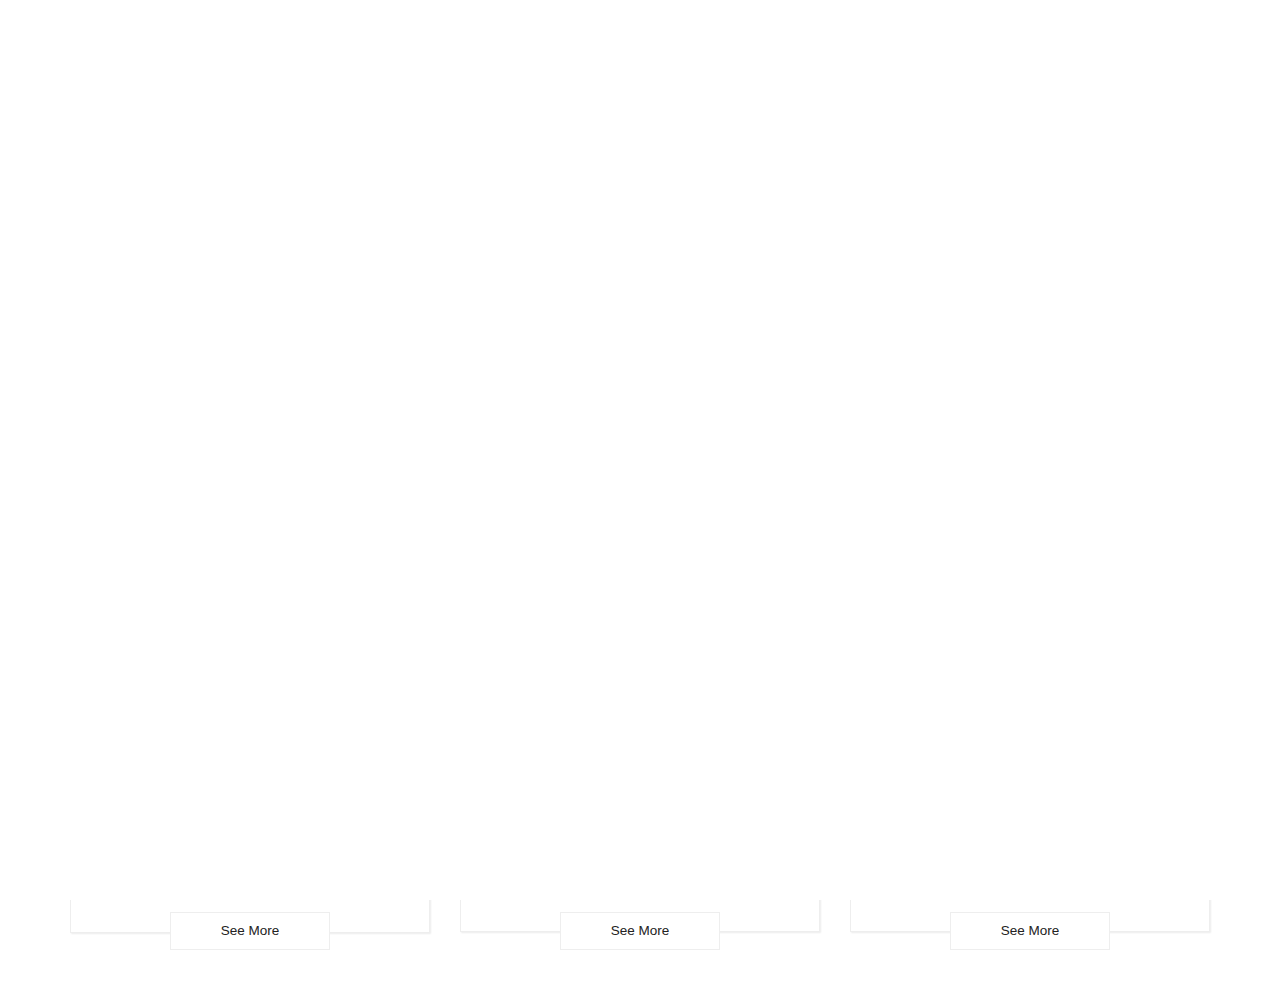
<file: cards.html>
<!DOCTYPE html>
<html lang="en">

<head>
    <title>MTIT-Assignment 2</title>
    <meta charset="UTF-8">
    <meta name="viewport" content="width=device-width, initial-scale=1">
    <!--===============================================================================================-->
    <link rel="icon" type="image/png" href="images/icons/favicon.ico" />
    <!--===============================================================================================-->
    <link rel="stylesheet" type="text/css" href="vendor/bootstrap/css/bootstrap.min.css">
    <!--===============================================================================================-->
    <link rel="stylesheet" type="text/css" href="fonts/font-awesome-4.7.0/css/font-awesome.min.css">
    <!--===============================================================================================-->
    <link rel="stylesheet" type="text/css" href="fonts/iconic/css/material-design-iconic-font.min.css">
    <!--===============================================================================================-->
    <link rel="stylesheet" type="text/css" href="vendor/animate/animate.css">
    <!--===============================================================================================-->
    <link rel="stylesheet" type="text/css" href="vendor/select2/select2.min.css">
    <!--===============================================================================================-->
    <link rel="stylesheet" type="text/css" href="css/util.css">
    <link rel="stylesheet" type="text/css" href="css/main.css">
    <link rel="stylesheet" href="css/style.css">
    <!--===============================================================================================-->
</head>
<style>
    .loader_bg {
        position: fixed;
        z-index: 999999;
        background: #fff;
        width: 100%;
        height: 100%;
    }

    .loader {
        border: 0 soild transparent;
        border-radius: 50%;
        width: 150px;
        height: 150px;
        position: absolute;
        top: calc(50vh - 75px);
        left: calc(50vw - 75px);
    }

    .loader:before,
    .loader:after {
        content: '';
        border: 1em solid #ff5733;
        border-radius: 50%;
        width: inherit;
        height: inherit;
        position: absolute;
        top: 0;
        left: 0;
        animation: loader 2s linear infinite;
        opacity: 0;
    }

    .loader:before {
        animation-delay: .5s;
    }
</style>

<body>
    <!--Loader-->
    <div class="loader_bg">
        <div class="loader"></div>
    </div>
    <!-- End of Loader -->
    <br><br><br>
    <div class="w-full flex-w flex-sb-m">
        <div class="wrappic1 m-r-1 m-t-0.5 m-b-0.5">
            <a href="#"><img src="images/logo.png" alt="LOGO" width="200px" height="200px"></a>
        </div>
    </div>
    <div class="container">

        <div class="row">

            <div class="col-lg-12">
                <div class="projects">

                    <div class="row">
                        <!-- vianden_castle -->
                        <div class="col-lg-4 item html">
                            <div class="card">
                                <div class="card-head">
                                    <img src="./images/places/vianden_castle1.png" alt="Vianden Castle"
                                        class="img-fluid card-img">
                                    <div class="card-overlay">
                                        <h2>Vianden Castle</h2>
                                    </div>
                                    <div class="card-hover">
                                        <h3>Vianden Castle</h3>
                                        <p>Vianden Castle, located in Vianden in the north of Luxembourg, is one of the
                                            largest fortified castles west of the Rhine. With origins dating from the
                                            10th century, the castle was built in the Romanesque style from the 11th to
                                            14th centuries.</p>
                                    </div>
                                </div>
                                <div class="card-body text-center">
                                    <a href="vianden_castle.html" class="btn btn-lg card-btn">See More</a>
                                </div>
                            </div>
                        </div>
                        <!-- End of vianden_castle -->

                        <!-- Sydney Opera House -->
                        <div class="col-lg-4 item html">
                            <div class="card">
                                <div class="card-head">
                                    <img src="./images/places/sydney1.jpeg" alt="Burj Khalifa"
                                        class="img-fluid card-img">
                                    <div class="card-overlay">
                                        <h2>Sydney Opera House</h2>
                                    </div>
                                    <div class="card-hover">
                                        <h3>Sydney Opera House</h3>
                                        <p>The Sydney Opera House is a multi-venue performing arts centre in Sydney.
                                            Located on the banks of Sydney Harbour, it is widely regarded as one of the
                                            world's most famous and distinctive buildings and a masterpiece of 20th
                                            century architecture</p>
                                    </div>
                                </div>
                                <div class="card-body text-center">
                                    <a href="sydney_opera.html" class="btn btn-lg card-btn">See More</a>
                                </div>
                            </div>
                        </div>
                        <!--End of Burj Khalifa -->

                        <!-- Statue of Liberty -->
                        <div class="col-lg-4 item css">
                            <div class="card">
                                <div class="card-head">
                                    <img src="./images/places/liberty.jpg" alt="Statue of Liberty"
                                        class="img-fluid card-img">
                                    <div class="card-overlay">
                                        <h2>Statue of Liberty</h2>
                                    </div>
                                    <div class="card-hover">
                                        <h3>Statue of Liberty</h3>
                                        <p>The Statue of Liberty is a colossal neoclassical sculpture on Liberty Island
                                            in New York Harbor in New York City, in the United States.</p>
                                    </div>
                                </div>
                                <div class="card-body text-center">
                                    <!-- <h4 class="title">CSS</h4> -->
                                    <a href="liberty.html" class="btn btn-lg card-btn">See More</a>
                                </div>
                            </div>
                        </div>
                        <!--End of Statue of Liberty -->

                        <!--Colosseum -->
                        <div class="col-lg-4 item javascript">
                            <div class="card">
                                <div class="card-head">
                                    <img src="./images/places/Colosseum1.jpg" alt="Colosseum"
                                        class="img-fluid card-img">
                                    <div class="card-overlay">
                                        <h2>Colosseum</h2>
                                    </div>
                                    <div class="card-hover">
                                        <h3>Colosseum</h3>
                                        <p>The Colosseum is an oval amphitheatre in the centre of the city of Rome,
                                            Italy, just east of the Roman Forum. It is the largest ancient amphitheatre
                                            ever built, and is still the largest standing amphitheatre in the world
                                            today,</p>
                                    </div>
                                </div>
                                <div class="card-body text-center">
                                    <!-- <h4 class="title">Javascript</h4> -->
                                    <a href="colosseum.html" class="btn btn-lg card-btn">See More</a>
                                </div>
                            </div>
                        </div>
                        <!--End of Colosseum -->

                        <!--Tian Tan Buddha -->
                        <div class="col-lg-4 item css">
                            <div class="card">
                                <div class="card-head">
                                    <img src="./images/places/tian_tan.png" alt="Tian Tan Buddha"
                                        class="img-fluid card-img">
                                    <div class="card-overlay">
                                        <h2>Tian Tan Buddha</h2>
                                    </div>
                                    <div class="card-hover">
                                        <h3>Tian Tan Buddha</h3>
                                        <p>The Big Buddha is a large bronze statue of Buddha, completed in 1993, and
                                            located at Ngong Ping, Lantau Island, in Hong Kong. The statue is sited near
                                            Po Lin Monastery and symbolises the harmonious relationship between man and
                                            nature, people and faith.</p>
                                    </div>
                                </div>
                                <div class="card-body text-center">
                                    <a href="tian_tan_buddha.html" class="btn btn-lg card-btn">See More</a>
                                </div>
                            </div>
                        </div>
                        <!--End of Tian Tan Buddha -->

                        <!--Angkor Wat Temple -->
                        <div class="col-lg-4 item html">
                            <div class="card">
                                <div class="card-head">
                                    <img src="./images/places/angkor_temple.jpg" alt="Angkor Wat Temple"
                                        class="img-fluid card-img">
                                    <div class="card-overlay">
                                        <h2>Angkor Wat Temple</h2>
                                    </div>
                                    <div class="card-hover">
                                        <h3>Angkor Wat Temple</h3>
                                        <p>Angkor Wat is a Buddhist temple complex in northwest Cambodia. A national
                                            symbol and sacred site of Cambodian Buddhism, the complex is a UNESCO World
                                            Heritage Site and a significant tourist destination.</p>
                                    </div>
                                </div>
                                <div class="card-body text-center">
                                    <a href="angkor_wat_temple.html" class="btn btn-lg card-btn">See More</a>
                                </div>
                            </div>
                        </div>
                        <!--End of Angkor Wat Temple -->

                    </div>
                </div>
            </div>
        </div>
    </div>

    <script src="vendor/jquery/jquery-3.2.1.min.js"></script>
    <!--===============================================================================================-->
    <script src="vendor/bootstrap/js/popper.js"></script>
    <script src="vendor/bootstrap/js/bootstrap.min.js"></script>
    <!--===============================================================================================-->
    <script src="vendor/select2/select2.min.js"></script>
    <!--===============================================================================================-->
    <script src="vendor/tilt/tilt.jquery.min.js"></script>
    <script src="js/isotope.min.js"></script>
    <script src="js/script.js"></script>
    <script>
        $('.js-tilt').tilt({
            scale: 1.1
        })
    </script>
    <!--===============================================================================================-->
    <script src="js/main.js"></script>
    <script src="https://cdnjs.cloudflare.com/ajax/libs/jquery/3.4.1/jquery.min.js"></script>
    <script>
        setTimeout(function () {
            $('.loader_bg').fadeToggle();
        }, 1500);
    </script>
</body>

</html>
</file>
<file: css/util.css>
/*//////////////////////////////////////////////////////////////////
[ REBOOT ]*/
*, *:before, *:after {
	margin: 0px; 
	padding: 0px; 
	-webkit-box-sizing: border-box;
	-moz-box-sizing: border-box;
	box-sizing: border-box;
}

body, html {
	font-family: Arial, sans-serif;
	font-size: 15px;
	color: #666666;

	height: 100%;
	background-color: #fff;
	-webkit-box-sizing: border-box;
	-moz-box-sizing: border-box;
	box-sizing: border-box;
}

/*---------------------------------------------*/
a:focus {outline: none;}
a:hover {text-decoration: none;}

/* ------------------------------------ */
h1,h2,h3,h4,h5,h6,p {margin: 0px;}

ul, li {
	margin: 0px;
	list-style-type: none;
}


/* ------------------------------------ */
input, textarea, label {
	display: block;
	outline: none;
	border: none;
}

/* ------------------------------------ */
button {
	outline: none;
	border: none;
	background: transparent;
	cursor: pointer;
}
button:focus {outline: none;}

iframe {border: none;}


/*//////////////////////////////////////////////////////////////////
[ FONT SIZE ]*/
.fs-1 {font-size: 1px;}
.fs-2 {font-size: 2px;}
.fs-3 {font-size: 3px;}
.fs-4 {font-size: 4px;}
.fs-5 {font-size: 5px;}
.fs-6 {font-size: 6px;}
.fs-7 {font-size: 7px;}
.fs-8 {font-size: 8px;}
.fs-9 {font-size: 9px;}
.fs-10 {font-size: 10px;}
.fs-11 {font-size: 11px;}
.fs-12 {font-size: 12px;}
.fs-13 {font-size: 13px;}
.fs-14 {font-size: 14px;}
.fs-15 {font-size: 15px;}
.fs-16 {font-size: 16px;}
.fs-17 {font-size: 17px;}
.fs-18 {font-size: 18px;}
.fs-19 {font-size: 19px;}
.fs-20 {font-size: 20px;}
.fs-21 {font-size: 21px;}
.fs-22 {font-size: 22px;}
.fs-23 {font-size: 23px;}
.fs-24 {font-size: 24px;}
.fs-25 {font-size: 25px;}
.fs-26 {font-size: 26px;}
.fs-27 {font-size: 27px;}
.fs-28 {font-size: 28px;}
.fs-29 {font-size: 29px;}
.fs-30 {font-size: 30px;}
.fs-31 {font-size: 31px;}
.fs-32 {font-size: 32px;}
.fs-33 {font-size: 33px;}
.fs-34 {font-size: 34px;}
.fs-35 {font-size: 35px;}
.fs-36 {font-size: 36px;}
.fs-37 {font-size: 37px;}
.fs-38 {font-size: 38px;}
.fs-39 {font-size: 39px;}
.fs-40 {font-size: 40px;}
.fs-41 {font-size: 41px;}
.fs-42 {font-size: 42px;}
.fs-43 {font-size: 43px;}
.fs-44 {font-size: 44px;}
.fs-45 {font-size: 45px;}
.fs-46 {font-size: 46px;}
.fs-47 {font-size: 47px;}
.fs-48 {font-size: 48px;}
.fs-49 {font-size: 49px;}
.fs-50 {font-size: 50px;}
.fs-51 {font-size: 51px;}
.fs-52 {font-size: 52px;}
.fs-53 {font-size: 53px;}
.fs-54 {font-size: 54px;}
.fs-55 {font-size: 55px;}
.fs-56 {font-size: 56px;}
.fs-57 {font-size: 57px;}
.fs-58 {font-size: 58px;}
.fs-59 {font-size: 59px;}
.fs-60 {font-size: 60px;}
.fs-61 {font-size: 61px;}
.fs-62 {font-size: 62px;}
.fs-63 {font-size: 63px;}
.fs-64 {font-size: 64px;}
.fs-65 {font-size: 65px;}
.fs-66 {font-size: 66px;}
.fs-67 {font-size: 67px;}
.fs-68 {font-size: 68px;}
.fs-69 {font-size: 69px;}
.fs-70 {font-size: 70px;}
.fs-71 {font-size: 71px;}
.fs-72 {font-size: 72px;}
.fs-73 {font-size: 73px;}
.fs-74 {font-size: 74px;}
.fs-75 {font-size: 75px;}
.fs-76 {font-size: 76px;}
.fs-77 {font-size: 77px;}
.fs-78 {font-size: 78px;}
.fs-79 {font-size: 79px;}
.fs-80 {font-size: 80px;}
.fs-81 {font-size: 81px;}
.fs-82 {font-size: 82px;}
.fs-83 {font-size: 83px;}
.fs-84 {font-size: 84px;}
.fs-85 {font-size: 85px;}
.fs-86 {font-size: 86px;}
.fs-87 {font-size: 87px;}
.fs-88 {font-size: 88px;}
.fs-89 {font-size: 89px;}
.fs-90 {font-size: 90px;}
.fs-91 {font-size: 91px;}
.fs-92 {font-size: 92px;}
.fs-93 {font-size: 93px;}
.fs-94 {font-size: 94px;}
.fs-95 {font-size: 95px;}
.fs-96 {font-size: 96px;}
.fs-97 {font-size: 97px;}
.fs-98 {font-size: 98px;}
.fs-99 {font-size: 99px;}
.fs-100 {font-size: 100px;}
.fs-101 {font-size: 101px;}
.fs-102 {font-size: 102px;}
.fs-103 {font-size: 103px;}
.fs-104 {font-size: 104px;}
.fs-105 {font-size: 105px;}
.fs-106 {font-size: 106px;}
.fs-107 {font-size: 107px;}
.fs-108 {font-size: 108px;}
.fs-109 {font-size: 109px;}
.fs-110 {font-size: 110px;}
.fs-111 {font-size: 111px;}
.fs-112 {font-size: 112px;}
.fs-113 {font-size: 113px;}
.fs-114 {font-size: 114px;}
.fs-115 {font-size: 115px;}
.fs-116 {font-size: 116px;}
.fs-117 {font-size: 117px;}
.fs-118 {font-size: 118px;}
.fs-119 {font-size: 119px;}
.fs-120 {font-size: 120px;}
.fs-121 {font-size: 121px;}
.fs-122 {font-size: 122px;}
.fs-123 {font-size: 123px;}
.fs-124 {font-size: 124px;}
.fs-125 {font-size: 125px;}
.fs-126 {font-size: 126px;}
.fs-127 {font-size: 127px;}
.fs-128 {font-size: 128px;}
.fs-129 {font-size: 129px;}
.fs-130 {font-size: 130px;}
.fs-131 {font-size: 131px;}
.fs-132 {font-size: 132px;}
.fs-133 {font-size: 133px;}
.fs-134 {font-size: 134px;}
.fs-135 {font-size: 135px;}
.fs-136 {font-size: 136px;}
.fs-137 {font-size: 137px;}
.fs-138 {font-size: 138px;}
.fs-139 {font-size: 139px;}
.fs-140 {font-size: 140px;}
.fs-141 {font-size: 141px;}
.fs-142 {font-size: 142px;}
.fs-143 {font-size: 143px;}
.fs-144 {font-size: 144px;}
.fs-145 {font-size: 145px;}
.fs-146 {font-size: 146px;}
.fs-147 {font-size: 147px;}
.fs-148 {font-size: 148px;}
.fs-149 {font-size: 149px;}
.fs-150 {font-size: 150px;}
.fs-151 {font-size: 151px;}
.fs-152 {font-size: 152px;}
.fs-153 {font-size: 153px;}
.fs-154 {font-size: 154px;}
.fs-155 {font-size: 155px;}
.fs-156 {font-size: 156px;}
.fs-157 {font-size: 157px;}
.fs-158 {font-size: 158px;}
.fs-159 {font-size: 159px;}
.fs-160 {font-size: 160px;}
.fs-161 {font-size: 161px;}
.fs-162 {font-size: 162px;}
.fs-163 {font-size: 163px;}
.fs-164 {font-size: 164px;}
.fs-165 {font-size: 165px;}
.fs-166 {font-size: 166px;}
.fs-167 {font-size: 167px;}
.fs-168 {font-size: 168px;}
.fs-169 {font-size: 169px;}
.fs-170 {font-size: 170px;}
.fs-171 {font-size: 171px;}
.fs-172 {font-size: 172px;}
.fs-173 {font-size: 173px;}
.fs-174 {font-size: 174px;}
.fs-175 {font-size: 175px;}
.fs-176 {font-size: 176px;}
.fs-177 {font-size: 177px;}
.fs-178 {font-size: 178px;}
.fs-179 {font-size: 179px;}
.fs-180 {font-size: 180px;}
.fs-181 {font-size: 181px;}
.fs-182 {font-size: 182px;}
.fs-183 {font-size: 183px;}
.fs-184 {font-size: 184px;}
.fs-185 {font-size: 185px;}
.fs-186 {font-size: 186px;}
.fs-187 {font-size: 187px;}
.fs-188 {font-size: 188px;}
.fs-189 {font-size: 189px;}
.fs-190 {font-size: 190px;}
.fs-191 {font-size: 191px;}
.fs-192 {font-size: 192px;}
.fs-193 {font-size: 193px;}
.fs-194 {font-size: 194px;}
.fs-195 {font-size: 195px;}
.fs-196 {font-size: 196px;}
.fs-197 {font-size: 197px;}
.fs-198 {font-size: 198px;}
.fs-199 {font-size: 199px;}
.fs-200 {font-size: 200px;}

/*//////////////////////////////////////////////////////////////////
[ PADDING ]*/
.p-t-0 {padding-top: 0px;}
.p-t-1 {padding-top: 1px;}
.p-t-2 {padding-top: 2px;}
.p-t-3 {padding-top: 3px;}
.p-t-4 {padding-top: 4px;}
.p-t-5 {padding-top: 5px;}
.p-t-6 {padding-top: 6px;}
.p-t-7 {padding-top: 7px;}
.p-t-8 {padding-top: 8px;}
.p-t-9 {padding-top: 9px;}
.p-t-10 {padding-top: 10px;}
.p-t-11 {padding-top: 11px;}
.p-t-12 {padding-top: 12px;}
.p-t-13 {padding-top: 13px;}
.p-t-14 {padding-top: 14px;}
.p-t-15 {padding-top: 15px;}
.p-t-16 {padding-top: 16px;}
.p-t-17 {padding-top: 17px;}
.p-t-18 {padding-top: 18px;}
.p-t-19 {padding-top: 19px;}
.p-t-20 {padding-top: 20px;}
.p-t-21 {padding-top: 21px;}
.p-t-22 {padding-top: 22px;}
.p-t-23 {padding-top: 23px;}
.p-t-24 {padding-top: 24px;}
.p-t-25 {padding-top: 25px;}
.p-t-26 {padding-top: 26px;}
.p-t-27 {padding-top: 27px;}
.p-t-28 {padding-top: 28px;}
.p-t-29 {padding-top: 29px;}
.p-t-30 {padding-top: 30px;}
.p-t-31 {padding-top: 31px;}
.p-t-32 {padding-top: 32px;}
.p-t-33 {padding-top: 33px;}
.p-t-34 {padding-top: 34px;}
.p-t-35 {padding-top: 35px;}
.p-t-36 {padding-top: 36px;}
.p-t-37 {padding-top: 37px;}
.p-t-38 {padding-top: 38px;}
.p-t-39 {padding-top: 39px;}
.p-t-40 {padding-top: 40px;}
.p-t-41 {padding-top: 41px;}
.p-t-42 {padding-top: 42px;}
.p-t-43 {padding-top: 43px;}
.p-t-44 {padding-top: 44px;}
.p-t-45 {padding-top: 45px;}
.p-t-46 {padding-top: 46px;}
.p-t-47 {padding-top: 47px;}
.p-t-48 {padding-top: 48px;}
.p-t-49 {padding-top: 49px;}
.p-t-50 {padding-top: 50px;}
.p-t-51 {padding-top: 51px;}
.p-t-52 {padding-top: 52px;}
.p-t-53 {padding-top: 53px;}
.p-t-54 {padding-top: 54px;}
.p-t-55 {padding-top: 55px;}
.p-t-56 {padding-top: 56px;}
.p-t-57 {padding-top: 57px;}
.p-t-58 {padding-top: 58px;}
.p-t-59 {padding-top: 59px;}
.p-t-60 {padding-top: 60px;}
.p-t-61 {padding-top: 61px;}
.p-t-62 {padding-top: 62px;}
.p-t-63 {padding-top: 63px;}
.p-t-64 {padding-top: 64px;}
.p-t-65 {padding-top: 65px;}
.p-t-66 {padding-top: 66px;}
.p-t-67 {padding-top: 67px;}
.p-t-68 {padding-top: 68px;}
.p-t-69 {padding-top: 69px;}
.p-t-70 {padding-top: 70px;}
.p-t-71 {padding-top: 71px;}
.p-t-72 {padding-top: 72px;}
.p-t-73 {padding-top: 73px;}
.p-t-74 {padding-top: 74px;}
.p-t-75 {padding-top: 75px;}
.p-t-76 {padding-top: 76px;}
.p-t-77 {padding-top: 77px;}
.p-t-78 {padding-top: 78px;}
.p-t-79 {padding-top: 79px;}
.p-t-80 {padding-top: 80px;}
.p-t-81 {padding-top: 81px;}
.p-t-82 {padding-top: 82px;}
.p-t-83 {padding-top: 83px;}
.p-t-84 {padding-top: 84px;}
.p-t-85 {padding-top: 85px;}
.p-t-86 {padding-top: 86px;}
.p-t-87 {padding-top: 87px;}
.p-t-88 {padding-top: 88px;}
.p-t-89 {padding-top: 89px;}
.p-t-90 {padding-top: 90px;}
.p-t-91 {padding-top: 91px;}
.p-t-92 {padding-top: 92px;}
.p-t-93 {padding-top: 93px;}
.p-t-94 {padding-top: 94px;}
.p-t-95 {padding-top: 95px;}
.p-t-96 {padding-top: 96px;}
.p-t-97 {padding-top: 97px;}
.p-t-98 {padding-top: 98px;}
.p-t-99 {padding-top: 99px;}
.p-t-100 {padding-top: 100px;}
.p-t-101 {padding-top: 101px;}
.p-t-102 {padding-top: 102px;}
.p-t-103 {padding-top: 103px;}
.p-t-104 {padding-top: 104px;}
.p-t-105 {padding-top: 105px;}
.p-t-106 {padding-top: 106px;}
.p-t-107 {padding-top: 107px;}
.p-t-108 {padding-top: 108px;}
.p-t-109 {padding-top: 109px;}
.p-t-110 {padding-top: 110px;}
.p-t-111 {padding-top: 111px;}
.p-t-112 {padding-top: 112px;}
.p-t-113 {padding-top: 113px;}
.p-t-114 {padding-top: 114px;}
.p-t-115 {padding-top: 115px;}
.p-t-116 {padding-top: 116px;}
.p-t-117 {padding-top: 117px;}
.p-t-118 {padding-top: 118px;}
.p-t-119 {padding-top: 119px;}
.p-t-120 {padding-top: 120px;}
.p-t-121 {padding-top: 121px;}
.p-t-122 {padding-top: 122px;}
.p-t-123 {padding-top: 123px;}
.p-t-124 {padding-top: 124px;}
.p-t-125 {padding-top: 125px;}
.p-t-126 {padding-top: 126px;}
.p-t-127 {padding-top: 127px;}
.p-t-128 {padding-top: 128px;}
.p-t-129 {padding-top: 129px;}
.p-t-130 {padding-top: 130px;}
.p-t-131 {padding-top: 131px;}
.p-t-132 {padding-top: 132px;}
.p-t-133 {padding-top: 133px;}
.p-t-134 {padding-top: 134px;}
.p-t-135 {padding-top: 135px;}
.p-t-136 {padding-top: 136px;}
.p-t-137 {padding-top: 137px;}
.p-t-138 {padding-top: 138px;}
.p-t-139 {padding-top: 139px;}
.p-t-140 {padding-top: 140px;}
.p-t-141 {padding-top: 141px;}
.p-t-142 {padding-top: 142px;}
.p-t-143 {padding-top: 143px;}
.p-t-144 {padding-top: 144px;}
.p-t-145 {padding-top: 145px;}
.p-t-146 {padding-top: 146px;}
.p-t-147 {padding-top: 147px;}
.p-t-148 {padding-top: 148px;}
.p-t-149 {padding-top: 149px;}
.p-t-150 {padding-top: 150px;}
.p-t-151 {padding-top: 151px;}
.p-t-152 {padding-top: 152px;}
.p-t-153 {padding-top: 153px;}
.p-t-154 {padding-top: 154px;}
.p-t-155 {padding-top: 155px;}
.p-t-156 {padding-top: 156px;}
.p-t-157 {padding-top: 157px;}
.p-t-158 {padding-top: 158px;}
.p-t-159 {padding-top: 159px;}
.p-t-160 {padding-top: 160px;}
.p-t-161 {padding-top: 161px;}
.p-t-162 {padding-top: 162px;}
.p-t-163 {padding-top: 163px;}
.p-t-164 {padding-top: 164px;}
.p-t-165 {padding-top: 165px;}
.p-t-166 {padding-top: 166px;}
.p-t-167 {padding-top: 167px;}
.p-t-168 {padding-top: 168px;}
.p-t-169 {padding-top: 169px;}
.p-t-170 {padding-top: 170px;}
.p-t-171 {padding-top: 171px;}
.p-t-172 {padding-top: 172px;}
.p-t-173 {padding-top: 173px;}
.p-t-174 {padding-top: 174px;}
.p-t-175 {padding-top: 175px;}
.p-t-176 {padding-top: 176px;}
.p-t-177 {padding-top: 177px;}
.p-t-178 {padding-top: 178px;}
.p-t-179 {padding-top: 179px;}
.p-t-180 {padding-top: 180px;}
.p-t-181 {padding-top: 181px;}
.p-t-182 {padding-top: 182px;}
.p-t-183 {padding-top: 183px;}
.p-t-184 {padding-top: 184px;}
.p-t-185 {padding-top: 185px;}
.p-t-186 {padding-top: 186px;}
.p-t-187 {padding-top: 187px;}
.p-t-188 {padding-top: 188px;}
.p-t-189 {padding-top: 189px;}
.p-t-190 {padding-top: 190px;}
.p-t-191 {padding-top: 191px;}
.p-t-192 {padding-top: 192px;}
.p-t-193 {padding-top: 193px;}
.p-t-194 {padding-top: 194px;}
.p-t-195 {padding-top: 195px;}
.p-t-196 {padding-top: 196px;}
.p-t-197 {padding-top: 197px;}
.p-t-198 {padding-top: 198px;}
.p-t-199 {padding-top: 199px;}
.p-t-200 {padding-top: 200px;}
.p-t-201 {padding-top: 201px;}
.p-t-202 {padding-top: 202px;}
.p-t-203 {padding-top: 203px;}
.p-t-204 {padding-top: 204px;}
.p-t-205 {padding-top: 205px;}
.p-t-206 {padding-top: 206px;}
.p-t-207 {padding-top: 207px;}
.p-t-208 {padding-top: 208px;}
.p-t-209 {padding-top: 209px;}
.p-t-210 {padding-top: 210px;}
.p-t-211 {padding-top: 211px;}
.p-t-212 {padding-top: 212px;}
.p-t-213 {padding-top: 213px;}
.p-t-214 {padding-top: 214px;}
.p-t-215 {padding-top: 215px;}
.p-t-216 {padding-top: 216px;}
.p-t-217 {padding-top: 217px;}
.p-t-218 {padding-top: 218px;}
.p-t-219 {padding-top: 219px;}
.p-t-220 {padding-top: 220px;}
.p-t-221 {padding-top: 221px;}
.p-t-222 {padding-top: 222px;}
.p-t-223 {padding-top: 223px;}
.p-t-224 {padding-top: 224px;}
.p-t-225 {padding-top: 225px;}
.p-t-226 {padding-top: 226px;}
.p-t-227 {padding-top: 227px;}
.p-t-228 {padding-top: 228px;}
.p-t-229 {padding-top: 229px;}
.p-t-230 {padding-top: 230px;}
.p-t-231 {padding-top: 231px;}
.p-t-232 {padding-top: 232px;}
.p-t-233 {padding-top: 233px;}
.p-t-234 {padding-top: 234px;}
.p-t-235 {padding-top: 235px;}
.p-t-236 {padding-top: 236px;}
.p-t-237 {padding-top: 237px;}
.p-t-238 {padding-top: 238px;}
.p-t-239 {padding-top: 239px;}
.p-t-240 {padding-top: 240px;}
.p-t-241 {padding-top: 241px;}
.p-t-242 {padding-top: 242px;}
.p-t-243 {padding-top: 243px;}
.p-t-244 {padding-top: 244px;}
.p-t-245 {padding-top: 245px;}
.p-t-246 {padding-top: 246px;}
.p-t-247 {padding-top: 247px;}
.p-t-248 {padding-top: 248px;}
.p-t-249 {padding-top: 249px;}
.p-t-250 {padding-top: 250px;}
.p-b-0 {padding-bottom: 0px;}
.p-b-1 {padding-bottom: 1px;}
.p-b-2 {padding-bottom: 2px;}
.p-b-3 {padding-bottom: 3px;}
.p-b-4 {padding-bottom: 4px;}
.p-b-5 {padding-bottom: 5px;}
.p-b-6 {padding-bottom: 6px;}
.p-b-7 {padding-bottom: 7px;}
.p-b-8 {padding-bottom: 8px;}
.p-b-9 {padding-bottom: 9px;}
.p-b-10 {padding-bottom: 10px;}
.p-b-11 {padding-bottom: 11px;}
.p-b-12 {padding-bottom: 12px;}
.p-b-13 {padding-bottom: 13px;}
.p-b-14 {padding-bottom: 14px;}
.p-b-15 {padding-bottom: 15px;}
.p-b-16 {padding-bottom: 16px;}
.p-b-17 {padding-bottom: 17px;}
.p-b-18 {padding-bottom: 18px;}
.p-b-19 {padding-bottom: 19px;}
.p-b-20 {padding-bottom: 20px;}
.p-b-21 {padding-bottom: 21px;}
.p-b-22 {padding-bottom: 22px;}
.p-b-23 {padding-bottom: 23px;}
.p-b-24 {padding-bottom: 24px;}
.p-b-25 {padding-bottom: 25px;}
.p-b-26 {padding-bottom: 26px;}
.p-b-27 {padding-bottom: 27px;}
.p-b-28 {padding-bottom: 28px;}
.p-b-29 {padding-bottom: 29px;}
.p-b-30 {padding-bottom: 30px;}
.p-b-31 {padding-bottom: 31px;}
.p-b-32 {padding-bottom: 32px;}
.p-b-33 {padding-bottom: 33px;}
.p-b-34 {padding-bottom: 34px;}
.p-b-35 {padding-bottom: 35px;}
.p-b-36 {padding-bottom: 36px;}
.p-b-37 {padding-bottom: 37px;}
.p-b-38 {padding-bottom: 38px;}
.p-b-39 {padding-bottom: 39px;}
.p-b-40 {padding-bottom: 40px;}
.p-b-41 {padding-bottom: 41px;}
.p-b-42 {padding-bottom: 42px;}
.p-b-43 {padding-bottom: 43px;}
.p-b-44 {padding-bottom: 44px;}
.p-b-45 {padding-bottom: 45px;}
.p-b-46 {padding-bottom: 46px;}
.p-b-47 {padding-bottom: 47px;}
.p-b-48 {padding-bottom: 48px;}
.p-b-49 {padding-bottom: 49px;}
.p-b-50 {padding-bottom: 50px;}
.p-b-51 {padding-bottom: 51px;}
.p-b-52 {padding-bottom: 52px;}
.p-b-53 {padding-bottom: 53px;}
.p-b-54 {padding-bottom: 54px;}
.p-b-55 {padding-bottom: 55px;}
.p-b-56 {padding-bottom: 56px;}
.p-b-57 {padding-bottom: 57px;}
.p-b-58 {padding-bottom: 58px;}
.p-b-59 {padding-bottom: 59px;}
.p-b-60 {padding-bottom: 60px;}
.p-b-61 {padding-bottom: 61px;}
.p-b-62 {padding-bottom: 62px;}
.p-b-63 {padding-bottom: 63px;}
.p-b-64 {padding-bottom: 64px;}
.p-b-65 {padding-bottom: 65px;}
.p-b-66 {padding-bottom: 66px;}
.p-b-67 {padding-bottom: 67px;}
.p-b-68 {padding-bottom: 68px;}
.p-b-69 {padding-bottom: 69px;}
.p-b-70 {padding-bottom: 70px;}
.p-b-71 {padding-bottom: 71px;}
.p-b-72 {padding-bottom: 72px;}
.p-b-73 {padding-bottom: 73px;}
.p-b-74 {padding-bottom: 74px;}
.p-b-75 {padding-bottom: 75px;}
.p-b-76 {padding-bottom: 76px;}
.p-b-77 {padding-bottom: 77px;}
.p-b-78 {padding-bottom: 78px;}
.p-b-79 {padding-bottom: 79px;}
.p-b-80 {padding-bottom: 80px;}
.p-b-81 {padding-bottom: 81px;}
.p-b-82 {padding-bottom: 82px;}
.p-b-83 {padding-bottom: 83px;}
.p-b-84 {padding-bottom: 84px;}
.p-b-85 {padding-bottom: 85px;}
.p-b-86 {padding-bottom: 86px;}
.p-b-87 {padding-bottom: 87px;}
.p-b-88 {padding-bottom: 88px;}
.p-b-89 {padding-bottom: 89px;}
.p-b-90 {padding-bottom: 90px;}
.p-b-91 {padding-bottom: 91px;}
.p-b-92 {padding-bottom: 92px;}
.p-b-93 {padding-bottom: 93px;}
.p-b-94 {padding-bottom: 94px;}
.p-b-95 {padding-bottom: 95px;}
.p-b-96 {padding-bottom: 96px;}
.p-b-97 {padding-bottom: 97px;}
.p-b-98 {padding-bottom: 98px;}
.p-b-99 {padding-bottom: 99px;}
.p-b-100 {padding-bottom: 100px;}
.p-b-101 {padding-bottom: 101px;}
.p-b-102 {padding-bottom: 102px;}
.p-b-103 {padding-bottom: 103px;}
.p-b-104 {padding-bottom: 104px;}
.p-b-105 {padding-bottom: 105px;}
.p-b-106 {padding-bottom: 106px;}
.p-b-107 {padding-bottom: 107px;}
.p-b-108 {padding-bottom: 108px;}
.p-b-109 {padding-bottom: 109px;}
.p-b-110 {padding-bottom: 110px;}
.p-b-111 {padding-bottom: 111px;}
.p-b-112 {padding-bottom: 112px;}
.p-b-113 {padding-bottom: 113px;}
.p-b-114 {padding-bottom: 114px;}
.p-b-115 {padding-bottom: 115px;}
.p-b-116 {padding-bottom: 116px;}
.p-b-117 {padding-bottom: 117px;}
.p-b-118 {padding-bottom: 118px;}
.p-b-119 {padding-bottom: 119px;}
.p-b-120 {padding-bottom: 120px;}
.p-b-121 {padding-bottom: 121px;}
.p-b-122 {padding-bottom: 122px;}
.p-b-123 {padding-bottom: 123px;}
.p-b-124 {padding-bottom: 124px;}
.p-b-125 {padding-bottom: 125px;}
.p-b-126 {padding-bottom: 126px;}
.p-b-127 {padding-bottom: 127px;}
.p-b-128 {padding-bottom: 128px;}
.p-b-129 {padding-bottom: 129px;}
.p-b-130 {padding-bottom: 130px;}
.p-b-131 {padding-bottom: 131px;}
.p-b-132 {padding-bottom: 132px;}
.p-b-133 {padding-bottom: 133px;}
.p-b-134 {padding-bottom: 134px;}
.p-b-135 {padding-bottom: 135px;}
.p-b-136 {padding-bottom: 136px;}
.p-b-137 {padding-bottom: 137px;}
.p-b-138 {padding-bottom: 138px;}
.p-b-139 {padding-bottom: 139px;}
.p-b-140 {padding-bottom: 140px;}
.p-b-141 {padding-bottom: 141px;}
.p-b-142 {padding-bottom: 142px;}
.p-b-143 {padding-bottom: 143px;}
.p-b-144 {padding-bottom: 144px;}
.p-b-145 {padding-bottom: 145px;}
.p-b-146 {padding-bottom: 146px;}
.p-b-147 {padding-bottom: 147px;}
.p-b-148 {padding-bottom: 148px;}
.p-b-149 {padding-bottom: 149px;}
.p-b-150 {padding-bottom: 150px;}
.p-b-151 {padding-bottom: 151px;}
.p-b-152 {padding-bottom: 152px;}
.p-b-153 {padding-bottom: 153px;}
.p-b-154 {padding-bottom: 154px;}
.p-b-155 {padding-bottom: 155px;}
.p-b-156 {padding-bottom: 156px;}
.p-b-157 {padding-bottom: 157px;}
.p-b-158 {padding-bottom: 158px;}
.p-b-159 {padding-bottom: 159px;}
.p-b-160 {padding-bottom: 160px;}
.p-b-161 {padding-bottom: 161px;}
.p-b-162 {padding-bottom: 162px;}
.p-b-163 {padding-bottom: 163px;}
.p-b-164 {padding-bottom: 164px;}
.p-b-165 {padding-bottom: 165px;}
.p-b-166 {padding-bottom: 166px;}
.p-b-167 {padding-bottom: 167px;}
.p-b-168 {padding-bottom: 168px;}
.p-b-169 {padding-bottom: 169px;}
.p-b-170 {padding-bottom: 170px;}
.p-b-171 {padding-bottom: 171px;}
.p-b-172 {padding-bottom: 172px;}
.p-b-173 {padding-bottom: 173px;}
.p-b-174 {padding-bottom: 174px;}
.p-b-175 {padding-bottom: 175px;}
.p-b-176 {padding-bottom: 176px;}
.p-b-177 {padding-bottom: 177px;}
.p-b-178 {padding-bottom: 178px;}
.p-b-179 {padding-bottom: 179px;}
.p-b-180 {padding-bottom: 180px;}
.p-b-181 {padding-bottom: 181px;}
.p-b-182 {padding-bottom: 182px;}
.p-b-183 {padding-bottom: 183px;}
.p-b-184 {padding-bottom: 184px;}
.p-b-185 {padding-bottom: 185px;}
.p-b-186 {padding-bottom: 186px;}
.p-b-187 {padding-bottom: 187px;}
.p-b-188 {padding-bottom: 188px;}
.p-b-189 {padding-bottom: 189px;}
.p-b-190 {padding-bottom: 190px;}
.p-b-191 {padding-bottom: 191px;}
.p-b-192 {padding-bottom: 192px;}
.p-b-193 {padding-bottom: 193px;}
.p-b-194 {padding-bottom: 194px;}
.p-b-195 {padding-bottom: 195px;}
.p-b-196 {padding-bottom: 196px;}
.p-b-197 {padding-bottom: 197px;}
.p-b-198 {padding-bottom: 198px;}
.p-b-199 {padding-bottom: 199px;}
.p-b-200 {padding-bottom: 200px;}
.p-b-201 {padding-bottom: 201px;}
.p-b-202 {padding-bottom: 202px;}
.p-b-203 {padding-bottom: 203px;}
.p-b-204 {padding-bottom: 204px;}
.p-b-205 {padding-bottom: 205px;}
.p-b-206 {padding-bottom: 206px;}
.p-b-207 {padding-bottom: 207px;}
.p-b-208 {padding-bottom: 208px;}
.p-b-209 {padding-bottom: 209px;}
.p-b-210 {padding-bottom: 210px;}
.p-b-211 {padding-bottom: 211px;}
.p-b-212 {padding-bottom: 212px;}
.p-b-213 {padding-bottom: 213px;}
.p-b-214 {padding-bottom: 214px;}
.p-b-215 {padding-bottom: 215px;}
.p-b-216 {padding-bottom: 216px;}
.p-b-217 {padding-bottom: 217px;}
.p-b-218 {padding-bottom: 218px;}
.p-b-219 {padding-bottom: 219px;}
.p-b-220 {padding-bottom: 220px;}
.p-b-221 {padding-bottom: 221px;}
.p-b-222 {padding-bottom: 222px;}
.p-b-223 {padding-bottom: 223px;}
.p-b-224 {padding-bottom: 224px;}
.p-b-225 {padding-bottom: 225px;}
.p-b-226 {padding-bottom: 226px;}
.p-b-227 {padding-bottom: 227px;}
.p-b-228 {padding-bottom: 228px;}
.p-b-229 {padding-bottom: 229px;}
.p-b-230 {padding-bottom: 230px;}
.p-b-231 {padding-bottom: 231px;}
.p-b-232 {padding-bottom: 232px;}
.p-b-233 {padding-bottom: 233px;}
.p-b-234 {padding-bottom: 234px;}
.p-b-235 {padding-bottom: 235px;}
.p-b-236 {padding-bottom: 236px;}
.p-b-237 {padding-bottom: 237px;}
.p-b-238 {padding-bottom: 238px;}
.p-b-239 {padding-bottom: 239px;}
.p-b-240 {padding-bottom: 240px;}
.p-b-241 {padding-bottom: 241px;}
.p-b-242 {padding-bottom: 242px;}
.p-b-243 {padding-bottom: 243px;}
.p-b-244 {padding-bottom: 244px;}
.p-b-245 {padding-bottom: 245px;}
.p-b-246 {padding-bottom: 246px;}
.p-b-247 {padding-bottom: 247px;}
.p-b-248 {padding-bottom: 248px;}
.p-b-249 {padding-bottom: 249px;}
.p-b-250 {padding-bottom: 250px;}
.p-l-0 {padding-left: 0px;}
.p-l-1 {padding-left: 1px;}
.p-l-2 {padding-left: 2px;}
.p-l-3 {padding-left: 3px;}
.p-l-4 {padding-left: 4px;}
.p-l-5 {padding-left: 5px;}
.p-l-6 {padding-left: 6px;}
.p-l-7 {padding-left: 7px;}
.p-l-8 {padding-left: 8px;}
.p-l-9 {padding-left: 9px;}
.p-l-10 {padding-left: 10px;}
.p-l-11 {padding-left: 11px;}
.p-l-12 {padding-left: 12px;}
.p-l-13 {padding-left: 13px;}
.p-l-14 {padding-left: 14px;}
.p-l-15 {padding-left: 15px;}
.p-l-16 {padding-left: 16px;}
.p-l-17 {padding-left: 17px;}
.p-l-18 {padding-left: 18px;}
.p-l-19 {padding-left: 19px;}
.p-l-20 {padding-left: 20px;}
.p-l-21 {padding-left: 21px;}
.p-l-22 {padding-left: 22px;}
.p-l-23 {padding-left: 23px;}
.p-l-24 {padding-left: 24px;}
.p-l-25 {padding-left: 25px;}
.p-l-26 {padding-left: 26px;}
.p-l-27 {padding-left: 27px;}
.p-l-28 {padding-left: 28px;}
.p-l-29 {padding-left: 29px;}
.p-l-30 {padding-left: 30px;}
.p-l-31 {padding-left: 31px;}
.p-l-32 {padding-left: 32px;}
.p-l-33 {padding-left: 33px;}
.p-l-34 {padding-left: 34px;}
.p-l-35 {padding-left: 35px;}
.p-l-36 {padding-left: 36px;}
.p-l-37 {padding-left: 37px;}
.p-l-38 {padding-left: 38px;}
.p-l-39 {padding-left: 39px;}
.p-l-40 {padding-left: 40px;}
.p-l-41 {padding-left: 41px;}
.p-l-42 {padding-left: 42px;}
.p-l-43 {padding-left: 43px;}
.p-l-44 {padding-left: 44px;}
.p-l-45 {padding-left: 45px;}
.p-l-46 {padding-left: 46px;}
.p-l-47 {padding-left: 47px;}
.p-l-48 {padding-left: 48px;}
.p-l-49 {padding-left: 49px;}
.p-l-50 {padding-left: 50px;}
.p-l-51 {padding-left: 51px;}
.p-l-52 {padding-left: 52px;}
.p-l-53 {padding-left: 53px;}
.p-l-54 {padding-left: 54px;}
.p-l-55 {padding-left: 55px;}
.p-l-56 {padding-left: 56px;}
.p-l-57 {padding-left: 57px;}
.p-l-58 {padding-left: 58px;}
.p-l-59 {padding-left: 59px;}
.p-l-60 {padding-left: 60px;}
.p-l-61 {padding-left: 61px;}
.p-l-62 {padding-left: 62px;}
.p-l-63 {padding-left: 63px;}
.p-l-64 {padding-left: 64px;}
.p-l-65 {padding-left: 65px;}
.p-l-66 {padding-left: 66px;}
.p-l-67 {padding-left: 67px;}
.p-l-68 {padding-left: 68px;}
.p-l-69 {padding-left: 69px;}
.p-l-70 {padding-left: 70px;}
.p-l-71 {padding-left: 71px;}
.p-l-72 {padding-left: 72px;}
.p-l-73 {padding-left: 73px;}
.p-l-74 {padding-left: 74px;}
.p-l-75 {padding-left: 75px;}
.p-l-76 {padding-left: 76px;}
.p-l-77 {padding-left: 77px;}
.p-l-78 {padding-left: 78px;}
.p-l-79 {padding-left: 79px;}
.p-l-80 {padding-left: 80px;}
.p-l-81 {padding-left: 81px;}
.p-l-82 {padding-left: 82px;}
.p-l-83 {padding-left: 83px;}
.p-l-84 {padding-left: 84px;}
.p-l-85 {padding-left: 85px;}
.p-l-86 {padding-left: 86px;}
.p-l-87 {padding-left: 87px;}
.p-l-88 {padding-left: 88px;}
.p-l-89 {padding-left: 89px;}
.p-l-90 {padding-left: 90px;}
.p-l-91 {padding-left: 91px;}
.p-l-92 {padding-left: 92px;}
.p-l-93 {padding-left: 93px;}
.p-l-94 {padding-left: 94px;}
.p-l-95 {padding-left: 95px;}
.p-l-96 {padding-left: 96px;}
.p-l-97 {padding-left: 97px;}
.p-l-98 {padding-left: 98px;}
.p-l-99 {padding-left: 99px;}
.p-l-100 {padding-left: 100px;}
.p-l-101 {padding-left: 101px;}
.p-l-102 {padding-left: 102px;}
.p-l-103 {padding-left: 103px;}
.p-l-104 {padding-left: 104px;}
.p-l-105 {padding-left: 105px;}
.p-l-106 {padding-left: 106px;}
.p-l-107 {padding-left: 107px;}
.p-l-108 {padding-left: 108px;}
.p-l-109 {padding-left: 109px;}
.p-l-110 {padding-left: 110px;}
.p-l-111 {padding-left: 111px;}
.p-l-112 {padding-left: 112px;}
.p-l-113 {padding-left: 113px;}
.p-l-114 {padding-left: 114px;}
.p-l-115 {padding-left: 115px;}
.p-l-116 {padding-left: 116px;}
.p-l-117 {padding-left: 117px;}
.p-l-118 {padding-left: 118px;}
.p-l-119 {padding-left: 119px;}
.p-l-120 {padding-left: 120px;}
.p-l-121 {padding-left: 121px;}
.p-l-122 {padding-left: 122px;}
.p-l-123 {padding-left: 123px;}
.p-l-124 {padding-left: 124px;}
.p-l-125 {padding-left: 125px;}
.p-l-126 {padding-left: 126px;}
.p-l-127 {padding-left: 127px;}
.p-l-128 {padding-left: 128px;}
.p-l-129 {padding-left: 129px;}
.p-l-130 {padding-left: 130px;}
.p-l-131 {padding-left: 131px;}
.p-l-132 {padding-left: 132px;}
.p-l-133 {padding-left: 133px;}
.p-l-134 {padding-left: 134px;}
.p-l-135 {padding-left: 135px;}
.p-l-136 {padding-left: 136px;}
.p-l-137 {padding-left: 137px;}
.p-l-138 {padding-left: 138px;}
.p-l-139 {padding-left: 139px;}
.p-l-140 {padding-left: 140px;}
.p-l-141 {padding-left: 141px;}
.p-l-142 {padding-left: 142px;}
.p-l-143 {padding-left: 143px;}
.p-l-144 {padding-left: 144px;}
.p-l-145 {padding-left: 145px;}
.p-l-146 {padding-left: 146px;}
.p-l-147 {padding-left: 147px;}
.p-l-148 {padding-left: 148px;}
.p-l-149 {padding-left: 149px;}
.p-l-150 {padding-left: 150px;}
.p-l-151 {padding-left: 151px;}
.p-l-152 {padding-left: 152px;}
.p-l-153 {padding-left: 153px;}
.p-l-154 {padding-left: 154px;}
.p-l-155 {padding-left: 155px;}
.p-l-156 {padding-left: 156px;}
.p-l-157 {padding-left: 157px;}
.p-l-158 {padding-left: 158px;}
.p-l-159 {padding-left: 159px;}
.p-l-160 {padding-left: 160px;}
.p-l-161 {padding-left: 161px;}
.p-l-162 {padding-left: 162px;}
.p-l-163 {padding-left: 163px;}
.p-l-164 {padding-left: 164px;}
.p-l-165 {padding-left: 165px;}
.p-l-166 {padding-left: 166px;}
.p-l-167 {padding-left: 167px;}
.p-l-168 {padding-left: 168px;}
.p-l-169 {padding-left: 169px;}
.p-l-170 {padding-left: 170px;}
.p-l-171 {padding-left: 171px;}
.p-l-172 {padding-left: 172px;}
.p-l-173 {padding-left: 173px;}
.p-l-174 {padding-left: 174px;}
.p-l-175 {padding-left: 175px;}
.p-l-176 {padding-left: 176px;}
.p-l-177 {padding-left: 177px;}
.p-l-178 {padding-left: 178px;}
.p-l-179 {padding-left: 179px;}
.p-l-180 {padding-left: 180px;}
.p-l-181 {padding-left: 181px;}
.p-l-182 {padding-left: 182px;}
.p-l-183 {padding-left: 183px;}
.p-l-184 {padding-left: 184px;}
.p-l-185 {padding-left: 185px;}
.p-l-186 {padding-left: 186px;}
.p-l-187 {padding-left: 187px;}
.p-l-188 {padding-left: 188px;}
.p-l-189 {padding-left: 189px;}
.p-l-190 {padding-left: 190px;}
.p-l-191 {padding-left: 191px;}
.p-l-192 {padding-left: 192px;}
.p-l-193 {padding-left: 193px;}
.p-l-194 {padding-left: 194px;}
.p-l-195 {padding-left: 195px;}
.p-l-196 {padding-left: 196px;}
.p-l-197 {padding-left: 197px;}
.p-l-198 {padding-left: 198px;}
.p-l-199 {padding-left: 199px;}
.p-l-200 {padding-left: 200px;}
.p-l-201 {padding-left: 201px;}
.p-l-202 {padding-left: 202px;}
.p-l-203 {padding-left: 203px;}
.p-l-204 {padding-left: 204px;}
.p-l-205 {padding-left: 205px;}
.p-l-206 {padding-left: 206px;}
.p-l-207 {padding-left: 207px;}
.p-l-208 {padding-left: 208px;}
.p-l-209 {padding-left: 209px;}
.p-l-210 {padding-left: 210px;}
.p-l-211 {padding-left: 211px;}
.p-l-212 {padding-left: 212px;}
.p-l-213 {padding-left: 213px;}
.p-l-214 {padding-left: 214px;}
.p-l-215 {padding-left: 215px;}
.p-l-216 {padding-left: 216px;}
.p-l-217 {padding-left: 217px;}
.p-l-218 {padding-left: 218px;}
.p-l-219 {padding-left: 219px;}
.p-l-220 {padding-left: 220px;}
.p-l-221 {padding-left: 221px;}
.p-l-222 {padding-left: 222px;}
.p-l-223 {padding-left: 223px;}
.p-l-224 {padding-left: 224px;}
.p-l-225 {padding-left: 225px;}
.p-l-226 {padding-left: 226px;}
.p-l-227 {padding-left: 227px;}
.p-l-228 {padding-left: 228px;}
.p-l-229 {padding-left: 229px;}
.p-l-230 {padding-left: 230px;}
.p-l-231 {padding-left: 231px;}
.p-l-232 {padding-left: 232px;}
.p-l-233 {padding-left: 233px;}
.p-l-234 {padding-left: 234px;}
.p-l-235 {padding-left: 235px;}
.p-l-236 {padding-left: 236px;}
.p-l-237 {padding-left: 237px;}
.p-l-238 {padding-left: 238px;}
.p-l-239 {padding-left: 239px;}
.p-l-240 {padding-left: 240px;}
.p-l-241 {padding-left: 241px;}
.p-l-242 {padding-left: 242px;}
.p-l-243 {padding-left: 243px;}
.p-l-244 {padding-left: 244px;}
.p-l-245 {padding-left: 245px;}
.p-l-246 {padding-left: 246px;}
.p-l-247 {padding-left: 247px;}
.p-l-248 {padding-left: 248px;}
.p-l-249 {padding-left: 249px;}
.p-l-250 {padding-left: 250px;}
.p-r-0 {padding-right: 0px;}
.p-r-1 {padding-right: 1px;}
.p-r-2 {padding-right: 2px;}
.p-r-3 {padding-right: 3px;}
.p-r-4 {padding-right: 4px;}
.p-r-5 {padding-right: 5px;}
.p-r-6 {padding-right: 6px;}
.p-r-7 {padding-right: 7px;}
.p-r-8 {padding-right: 8px;}
.p-r-9 {padding-right: 9px;}
.p-r-10 {padding-right: 10px;}
.p-r-11 {padding-right: 11px;}
.p-r-12 {padding-right: 12px;}
.p-r-13 {padding-right: 13px;}
.p-r-14 {padding-right: 14px;}
.p-r-15 {padding-right: 15px;}
.p-r-16 {padding-right: 16px;}
.p-r-17 {padding-right: 17px;}
.p-r-18 {padding-right: 18px;}
.p-r-19 {padding-right: 19px;}
.p-r-20 {padding-right: 20px;}
.p-r-21 {padding-right: 21px;}
.p-r-22 {padding-right: 22px;}
.p-r-23 {padding-right: 23px;}
.p-r-24 {padding-right: 24px;}
.p-r-25 {padding-right: 25px;}
.p-r-26 {padding-right: 26px;}
.p-r-27 {padding-right: 27px;}
.p-r-28 {padding-right: 28px;}
.p-r-29 {padding-right: 29px;}
.p-r-30 {padding-right: 30px;}
.p-r-31 {padding-right: 31px;}
.p-r-32 {padding-right: 32px;}
.p-r-33 {padding-right: 33px;}
.p-r-34 {padding-right: 34px;}
.p-r-35 {padding-right: 35px;}
.p-r-36 {padding-right: 36px;}
.p-r-37 {padding-right: 37px;}
.p-r-38 {padding-right: 38px;}
.p-r-39 {padding-right: 39px;}
.p-r-40 {padding-right: 40px;}
.p-r-41 {padding-right: 41px;}
.p-r-42 {padding-right: 42px;}
.p-r-43 {padding-right: 43px;}
.p-r-44 {padding-right: 44px;}
.p-r-45 {padding-right: 45px;}
.p-r-46 {padding-right: 46px;}
.p-r-47 {padding-right: 47px;}
.p-r-48 {padding-right: 48px;}
.p-r-49 {padding-right: 49px;}
.p-r-50 {padding-right: 50px;}
.p-r-51 {padding-right: 51px;}
.p-r-52 {padding-right: 52px;}
.p-r-53 {padding-right: 53px;}
.p-r-54 {padding-right: 54px;}
.p-r-55 {padding-right: 55px;}
.p-r-56 {padding-right: 56px;}
.p-r-57 {padding-right: 57px;}
.p-r-58 {padding-right: 58px;}
.p-r-59 {padding-right: 59px;}
.p-r-60 {padding-right: 60px;}
.p-r-61 {padding-right: 61px;}
.p-r-62 {padding-right: 62px;}
.p-r-63 {padding-right: 63px;}
.p-r-64 {padding-right: 64px;}
.p-r-65 {padding-right: 65px;}
.p-r-66 {padding-right: 66px;}
.p-r-67 {padding-right: 67px;}
.p-r-68 {padding-right: 68px;}
.p-r-69 {padding-right: 69px;}
.p-r-70 {padding-right: 70px;}
.p-r-71 {padding-right: 71px;}
.p-r-72 {padding-right: 72px;}
.p-r-73 {padding-right: 73px;}
.p-r-74 {padding-right: 74px;}
.p-r-75 {padding-right: 75px;}
.p-r-76 {padding-right: 76px;}
.p-r-77 {padding-right: 77px;}
.p-r-78 {padding-right: 78px;}
.p-r-79 {padding-right: 79px;}
.p-r-80 {padding-right: 80px;}
.p-r-81 {padding-right: 81px;}
.p-r-82 {padding-right: 82px;}
.p-r-83 {padding-right: 83px;}
.p-r-84 {padding-right: 84px;}
.p-r-85 {padding-right: 85px;}
.p-r-86 {padding-right: 86px;}
.p-r-87 {padding-right: 87px;}
.p-r-88 {padding-right: 88px;}
.p-r-89 {padding-right: 89px;}
.p-r-90 {padding-right: 90px;}
.p-r-91 {padding-right: 91px;}
.p-r-92 {padding-right: 92px;}
.p-r-93 {padding-right: 93px;}
.p-r-94 {padding-right: 94px;}
.p-r-95 {padding-right: 95px;}
.p-r-96 {padding-right: 96px;}
.p-r-97 {padding-right: 97px;}
.p-r-98 {padding-right: 98px;}
.p-r-99 {padding-right: 99px;}
.p-r-100 {padding-right: 100px;}
.p-r-101 {padding-right: 101px;}
.p-r-102 {padding-right: 102px;}
.p-r-103 {padding-right: 103px;}
.p-r-104 {padding-right: 104px;}
.p-r-105 {padding-right: 105px;}
.p-r-106 {padding-right: 106px;}
.p-r-107 {padding-right: 107px;}
.p-r-108 {padding-right: 108px;}
.p-r-109 {padding-right: 109px;}
.p-r-110 {padding-right: 110px;}
.p-r-111 {padding-right: 111px;}
.p-r-112 {padding-right: 112px;}
.p-r-113 {padding-right: 113px;}
.p-r-114 {padding-right: 114px;}
.p-r-115 {padding-right: 115px;}
.p-r-116 {padding-right: 116px;}
.p-r-117 {padding-right: 117px;}
.p-r-118 {padding-right: 118px;}
.p-r-119 {padding-right: 119px;}
.p-r-120 {padding-right: 120px;}
.p-r-121 {padding-right: 121px;}
.p-r-122 {padding-right: 122px;}
.p-r-123 {padding-right: 123px;}
.p-r-124 {padding-right: 124px;}
.p-r-125 {padding-right: 125px;}
.p-r-126 {padding-right: 126px;}
.p-r-127 {padding-right: 127px;}
.p-r-128 {padding-right: 128px;}
.p-r-129 {padding-right: 129px;}
.p-r-130 {padding-right: 130px;}
.p-r-131 {padding-right: 131px;}
.p-r-132 {padding-right: 132px;}
.p-r-133 {padding-right: 133px;}
.p-r-134 {padding-right: 134px;}
.p-r-135 {padding-right: 135px;}
.p-r-136 {padding-right: 136px;}
.p-r-137 {padding-right: 137px;}
.p-r-138 {padding-right: 138px;}
.p-r-139 {padding-right: 139px;}
.p-r-140 {padding-right: 140px;}
.p-r-141 {padding-right: 141px;}
.p-r-142 {padding-right: 142px;}
.p-r-143 {padding-right: 143px;}
.p-r-144 {padding-right: 144px;}
.p-r-145 {padding-right: 145px;}
.p-r-146 {padding-right: 146px;}
.p-r-147 {padding-right: 147px;}
.p-r-148 {padding-right: 148px;}
.p-r-149 {padding-right: 149px;}
.p-r-150 {padding-right: 150px;}
.p-r-151 {padding-right: 151px;}
.p-r-152 {padding-right: 152px;}
.p-r-153 {padding-right: 153px;}
.p-r-154 {padding-right: 154px;}
.p-r-155 {padding-right: 155px;}
.p-r-156 {padding-right: 156px;}
.p-r-157 {padding-right: 157px;}
.p-r-158 {padding-right: 158px;}
.p-r-159 {padding-right: 159px;}
.p-r-160 {padding-right: 160px;}
.p-r-161 {padding-right: 161px;}
.p-r-162 {padding-right: 162px;}
.p-r-163 {padding-right: 163px;}
.p-r-164 {padding-right: 164px;}
.p-r-165 {padding-right: 165px;}
.p-r-166 {padding-right: 166px;}
.p-r-167 {padding-right: 167px;}
.p-r-168 {padding-right: 168px;}
.p-r-169 {padding-right: 169px;}
.p-r-170 {padding-right: 170px;}
.p-r-171 {padding-right: 171px;}
.p-r-172 {padding-right: 172px;}
.p-r-173 {padding-right: 173px;}
.p-r-174 {padding-right: 174px;}
.p-r-175 {padding-right: 175px;}
.p-r-176 {padding-right: 176px;}
.p-r-177 {padding-right: 177px;}
.p-r-178 {padding-right: 178px;}
.p-r-179 {padding-right: 179px;}
.p-r-180 {padding-right: 180px;}
.p-r-181 {padding-right: 181px;}
.p-r-182 {padding-right: 182px;}
.p-r-183 {padding-right: 183px;}
.p-r-184 {padding-right: 184px;}
.p-r-185 {padding-right: 185px;}
.p-r-186 {padding-right: 186px;}
.p-r-187 {padding-right: 187px;}
.p-r-188 {padding-right: 188px;}
.p-r-189 {padding-right: 189px;}
.p-r-190 {padding-right: 190px;}
.p-r-191 {padding-right: 191px;}
.p-r-192 {padding-right: 192px;}
.p-r-193 {padding-right: 193px;}
.p-r-194 {padding-right: 194px;}
.p-r-195 {padding-right: 195px;}
.p-r-196 {padding-right: 196px;}
.p-r-197 {padding-right: 197px;}
.p-r-198 {padding-right: 198px;}
.p-r-199 {padding-right: 199px;}
.p-r-200 {padding-right: 200px;}
.p-r-201 {padding-right: 201px;}
.p-r-202 {padding-right: 202px;}
.p-r-203 {padding-right: 203px;}
.p-r-204 {padding-right: 204px;}
.p-r-205 {padding-right: 205px;}
.p-r-206 {padding-right: 206px;}
.p-r-207 {padding-right: 207px;}
.p-r-208 {padding-right: 208px;}
.p-r-209 {padding-right: 209px;}
.p-r-210 {padding-right: 210px;}
.p-r-211 {padding-right: 211px;}
.p-r-212 {padding-right: 212px;}
.p-r-213 {padding-right: 213px;}
.p-r-214 {padding-right: 214px;}
.p-r-215 {padding-right: 215px;}
.p-r-216 {padding-right: 216px;}
.p-r-217 {padding-right: 217px;}
.p-r-218 {padding-right: 218px;}
.p-r-219 {padding-right: 219px;}
.p-r-220 {padding-right: 220px;}
.p-r-221 {padding-right: 221px;}
.p-r-222 {padding-right: 222px;}
.p-r-223 {padding-right: 223px;}
.p-r-224 {padding-right: 224px;}
.p-r-225 {padding-right: 225px;}
.p-r-226 {padding-right: 226px;}
.p-r-227 {padding-right: 227px;}
.p-r-228 {padding-right: 228px;}
.p-r-229 {padding-right: 229px;}
.p-r-230 {padding-right: 230px;}
.p-r-231 {padding-right: 231px;}
.p-r-232 {padding-right: 232px;}
.p-r-233 {padding-right: 233px;}
.p-r-234 {padding-right: 234px;}
.p-r-235 {padding-right: 235px;}
.p-r-236 {padding-right: 236px;}
.p-r-237 {padding-right: 237px;}
.p-r-238 {padding-right: 238px;}
.p-r-239 {padding-right: 239px;}
.p-r-240 {padding-right: 240px;}
.p-r-241 {padding-right: 241px;}
.p-r-242 {padding-right: 242px;}
.p-r-243 {padding-right: 243px;}
.p-r-244 {padding-right: 244px;}
.p-r-245 {padding-right: 245px;}
.p-r-246 {padding-right: 246px;}
.p-r-247 {padding-right: 247px;}
.p-r-248 {padding-right: 248px;}
.p-r-249 {padding-right: 249px;}
.p-r-250 {padding-right: 250px;}

/*//////////////////////////////////////////////////////////////////
[ MARGIN ]*/
.m-t-0 {margin-top: 0px;}
.m-t-1 {margin-top: 1px;}
.m-t-2 {margin-top: 2px;}
.m-t-3 {margin-top: 3px;}
.m-t-4 {margin-top: 4px;}
.m-t-5 {margin-top: 5px;}
.m-t-6 {margin-top: 6px;}
.m-t-7 {margin-top: 7px;}
.m-t-8 {margin-top: 8px;}
.m-t-9 {margin-top: 9px;}
.m-t-10 {margin-top: 10px;}
.m-t-11 {margin-top: 11px;}
.m-t-12 {margin-top: 12px;}
.m-t-13 {margin-top: 13px;}
.m-t-14 {margin-top: 14px;}
.m-t-15 {margin-top: 15px;}
.m-t-16 {margin-top: 16px;}
.m-t-17 {margin-top: 17px;}
.m-t-18 {margin-top: 18px;}
.m-t-19 {margin-top: 19px;}
.m-t-20 {margin-top: 20px;}
.m-t-21 {margin-top: 21px;}
.m-t-22 {margin-top: 22px;}
.m-t-23 {margin-top: 23px;}
.m-t-24 {margin-top: 24px;}
.m-t-25 {margin-top: 25px;}
.m-t-26 {margin-top: 26px;}
.m-t-27 {margin-top: 27px;}
.m-t-28 {margin-top: 28px;}
.m-t-29 {margin-top: 29px;}
.m-t-30 {margin-top: 30px;}
.m-t-31 {margin-top: 31px;}
.m-t-32 {margin-top: 32px;}
.m-t-33 {margin-top: 33px;}
.m-t-34 {margin-top: 34px;}
.m-t-35 {margin-top: 35px;}
.m-t-36 {margin-top: 36px;}
.m-t-37 {margin-top: 37px;}
.m-t-38 {margin-top: 38px;}
.m-t-39 {margin-top: 39px;}
.m-t-40 {margin-top: 40px;}
.m-t-41 {margin-top: 41px;}
.m-t-42 {margin-top: 42px;}
.m-t-43 {margin-top: 43px;}
.m-t-44 {margin-top: 44px;}
.m-t-45 {margin-top: 45px;}
.m-t-46 {margin-top: 46px;}
.m-t-47 {margin-top: 47px;}
.m-t-48 {margin-top: 48px;}
.m-t-49 {margin-top: 49px;}
.m-t-50 {margin-top: 50px;}
.m-t-51 {margin-top: 51px;}
.m-t-52 {margin-top: 52px;}
.m-t-53 {margin-top: 53px;}
.m-t-54 {margin-top: 54px;}
.m-t-55 {margin-top: 55px;}
.m-t-56 {margin-top: 56px;}
.m-t-57 {margin-top: 57px;}
.m-t-58 {margin-top: 58px;}
.m-t-59 {margin-top: 59px;}
.m-t-60 {margin-top: 60px;}
.m-t-61 {margin-top: 61px;}
.m-t-62 {margin-top: 62px;}
.m-t-63 {margin-top: 63px;}
.m-t-64 {margin-top: 64px;}
.m-t-65 {margin-top: 65px;}
.m-t-66 {margin-top: 66px;}
.m-t-67 {margin-top: 67px;}
.m-t-68 {margin-top: 68px;}
.m-t-69 {margin-top: 69px;}
.m-t-70 {margin-top: 70px;}
.m-t-71 {margin-top: 71px;}
.m-t-72 {margin-top: 72px;}
.m-t-73 {margin-top: 73px;}
.m-t-74 {margin-top: 74px;}
.m-t-75 {margin-top: 75px;}
.m-t-76 {margin-top: 76px;}
.m-t-77 {margin-top: 77px;}
.m-t-78 {margin-top: 78px;}
.m-t-79 {margin-top: 79px;}
.m-t-80 {margin-top: 80px;}
.m-t-81 {margin-top: 81px;}
.m-t-82 {margin-top: 82px;}
.m-t-83 {margin-top: 83px;}
.m-t-84 {margin-top: 84px;}
.m-t-85 {margin-top: 85px;}
.m-t-86 {margin-top: 86px;}
.m-t-87 {margin-top: 87px;}
.m-t-88 {margin-top: 88px;}
.m-t-89 {margin-top: 89px;}
.m-t-90 {margin-top: 90px;}
.m-t-91 {margin-top: 91px;}
.m-t-92 {margin-top: 92px;}
.m-t-93 {margin-top: 93px;}
.m-t-94 {margin-top: 94px;}
.m-t-95 {margin-top: 95px;}
.m-t-96 {margin-top: 96px;}
.m-t-97 {margin-top: 97px;}
.m-t-98 {margin-top: 98px;}
.m-t-99 {margin-top: 99px;}
.m-t-100 {margin-top: 100px;}
.m-t-101 {margin-top: 101px;}
.m-t-102 {margin-top: 102px;}
.m-t-103 {margin-top: 103px;}
.m-t-104 {margin-top: 104px;}
.m-t-105 {margin-top: 105px;}
.m-t-106 {margin-top: 106px;}
.m-t-107 {margin-top: 107px;}
.m-t-108 {margin-top: 108px;}
.m-t-109 {margin-top: 109px;}
.m-t-110 {margin-top: 110px;}
.m-t-111 {margin-top: 111px;}
.m-t-112 {margin-top: 112px;}
.m-t-113 {margin-top: 113px;}
.m-t-114 {margin-top: 114px;}
.m-t-115 {margin-top: 115px;}
.m-t-116 {margin-top: 116px;}
.m-t-117 {margin-top: 117px;}
.m-t-118 {margin-top: 118px;}
.m-t-119 {margin-top: 119px;}
.m-t-120 {margin-top: 120px;}
.m-t-121 {margin-top: 121px;}
.m-t-122 {margin-top: 122px;}
.m-t-123 {margin-top: 123px;}
.m-t-124 {margin-top: 124px;}
.m-t-125 {margin-top: 125px;}
.m-t-126 {margin-top: 126px;}
.m-t-127 {margin-top: 127px;}
.m-t-128 {margin-top: 128px;}
.m-t-129 {margin-top: 129px;}
.m-t-130 {margin-top: 130px;}
.m-t-131 {margin-top: 131px;}
.m-t-132 {margin-top: 132px;}
.m-t-133 {margin-top: 133px;}
.m-t-134 {margin-top: 134px;}
.m-t-135 {margin-top: 135px;}
.m-t-136 {margin-top: 136px;}
.m-t-137 {margin-top: 137px;}
.m-t-138 {margin-top: 138px;}
.m-t-139 {margin-top: 139px;}
.m-t-140 {margin-top: 140px;}
.m-t-141 {margin-top: 141px;}
.m-t-142 {margin-top: 142px;}
.m-t-143 {margin-top: 143px;}
.m-t-144 {margin-top: 144px;}
.m-t-145 {margin-top: 145px;}
.m-t-146 {margin-top: 146px;}
.m-t-147 {margin-top: 147px;}
.m-t-148 {margin-top: 148px;}
.m-t-149 {margin-top: 149px;}
.m-t-150 {margin-top: 150px;}
.m-t-151 {margin-top: 151px;}
.m-t-152 {margin-top: 152px;}
.m-t-153 {margin-top: 153px;}
.m-t-154 {margin-top: 154px;}
.m-t-155 {margin-top: 155px;}
.m-t-156 {margin-top: 156px;}
.m-t-157 {margin-top: 157px;}
.m-t-158 {margin-top: 158px;}
.m-t-159 {margin-top: 159px;}
.m-t-160 {margin-top: 160px;}
.m-t-161 {margin-top: 161px;}
.m-t-162 {margin-top: 162px;}
.m-t-163 {margin-top: 163px;}
.m-t-164 {margin-top: 164px;}
.m-t-165 {margin-top: 165px;}
.m-t-166 {margin-top: 166px;}
.m-t-167 {margin-top: 167px;}
.m-t-168 {margin-top: 168px;}
.m-t-169 {margin-top: 169px;}
.m-t-170 {margin-top: 170px;}
.m-t-171 {margin-top: 171px;}
.m-t-172 {margin-top: 172px;}
.m-t-173 {margin-top: 173px;}
.m-t-174 {margin-top: 174px;}
.m-t-175 {margin-top: 175px;}
.m-t-176 {margin-top: 176px;}
.m-t-177 {margin-top: 177px;}
.m-t-178 {margin-top: 178px;}
.m-t-179 {margin-top: 179px;}
.m-t-180 {margin-top: 180px;}
.m-t-181 {margin-top: 181px;}
.m-t-182 {margin-top: 182px;}
.m-t-183 {margin-top: 183px;}
.m-t-184 {margin-top: 184px;}
.m-t-185 {margin-top: 185px;}
.m-t-186 {margin-top: 186px;}
.m-t-187 {margin-top: 187px;}
.m-t-188 {margin-top: 188px;}
.m-t-189 {margin-top: 189px;}
.m-t-190 {margin-top: 190px;}
.m-t-191 {margin-top: 191px;}
.m-t-192 {margin-top: 192px;}
.m-t-193 {margin-top: 193px;}
.m-t-194 {margin-top: 194px;}
.m-t-195 {margin-top: 195px;}
.m-t-196 {margin-top: 196px;}
.m-t-197 {margin-top: 197px;}
.m-t-198 {margin-top: 198px;}
.m-t-199 {margin-top: 199px;}
.m-t-200 {margin-top: 200px;}
.m-t-201 {margin-top: 201px;}
.m-t-202 {margin-top: 202px;}
.m-t-203 {margin-top: 203px;}
.m-t-204 {margin-top: 204px;}
.m-t-205 {margin-top: 205px;}
.m-t-206 {margin-top: 206px;}
.m-t-207 {margin-top: 207px;}
.m-t-208 {margin-top: 208px;}
.m-t-209 {margin-top: 209px;}
.m-t-210 {margin-top: 210px;}
.m-t-211 {margin-top: 211px;}
.m-t-212 {margin-top: 212px;}
.m-t-213 {margin-top: 213px;}
.m-t-214 {margin-top: 214px;}
.m-t-215 {margin-top: 215px;}
.m-t-216 {margin-top: 216px;}
.m-t-217 {margin-top: 217px;}
.m-t-218 {margin-top: 218px;}
.m-t-219 {margin-top: 219px;}
.m-t-220 {margin-top: 220px;}
.m-t-221 {margin-top: 221px;}
.m-t-222 {margin-top: 222px;}
.m-t-223 {margin-top: 223px;}
.m-t-224 {margin-top: 224px;}
.m-t-225 {margin-top: 225px;}
.m-t-226 {margin-top: 226px;}
.m-t-227 {margin-top: 227px;}
.m-t-228 {margin-top: 228px;}
.m-t-229 {margin-top: 229px;}
.m-t-230 {margin-top: 230px;}
.m-t-231 {margin-top: 231px;}
.m-t-232 {margin-top: 232px;}
.m-t-233 {margin-top: 233px;}
.m-t-234 {margin-top: 234px;}
.m-t-235 {margin-top: 235px;}
.m-t-236 {margin-top: 236px;}
.m-t-237 {margin-top: 237px;}
.m-t-238 {margin-top: 238px;}
.m-t-239 {margin-top: 239px;}
.m-t-240 {margin-top: 240px;}
.m-t-241 {margin-top: 241px;}
.m-t-242 {margin-top: 242px;}
.m-t-243 {margin-top: 243px;}
.m-t-244 {margin-top: 244px;}
.m-t-245 {margin-top: 245px;}
.m-t-246 {margin-top: 246px;}
.m-t-247 {margin-top: 247px;}
.m-t-248 {margin-top: 248px;}
.m-t-249 {margin-top: 249px;}
.m-t-250 {margin-top: 250px;}
.m-b-0 {margin-bottom: 0px;}
.m-b-1 {margin-bottom: 1px;}
.m-b-2 {margin-bottom: 2px;}
.m-b-3 {margin-bottom: 3px;}
.m-b-4 {margin-bottom: 4px;}
.m-b-5 {margin-bottom: 5px;}
.m-b-6 {margin-bottom: 6px;}
.m-b-7 {margin-bottom: 7px;}
.m-b-8 {margin-bottom: 8px;}
.m-b-9 {margin-bottom: 9px;}
.m-b-10 {margin-bottom: 10px;}
.m-b-11 {margin-bottom: 11px;}
.m-b-12 {margin-bottom: 12px;}
.m-b-13 {margin-bottom: 13px;}
.m-b-14 {margin-bottom: 14px;}
.m-b-15 {margin-bottom: 15px;}
.m-b-16 {margin-bottom: 16px;}
.m-b-17 {margin-bottom: 17px;}
.m-b-18 {margin-bottom: 18px;}
.m-b-19 {margin-bottom: 19px;}
.m-b-20 {margin-bottom: 20px;}
.m-b-21 {margin-bottom: 21px;}
.m-b-22 {margin-bottom: 22px;}
.m-b-23 {margin-bottom: 23px;}
.m-b-24 {margin-bottom: 24px;}
.m-b-25 {margin-bottom: 25px;}
.m-b-26 {margin-bottom: 26px;}
.m-b-27 {margin-bottom: 27px;}
.m-b-28 {margin-bottom: 28px;}
.m-b-29 {margin-bottom: 29px;}
.m-b-30 {margin-bottom: 30px;}
.m-b-31 {margin-bottom: 31px;}
.m-b-32 {margin-bottom: 32px;}
.m-b-33 {margin-bottom: 33px;}
.m-b-34 {margin-bottom: 34px;}
.m-b-35 {margin-bottom: 35px;}
.m-b-36 {margin-bottom: 36px;}
.m-b-37 {margin-bottom: 37px;}
.m-b-38 {margin-bottom: 38px;}
.m-b-39 {margin-bottom: 39px;}
.m-b-40 {margin-bottom: 40px;}
.m-b-41 {margin-bottom: 41px;}
.m-b-42 {margin-bottom: 42px;}
.m-b-43 {margin-bottom: 43px;}
.m-b-44 {margin-bottom: 44px;}
.m-b-45 {margin-bottom: 45px;}
.m-b-46 {margin-bottom: 46px;}
.m-b-47 {margin-bottom: 47px;}
.m-b-48 {margin-bottom: 48px;}
.m-b-49 {margin-bottom: 49px;}
.m-b-50 {margin-bottom: 50px;}
.m-b-51 {margin-bottom: 51px;}
.m-b-52 {margin-bottom: 52px;}
.m-b-53 {margin-bottom: 53px;}
.m-b-54 {margin-bottom: 54px;}
.m-b-55 {margin-bottom: 55px;}
.m-b-56 {margin-bottom: 56px;}
.m-b-57 {margin-bottom: 57px;}
.m-b-58 {margin-bottom: 58px;}
.m-b-59 {margin-bottom: 59px;}
.m-b-60 {margin-bottom: 60px;}
.m-b-61 {margin-bottom: 61px;}
.m-b-62 {margin-bottom: 62px;}
.m-b-63 {margin-bottom: 63px;}
.m-b-64 {margin-bottom: 64px;}
.m-b-65 {margin-bottom: 65px;}
.m-b-66 {margin-bottom: 66px;}
.m-b-67 {margin-bottom: 67px;}
.m-b-68 {margin-bottom: 68px;}
.m-b-69 {margin-bottom: 69px;}
.m-b-70 {margin-bottom: 70px;}
.m-b-71 {margin-bottom: 71px;}
.m-b-72 {margin-bottom: 72px;}
.m-b-73 {margin-bottom: 73px;}
.m-b-74 {margin-bottom: 74px;}
.m-b-75 {margin-bottom: 75px;}
.m-b-76 {margin-bottom: 76px;}
.m-b-77 {margin-bottom: 77px;}
.m-b-78 {margin-bottom: 78px;}
.m-b-79 {margin-bottom: 79px;}
.m-b-80 {margin-bottom: 80px;}
.m-b-81 {margin-bottom: 81px;}
.m-b-82 {margin-bottom: 82px;}
.m-b-83 {margin-bottom: 83px;}
.m-b-84 {margin-bottom: 84px;}
.m-b-85 {margin-bottom: 85px;}
.m-b-86 {margin-bottom: 86px;}
.m-b-87 {margin-bottom: 87px;}
.m-b-88 {margin-bottom: 88px;}
.m-b-89 {margin-bottom: 89px;}
.m-b-90 {margin-bottom: 90px;}
.m-b-91 {margin-bottom: 91px;}
.m-b-92 {margin-bottom: 92px;}
.m-b-93 {margin-bottom: 93px;}
.m-b-94 {margin-bottom: 94px;}
.m-b-95 {margin-bottom: 95px;}
.m-b-96 {margin-bottom: 96px;}
.m-b-97 {margin-bottom: 97px;}
.m-b-98 {margin-bottom: 98px;}
.m-b-99 {margin-bottom: 99px;}
.m-b-100 {margin-bottom: 100px;}
.m-b-101 {margin-bottom: 101px;}
.m-b-102 {margin-bottom: 102px;}
.m-b-103 {margin-bottom: 103px;}
.m-b-104 {margin-bottom: 104px;}
.m-b-105 {margin-bottom: 105px;}
.m-b-106 {margin-bottom: 106px;}
.m-b-107 {margin-bottom: 107px;}
.m-b-108 {margin-bottom: 108px;}
.m-b-109 {margin-bottom: 109px;}
.m-b-110 {margin-bottom: 110px;}
.m-b-111 {margin-bottom: 111px;}
.m-b-112 {margin-bottom: 112px;}
.m-b-113 {margin-bottom: 113px;}
.m-b-114 {margin-bottom: 114px;}
.m-b-115 {margin-bottom: 115px;}
.m-b-116 {margin-bottom: 116px;}
.m-b-117 {margin-bottom: 117px;}
.m-b-118 {margin-bottom: 118px;}
.m-b-119 {margin-bottom: 119px;}
.m-b-120 {margin-bottom: 120px;}
.m-b-121 {margin-bottom: 121px;}
.m-b-122 {margin-bottom: 122px;}
.m-b-123 {margin-bottom: 123px;}
.m-b-124 {margin-bottom: 124px;}
.m-b-125 {margin-bottom: 125px;}
.m-b-126 {margin-bottom: 126px;}
.m-b-127 {margin-bottom: 127px;}
.m-b-128 {margin-bottom: 128px;}
.m-b-129 {margin-bottom: 129px;}
.m-b-130 {margin-bottom: 130px;}
.m-b-131 {margin-bottom: 131px;}
.m-b-132 {margin-bottom: 132px;}
.m-b-133 {margin-bottom: 133px;}
.m-b-134 {margin-bottom: 134px;}
.m-b-135 {margin-bottom: 135px;}
.m-b-136 {margin-bottom: 136px;}
.m-b-137 {margin-bottom: 137px;}
.m-b-138 {margin-bottom: 138px;}
.m-b-139 {margin-bottom: 139px;}
.m-b-140 {margin-bottom: 140px;}
.m-b-141 {margin-bottom: 141px;}
.m-b-142 {margin-bottom: 142px;}
.m-b-143 {margin-bottom: 143px;}
.m-b-144 {margin-bottom: 144px;}
.m-b-145 {margin-bottom: 145px;}
.m-b-146 {margin-bottom: 146px;}
.m-b-147 {margin-bottom: 147px;}
.m-b-148 {margin-bottom: 148px;}
.m-b-149 {margin-bottom: 149px;}
.m-b-150 {margin-bottom: 150px;}
.m-b-151 {margin-bottom: 151px;}
.m-b-152 {margin-bottom: 152px;}
.m-b-153 {margin-bottom: 153px;}
.m-b-154 {margin-bottom: 154px;}
.m-b-155 {margin-bottom: 155px;}
.m-b-156 {margin-bottom: 156px;}
.m-b-157 {margin-bottom: 157px;}
.m-b-158 {margin-bottom: 158px;}
.m-b-159 {margin-bottom: 159px;}
.m-b-160 {margin-bottom: 160px;}
.m-b-161 {margin-bottom: 161px;}
.m-b-162 {margin-bottom: 162px;}
.m-b-163 {margin-bottom: 163px;}
.m-b-164 {margin-bottom: 164px;}
.m-b-165 {margin-bottom: 165px;}
.m-b-166 {margin-bottom: 166px;}
.m-b-167 {margin-bottom: 167px;}
.m-b-168 {margin-bottom: 168px;}
.m-b-169 {margin-bottom: 169px;}
.m-b-170 {margin-bottom: 170px;}
.m-b-171 {margin-bottom: 171px;}
.m-b-172 {margin-bottom: 172px;}
.m-b-173 {margin-bottom: 173px;}
.m-b-174 {margin-bottom: 174px;}
.m-b-175 {margin-bottom: 175px;}
.m-b-176 {margin-bottom: 176px;}
.m-b-177 {margin-bottom: 177px;}
.m-b-178 {margin-bottom: 178px;}
.m-b-179 {margin-bottom: 179px;}
.m-b-180 {margin-bottom: 180px;}
.m-b-181 {margin-bottom: 181px;}
.m-b-182 {margin-bottom: 182px;}
.m-b-183 {margin-bottom: 183px;}
.m-b-184 {margin-bottom: 184px;}
.m-b-185 {margin-bottom: 185px;}
.m-b-186 {margin-bottom: 186px;}
.m-b-187 {margin-bottom: 187px;}
.m-b-188 {margin-bottom: 188px;}
.m-b-189 {margin-bottom: 189px;}
.m-b-190 {margin-bottom: 190px;}
.m-b-191 {margin-bottom: 191px;}
.m-b-192 {margin-bottom: 192px;}
.m-b-193 {margin-bottom: 193px;}
.m-b-194 {margin-bottom: 194px;}
.m-b-195 {margin-bottom: 195px;}
.m-b-196 {margin-bottom: 196px;}
.m-b-197 {margin-bottom: 197px;}
.m-b-198 {margin-bottom: 198px;}
.m-b-199 {margin-bottom: 199px;}
.m-b-200 {margin-bottom: 200px;}
.m-b-201 {margin-bottom: 201px;}
.m-b-202 {margin-bottom: 202px;}
.m-b-203 {margin-bottom: 203px;}
.m-b-204 {margin-bottom: 204px;}
.m-b-205 {margin-bottom: 205px;}
.m-b-206 {margin-bottom: 206px;}
.m-b-207 {margin-bottom: 207px;}
.m-b-208 {margin-bottom: 208px;}
.m-b-209 {margin-bottom: 209px;}
.m-b-210 {margin-bottom: 210px;}
.m-b-211 {margin-bottom: 211px;}
.m-b-212 {margin-bottom: 212px;}
.m-b-213 {margin-bottom: 213px;}
.m-b-214 {margin-bottom: 214px;}
.m-b-215 {margin-bottom: 215px;}
.m-b-216 {margin-bottom: 216px;}
.m-b-217 {margin-bottom: 217px;}
.m-b-218 {margin-bottom: 218px;}
.m-b-219 {margin-bottom: 219px;}
.m-b-220 {margin-bottom: 220px;}
.m-b-221 {margin-bottom: 221px;}
.m-b-222 {margin-bottom: 222px;}
.m-b-223 {margin-bottom: 223px;}
.m-b-224 {margin-bottom: 224px;}
.m-b-225 {margin-bottom: 225px;}
.m-b-226 {margin-bottom: 226px;}
.m-b-227 {margin-bottom: 227px;}
.m-b-228 {margin-bottom: 228px;}
.m-b-229 {margin-bottom: 229px;}
.m-b-230 {margin-bottom: 230px;}
.m-b-231 {margin-bottom: 231px;}
.m-b-232 {margin-bottom: 232px;}
.m-b-233 {margin-bottom: 233px;}
.m-b-234 {margin-bottom: 234px;}
.m-b-235 {margin-bottom: 235px;}
.m-b-236 {margin-bottom: 236px;}
.m-b-237 {margin-bottom: 237px;}
.m-b-238 {margin-bottom: 238px;}
.m-b-239 {margin-bottom: 239px;}
.m-b-240 {margin-bottom: 240px;}
.m-b-241 {margin-bottom: 241px;}
.m-b-242 {margin-bottom: 242px;}
.m-b-243 {margin-bottom: 243px;}
.m-b-244 {margin-bottom: 244px;}
.m-b-245 {margin-bottom: 245px;}
.m-b-246 {margin-bottom: 246px;}
.m-b-247 {margin-bottom: 247px;}
.m-b-248 {margin-bottom: 248px;}
.m-b-249 {margin-bottom: 249px;}
.m-b-250 {margin-bottom: 250px;}
.m-l-0 {margin-left: 0px;}
.m-l-1 {margin-left: 1px;}
.m-l-2 {margin-left: 2px;}
.m-l-3 {margin-left: 3px;}
.m-l-4 {margin-left: 4px;}
.m-l-5 {margin-left: 5px;}
.m-l-6 {margin-left: 6px;}
.m-l-7 {margin-left: 7px;}
.m-l-8 {margin-left: 8px;}
.m-l-9 {margin-left: 9px;}
.m-l-10 {margin-left: 10px;}
.m-l-11 {margin-left: 11px;}
.m-l-12 {margin-left: 12px;}
.m-l-13 {margin-left: 13px;}
.m-l-14 {margin-left: 14px;}
.m-l-15 {margin-left: 15px;}
.m-l-16 {margin-left: 16px;}
.m-l-17 {margin-left: 17px;}
.m-l-18 {margin-left: 18px;}
.m-l-19 {margin-left: 19px;}
.m-l-20 {margin-left: 20px;}
.m-l-21 {margin-left: 21px;}
.m-l-22 {margin-left: 22px;}
.m-l-23 {margin-left: 23px;}
.m-l-24 {margin-left: 24px;}
.m-l-25 {margin-left: 25px;}
.m-l-26 {margin-left: 26px;}
.m-l-27 {margin-left: 27px;}
.m-l-28 {margin-left: 28px;}
.m-l-29 {margin-left: 29px;}
.m-l-30 {margin-left: 30px;}
.m-l-31 {margin-left: 31px;}
.m-l-32 {margin-left: 32px;}
.m-l-33 {margin-left: 33px;}
.m-l-34 {margin-left: 34px;}
.m-l-35 {margin-left: 35px;}
.m-l-36 {margin-left: 36px;}
.m-l-37 {margin-left: 37px;}
.m-l-38 {margin-left: 38px;}
.m-l-39 {margin-left: 39px;}
.m-l-40 {margin-left: 40px;}
.m-l-41 {margin-left: 41px;}
.m-l-42 {margin-left: 42px;}
.m-l-43 {margin-left: 43px;}
.m-l-44 {margin-left: 44px;}
.m-l-45 {margin-left: 45px;}
.m-l-46 {margin-left: 46px;}
.m-l-47 {margin-left: 47px;}
.m-l-48 {margin-left: 48px;}
.m-l-49 {margin-left: 49px;}
.m-l-50 {margin-left: 50px;}
.m-l-51 {margin-left: 51px;}
.m-l-52 {margin-left: 52px;}
.m-l-53 {margin-left: 53px;}
.m-l-54 {margin-left: 54px;}
.m-l-55 {margin-left: 55px;}
.m-l-56 {margin-left: 56px;}
.m-l-57 {margin-left: 57px;}
.m-l-58 {margin-left: 58px;}
.m-l-59 {margin-left: 59px;}
.m-l-60 {margin-left: 60px;}
.m-l-61 {margin-left: 61px;}
.m-l-62 {margin-left: 62px;}
.m-l-63 {margin-left: 63px;}
.m-l-64 {margin-left: 64px;}
.m-l-65 {margin-left: 65px;}
.m-l-66 {margin-left: 66px;}
.m-l-67 {margin-left: 67px;}
.m-l-68 {margin-left: 68px;}
.m-l-69 {margin-left: 69px;}
.m-l-70 {margin-left: 70px;}
.m-l-71 {margin-left: 71px;}
.m-l-72 {margin-left: 72px;}
.m-l-73 {margin-left: 73px;}
.m-l-74 {margin-left: 74px;}
.m-l-75 {margin-left: 75px;}
.m-l-76 {margin-left: 76px;}
.m-l-77 {margin-left: 77px;}
.m-l-78 {margin-left: 78px;}
.m-l-79 {margin-left: 79px;}
.m-l-80 {margin-left: 80px;}
.m-l-81 {margin-left: 81px;}
.m-l-82 {margin-left: 82px;}
.m-l-83 {margin-left: 83px;}
.m-l-84 {margin-left: 84px;}
.m-l-85 {margin-left: 85px;}
.m-l-86 {margin-left: 86px;}
.m-l-87 {margin-left: 87px;}
.m-l-88 {margin-left: 88px;}
.m-l-89 {margin-left: 89px;}
.m-l-90 {margin-left: 90px;}
.m-l-91 {margin-left: 91px;}
.m-l-92 {margin-left: 92px;}
.m-l-93 {margin-left: 93px;}
.m-l-94 {margin-left: 94px;}
.m-l-95 {margin-left: 95px;}
.m-l-96 {margin-left: 96px;}
.m-l-97 {margin-left: 97px;}
.m-l-98 {margin-left: 98px;}
.m-l-99 {margin-left: 99px;}
.m-l-100 {margin-left: 100px;}
.m-l-101 {margin-left: 101px;}
.m-l-102 {margin-left: 102px;}
.m-l-103 {margin-left: 103px;}
.m-l-104 {margin-left: 104px;}
.m-l-105 {margin-left: 105px;}
.m-l-106 {margin-left: 106px;}
.m-l-107 {margin-left: 107px;}
.m-l-108 {margin-left: 108px;}
.m-l-109 {margin-left: 109px;}
.m-l-110 {margin-left: 110px;}
.m-l-111 {margin-left: 111px;}
.m-l-112 {margin-left: 112px;}
.m-l-113 {margin-left: 113px;}
.m-l-114 {margin-left: 114px;}
.m-l-115 {margin-left: 115px;}
.m-l-116 {margin-left: 116px;}
.m-l-117 {margin-left: 117px;}
.m-l-118 {margin-left: 118px;}
.m-l-119 {margin-left: 119px;}
.m-l-120 {margin-left: 120px;}
.m-l-121 {margin-left: 121px;}
.m-l-122 {margin-left: 122px;}
.m-l-123 {margin-left: 123px;}
.m-l-124 {margin-left: 124px;}
.m-l-125 {margin-left: 125px;}
.m-l-126 {margin-left: 126px;}
.m-l-127 {margin-left: 127px;}
.m-l-128 {margin-left: 128px;}
.m-l-129 {margin-left: 129px;}
.m-l-130 {margin-left: 130px;}
.m-l-131 {margin-left: 131px;}
.m-l-132 {margin-left: 132px;}
.m-l-133 {margin-left: 133px;}
.m-l-134 {margin-left: 134px;}
.m-l-135 {margin-left: 135px;}
.m-l-136 {margin-left: 136px;}
.m-l-137 {margin-left: 137px;}
.m-l-138 {margin-left: 138px;}
.m-l-139 {margin-left: 139px;}
.m-l-140 {margin-left: 140px;}
.m-l-141 {margin-left: 141px;}
.m-l-142 {margin-left: 142px;}
.m-l-143 {margin-left: 143px;}
.m-l-144 {margin-left: 144px;}
.m-l-145 {margin-left: 145px;}
.m-l-146 {margin-left: 146px;}
.m-l-147 {margin-left: 147px;}
.m-l-148 {margin-left: 148px;}
.m-l-149 {margin-left: 149px;}
.m-l-150 {margin-left: 150px;}
.m-l-151 {margin-left: 151px;}
.m-l-152 {margin-left: 152px;}
.m-l-153 {margin-left: 153px;}
.m-l-154 {margin-left: 154px;}
.m-l-155 {margin-left: 155px;}
.m-l-156 {margin-left: 156px;}
.m-l-157 {margin-left: 157px;}
.m-l-158 {margin-left: 158px;}
.m-l-159 {margin-left: 159px;}
.m-l-160 {margin-left: 160px;}
.m-l-161 {margin-left: 161px;}
.m-l-162 {margin-left: 162px;}
.m-l-163 {margin-left: 163px;}
.m-l-164 {margin-left: 164px;}
.m-l-165 {margin-left: 165px;}
.m-l-166 {margin-left: 166px;}
.m-l-167 {margin-left: 167px;}
.m-l-168 {margin-left: 168px;}
.m-l-169 {margin-left: 169px;}
.m-l-170 {margin-left: 170px;}
.m-l-171 {margin-left: 171px;}
.m-l-172 {margin-left: 172px;}
.m-l-173 {margin-left: 173px;}
.m-l-174 {margin-left: 174px;}
.m-l-175 {margin-left: 175px;}
.m-l-176 {margin-left: 176px;}
.m-l-177 {margin-left: 177px;}
.m-l-178 {margin-left: 178px;}
.m-l-179 {margin-left: 179px;}
.m-l-180 {margin-left: 180px;}
.m-l-181 {margin-left: 181px;}
.m-l-182 {margin-left: 182px;}
.m-l-183 {margin-left: 183px;}
.m-l-184 {margin-left: 184px;}
.m-l-185 {margin-left: 185px;}
.m-l-186 {margin-left: 186px;}
.m-l-187 {margin-left: 187px;}
.m-l-188 {margin-left: 188px;}
.m-l-189 {margin-left: 189px;}
.m-l-190 {margin-left: 190px;}
.m-l-191 {margin-left: 191px;}
.m-l-192 {margin-left: 192px;}
.m-l-193 {margin-left: 193px;}
.m-l-194 {margin-left: 194px;}
.m-l-195 {margin-left: 195px;}
.m-l-196 {margin-left: 196px;}
.m-l-197 {margin-left: 197px;}
.m-l-198 {margin-left: 198px;}
.m-l-199 {margin-left: 199px;}
.m-l-200 {margin-left: 200px;}
.m-l-201 {margin-left: 201px;}
.m-l-202 {margin-left: 202px;}
.m-l-203 {margin-left: 203px;}
.m-l-204 {margin-left: 204px;}
.m-l-205 {margin-left: 205px;}
.m-l-206 {margin-left: 206px;}
.m-l-207 {margin-left: 207px;}
.m-l-208 {margin-left: 208px;}
.m-l-209 {margin-left: 209px;}
.m-l-210 {margin-left: 210px;}
.m-l-211 {margin-left: 211px;}
.m-l-212 {margin-left: 212px;}
.m-l-213 {margin-left: 213px;}
.m-l-214 {margin-left: 214px;}
.m-l-215 {margin-left: 215px;}
.m-l-216 {margin-left: 216px;}
.m-l-217 {margin-left: 217px;}
.m-l-218 {margin-left: 218px;}
.m-l-219 {margin-left: 219px;}
.m-l-220 {margin-left: 220px;}
.m-l-221 {margin-left: 221px;}
.m-l-222 {margin-left: 222px;}
.m-l-223 {margin-left: 223px;}
.m-l-224 {margin-left: 224px;}
.m-l-225 {margin-left: 225px;}
.m-l-226 {margin-left: 226px;}
.m-l-227 {margin-left: 227px;}
.m-l-228 {margin-left: 228px;}
.m-l-229 {margin-left: 229px;}
.m-l-230 {margin-left: 230px;}
.m-l-231 {margin-left: 231px;}
.m-l-232 {margin-left: 232px;}
.m-l-233 {margin-left: 233px;}
.m-l-234 {margin-left: 234px;}
.m-l-235 {margin-left: 235px;}
.m-l-236 {margin-left: 236px;}
.m-l-237 {margin-left: 237px;}
.m-l-238 {margin-left: 238px;}
.m-l-239 {margin-left: 239px;}
.m-l-240 {margin-left: 240px;}
.m-l-241 {margin-left: 241px;}
.m-l-242 {margin-left: 242px;}
.m-l-243 {margin-left: 243px;}
.m-l-244 {margin-left: 244px;}
.m-l-245 {margin-left: 245px;}
.m-l-246 {margin-left: 246px;}
.m-l-247 {margin-left: 247px;}
.m-l-248 {margin-left: 248px;}
.m-l-249 {margin-left: 249px;}
.m-l-250 {margin-left: 250px;}
.m-r-0 {margin-right: 0px;}
.m-r-1 {margin-right: 1px;}
.m-r-2 {margin-right: 2px;}
.m-r-3 {margin-right: 3px;}
.m-r-4 {margin-right: 4px;}
.m-r-5 {margin-right: 5px;}
.m-r-6 {margin-right: 6px;}
.m-r-7 {margin-right: 7px;}
.m-r-8 {margin-right: 8px;}
.m-r-9 {margin-right: 9px;}
.m-r-10 {margin-right: 10px;}
.m-r-11 {margin-right: 11px;}
.m-r-12 {margin-right: 12px;}
.m-r-13 {margin-right: 13px;}
.m-r-14 {margin-right: 14px;}
.m-r-15 {margin-right: 15px;}
.m-r-16 {margin-right: 16px;}
.m-r-17 {margin-right: 17px;}
.m-r-18 {margin-right: 18px;}
.m-r-19 {margin-right: 19px;}
.m-r-20 {margin-right: 20px;}
.m-r-21 {margin-right: 21px;}
.m-r-22 {margin-right: 22px;}
.m-r-23 {margin-right: 23px;}
.m-r-24 {margin-right: 24px;}
.m-r-25 {margin-right: 25px;}
.m-r-26 {margin-right: 26px;}
.m-r-27 {margin-right: 27px;}
.m-r-28 {margin-right: 28px;}
.m-r-29 {margin-right: 29px;}
.m-r-30 {margin-right: 30px;}
.m-r-31 {margin-right: 31px;}
.m-r-32 {margin-right: 32px;}
.m-r-33 {margin-right: 33px;}
.m-r-34 {margin-right: 34px;}
.m-r-35 {margin-right: 35px;}
.m-r-36 {margin-right: 36px;}
.m-r-37 {margin-right: 37px;}
.m-r-38 {margin-right: 38px;}
.m-r-39 {margin-right: 39px;}
.m-r-40 {margin-right: 40px;}
.m-r-41 {margin-right: 41px;}
.m-r-42 {margin-right: 42px;}
.m-r-43 {margin-right: 43px;}
.m-r-44 {margin-right: 44px;}
.m-r-45 {margin-right: 45px;}
.m-r-46 {margin-right: 46px;}
.m-r-47 {margin-right: 47px;}
.m-r-48 {margin-right: 48px;}
.m-r-49 {margin-right: 49px;}
.m-r-50 {margin-right: 50px;}
.m-r-51 {margin-right: 51px;}
.m-r-52 {margin-right: 52px;}
.m-r-53 {margin-right: 53px;}
.m-r-54 {margin-right: 54px;}
.m-r-55 {margin-right: 55px;}
.m-r-56 {margin-right: 56px;}
.m-r-57 {margin-right: 57px;}
.m-r-58 {margin-right: 58px;}
.m-r-59 {margin-right: 59px;}
.m-r-60 {margin-right: 60px;}
.m-r-61 {margin-right: 61px;}
.m-r-62 {margin-right: 62px;}
.m-r-63 {margin-right: 63px;}
.m-r-64 {margin-right: 64px;}
.m-r-65 {margin-right: 65px;}
.m-r-66 {margin-right: 66px;}
.m-r-67 {margin-right: 67px;}
.m-r-68 {margin-right: 68px;}
.m-r-69 {margin-right: 69px;}
.m-r-70 {margin-right: 70px;}
.m-r-71 {margin-right: 71px;}
.m-r-72 {margin-right: 72px;}
.m-r-73 {margin-right: 73px;}
.m-r-74 {margin-right: 74px;}
.m-r-75 {margin-right: 75px;}
.m-r-76 {margin-right: 76px;}
.m-r-77 {margin-right: 77px;}
.m-r-78 {margin-right: 78px;}
.m-r-79 {margin-right: 79px;}
.m-r-80 {margin-right: 80px;}
.m-r-81 {margin-right: 81px;}
.m-r-82 {margin-right: 82px;}
.m-r-83 {margin-right: 83px;}
.m-r-84 {margin-right: 84px;}
.m-r-85 {margin-right: 85px;}
.m-r-86 {margin-right: 86px;}
.m-r-87 {margin-right: 87px;}
.m-r-88 {margin-right: 88px;}
.m-r-89 {margin-right: 89px;}
.m-r-90 {margin-right: 90px;}
.m-r-91 {margin-right: 91px;}
.m-r-92 {margin-right: 92px;}
.m-r-93 {margin-right: 93px;}
.m-r-94 {margin-right: 94px;}
.m-r-95 {margin-right: 95px;}
.m-r-96 {margin-right: 96px;}
.m-r-97 {margin-right: 97px;}
.m-r-98 {margin-right: 98px;}
.m-r-99 {margin-right: 99px;}
.m-r-100 {margin-right: 100px;}
.m-r-101 {margin-right: 101px;}
.m-r-102 {margin-right: 102px;}
.m-r-103 {margin-right: 103px;}
.m-r-104 {margin-right: 104px;}
.m-r-105 {margin-right: 105px;}
.m-r-106 {margin-right: 106px;}
.m-r-107 {margin-right: 107px;}
.m-r-108 {margin-right: 108px;}
.m-r-109 {margin-right: 109px;}
.m-r-110 {margin-right: 110px;}
.m-r-111 {margin-right: 111px;}
.m-r-112 {margin-right: 112px;}
.m-r-113 {margin-right: 113px;}
.m-r-114 {margin-right: 114px;}
.m-r-115 {margin-right: 115px;}
.m-r-116 {margin-right: 116px;}
.m-r-117 {margin-right: 117px;}
.m-r-118 {margin-right: 118px;}
.m-r-119 {margin-right: 119px;}
.m-r-120 {margin-right: 120px;}
.m-r-121 {margin-right: 121px;}
.m-r-122 {margin-right: 122px;}
.m-r-123 {margin-right: 123px;}
.m-r-124 {margin-right: 124px;}
.m-r-125 {margin-right: 125px;}
.m-r-126 {margin-right: 126px;}
.m-r-127 {margin-right: 127px;}
.m-r-128 {margin-right: 128px;}
.m-r-129 {margin-right: 129px;}
.m-r-130 {margin-right: 130px;}
.m-r-131 {margin-right: 131px;}
.m-r-132 {margin-right: 132px;}
.m-r-133 {margin-right: 133px;}
.m-r-134 {margin-right: 134px;}
.m-r-135 {margin-right: 135px;}
.m-r-136 {margin-right: 136px;}
.m-r-137 {margin-right: 137px;}
.m-r-138 {margin-right: 138px;}
.m-r-139 {margin-right: 139px;}
.m-r-140 {margin-right: 140px;}
.m-r-141 {margin-right: 141px;}
.m-r-142 {margin-right: 142px;}
.m-r-143 {margin-right: 143px;}
.m-r-144 {margin-right: 144px;}
.m-r-145 {margin-right: 145px;}
.m-r-146 {margin-right: 146px;}
.m-r-147 {margin-right: 147px;}
.m-r-148 {margin-right: 148px;}
.m-r-149 {margin-right: 149px;}
.m-r-150 {margin-right: 150px;}
.m-r-151 {margin-right: 151px;}
.m-r-152 {margin-right: 152px;}
.m-r-153 {margin-right: 153px;}
.m-r-154 {margin-right: 154px;}
.m-r-155 {margin-right: 155px;}
.m-r-156 {margin-right: 156px;}
.m-r-157 {margin-right: 157px;}
.m-r-158 {margin-right: 158px;}
.m-r-159 {margin-right: 159px;}
.m-r-160 {margin-right: 160px;}
.m-r-161 {margin-right: 161px;}
.m-r-162 {margin-right: 162px;}
.m-r-163 {margin-right: 163px;}
.m-r-164 {margin-right: 164px;}
.m-r-165 {margin-right: 165px;}
.m-r-166 {margin-right: 166px;}
.m-r-167 {margin-right: 167px;}
.m-r-168 {margin-right: 168px;}
.m-r-169 {margin-right: 169px;}
.m-r-170 {margin-right: 170px;}
.m-r-171 {margin-right: 171px;}
.m-r-172 {margin-right: 172px;}
.m-r-173 {margin-right: 173px;}
.m-r-174 {margin-right: 174px;}
.m-r-175 {margin-right: 175px;}
.m-r-176 {margin-right: 176px;}
.m-r-177 {margin-right: 177px;}
.m-r-178 {margin-right: 178px;}
.m-r-179 {margin-right: 179px;}
.m-r-180 {margin-right: 180px;}
.m-r-181 {margin-right: 181px;}
.m-r-182 {margin-right: 182px;}
.m-r-183 {margin-right: 183px;}
.m-r-184 {margin-right: 184px;}
.m-r-185 {margin-right: 185px;}
.m-r-186 {margin-right: 186px;}
.m-r-187 {margin-right: 187px;}
.m-r-188 {margin-right: 188px;}
.m-r-189 {margin-right: 189px;}
.m-r-190 {margin-right: 190px;}
.m-r-191 {margin-right: 191px;}
.m-r-192 {margin-right: 192px;}
.m-r-193 {margin-right: 193px;}
.m-r-194 {margin-right: 194px;}
.m-r-195 {margin-right: 195px;}
.m-r-196 {margin-right: 196px;}
.m-r-197 {margin-right: 197px;}
.m-r-198 {margin-right: 198px;}
.m-r-199 {margin-right: 199px;}
.m-r-200 {margin-right: 200px;}
.m-r-201 {margin-right: 201px;}
.m-r-202 {margin-right: 202px;}
.m-r-203 {margin-right: 203px;}
.m-r-204 {margin-right: 204px;}
.m-r-205 {margin-right: 205px;}
.m-r-206 {margin-right: 206px;}
.m-r-207 {margin-right: 207px;}
.m-r-208 {margin-right: 208px;}
.m-r-209 {margin-right: 209px;}
.m-r-210 {margin-right: 210px;}
.m-r-211 {margin-right: 211px;}
.m-r-212 {margin-right: 212px;}
.m-r-213 {margin-right: 213px;}
.m-r-214 {margin-right: 214px;}
.m-r-215 {margin-right: 215px;}
.m-r-216 {margin-right: 216px;}
.m-r-217 {margin-right: 217px;}
.m-r-218 {margin-right: 218px;}
.m-r-219 {margin-right: 219px;}
.m-r-220 {margin-right: 220px;}
.m-r-221 {margin-right: 221px;}
.m-r-222 {margin-right: 222px;}
.m-r-223 {margin-right: 223px;}
.m-r-224 {margin-right: 224px;}
.m-r-225 {margin-right: 225px;}
.m-r-226 {margin-right: 226px;}
.m-r-227 {margin-right: 227px;}
.m-r-228 {margin-right: 228px;}
.m-r-229 {margin-right: 229px;}
.m-r-230 {margin-right: 230px;}
.m-r-231 {margin-right: 231px;}
.m-r-232 {margin-right: 232px;}
.m-r-233 {margin-right: 233px;}
.m-r-234 {margin-right: 234px;}
.m-r-235 {margin-right: 235px;}
.m-r-236 {margin-right: 236px;}
.m-r-237 {margin-right: 237px;}
.m-r-238 {margin-right: 238px;}
.m-r-239 {margin-right: 239px;}
.m-r-240 {margin-right: 240px;}
.m-r-241 {margin-right: 241px;}
.m-r-242 {margin-right: 242px;}
.m-r-243 {margin-right: 243px;}
.m-r-244 {margin-right: 244px;}
.m-r-245 {margin-right: 245px;}
.m-r-246 {margin-right: 246px;}
.m-r-247 {margin-right: 247px;}
.m-r-248 {margin-right: 248px;}
.m-r-249 {margin-right: 249px;}
.m-r-250 {margin-right: 250px;}
.m-l-auto {margin-left: auto;}
.m-r-auto {margin-right: auto;}
.m-lr-auto {
	margin-left: auto;	
	margin-right: auto;
}



/*//////////////////////////////////////////////////////////////////
[ TEXT ]*/
.color-white {color: white;}
.color-black {color: black;}

/*------------------------------------------------------------------
[ Line height ]*/
.lh-1-0 {line-height: 1.0;}
.lh-1-1 {line-height: 1.1;}
.lh-1-2 {line-height: 1.2;}
.lh-1-3 {line-height: 1.3;}
.lh-1-4 {line-height: 1.4;}
.lh-1-5 {line-height: 1.5;}
.lh-1-6 {line-height: 1.6;}
.lh-1-7 {line-height: 1.7;}
.lh-1-8 {line-height: 1.8;}
.lh-1-9 {line-height: 1.9;}
.lh-2-0 {line-height: 2.0;}
.lh-2-1 {line-height: 2.1;}
.lh-2-2 {line-height: 2.2;}
.lh-2-3 {line-height: 2.3;}
.lh-2-4 {line-height: 2.4;}
.lh-2-5 {line-height: 2.5;}
.lh-2-6 {line-height: 2.6;}
.lh-2-7 {line-height: 2.7;}
.lh-2-8 {line-height: 2.8;}
.lh-2-9 {line-height: 2.9;}
.lh-3-0 {line-height: 3.0;}

/* ------------------------------------ */
.txt-center {text-align: center;}
.txt-left {text-align: left;}
.txt-right {text-align: right;}
.txt-middle {vertical-align: middle;}



/*//////////////////////////////////////////////////////////////////
[ SIZE ]*/

.size-full {
	width: 100%;
	height: 100%;
}
.w-full {width: 100%;}
.h-full {height: 100%;}
.max-w-full {max-width: 100%;}
.max-h-full {max-height: 100%;}
.min-w-full {min-width: 100%;}
.min-h-full {min-height: 100%;}



/*//////////////////////////////////////////////////////////////////
[ BACKGROUND ]*/
.bgwhite {background-color: white;}
.bgblack {background-color: black;}



/*//////////////////////////////////////////////////////////////////
[ PSEUDO ]*/

/*------------------------------------------------------------------
[ Hover ]*/
.hov-img-zoom {
	display: block;
	overflow: hidden;
}
.hov-img-zoom img{
	width: 100%;
	-webkit-transition: all 0.6s;
    -o-transition: all 0.6s;
    -moz-transition: all 0.6s;
    transition: all 0.6s;
}
.hov-img-zoom:hover img {
	-webkit-transform: scale(1.1);
  	-moz-transform: scale(1.1);
  	-ms-transform: scale(1.1);
  	-o-transform: scale(1.1);
	transform: scale(1.1);
}



/*//////////////////////////////////////////////////////////////////
[ EFFECT ]*/

.pointer {cursor: pointer;}

/*------------------------------------------------------------------
[ Opacity ]*/
.op-00 {opacity: 0;}
.op-01 {opacity: 0.1;}
.op-02 {opacity: 0.2;}
.op-03 {opacity: 0.3;}
.op-04 {opacity: 0.4;}
.op-05 {opacity: 0.5;}
.op-06 {opacity: 0.6;}
.op-07 {opacity: 0.7;}
.op-08 {opacity: 0.8;}
.op-09 {opacity: 0.9;}
.op-10 {opacity: 1;}


/*------------------------------------------------------------------
[ Wrap Picture ]*/
.wrap-pic-w img {width: 100%;}
.wrap-pic-max-w img {max-width: 100%;}

/* ------------------------------------ */
.wrap-pic-h img {height: 100%;}
.wrap-pic-max-h img {max-height: 100%;}

/* ------------------------------------ */
.wrap-pic-cir {
	border-radius: 50%;
	overflow: hidden;
}
.wrap-pic-cir img {
	width: 100%;
}

/*------------------------------------------------------------------
[  ]*/
.bo-cir {border-radius: 50%;}

.of-hidden {overflow: hidden;}

.visible-false {visibility: hidden;}
.visible-true {visibility: visible;}


/*------------------------------------------------------------------
[ Transition ]*/
.trans-01 {
	-webkit-transition: all 0.1s;
    -o-transition: all 0.1s;
    -moz-transition: all 0.1s;
    transition: all 0.1s;
}
.trans-02 {
	-webkit-transition: all 0.2s;
    -o-transition: all 0.2s;
    -moz-transition: all 0.2s;
    transition: all 0.2s;
}
.trans-03 {
	-webkit-transition: all 0.3s;
    -o-transition: all 0.3s;
    -moz-transition: all 0.3s;
    transition: all 0.3s;
}
.trans-04 {
	-webkit-transition: all 0.4s;
    -o-transition: all 0.4s;
    -moz-transition: all 0.4s;
    transition: all 0.4s;
}
.trans-05 {
	-webkit-transition: all 0.5s;
    -o-transition: all 0.5s;
    -moz-transition: all 0.5s;
    transition: all 0.5s;
}
.trans-06 {
	-webkit-transition: all 0.6s;
    -o-transition: all 0.6s;
    -moz-transition: all 0.6s;
    transition: all 0.6s;
}
.trans-07 {
	-webkit-transition: all 0.7s;
    -o-transition: all 0.7s;
    -moz-transition: all 0.7s;
    transition: all 0.7s;
}
.trans-08 {
	-webkit-transition: all 0.8s;
    -o-transition: all 0.8s;
    -moz-transition: all 0.8s;
    transition: all 0.8s;
}
.trans-09 {
	-webkit-transition: all 0.9s;
    -o-transition: all 0.9s;
    -moz-transition: all 0.9s;
    transition: all 0.9s;
}
.trans-10 {
	-webkit-transition: all 1s;
    -o-transition: all 1s;
    -moz-transition: all 1s;
    transition: all 1s;
}



/*//////////////////////////////////////////////////////////////////
[ POSITION ]*/

/*------------------------------------------------------------------
[ Display ]*/
.dis-none {display: none;}
.dis-block {display: block;}
.dis-inline {display: inline;}
.dis-inline-block {display: inline-block;}

.flex-w,
.flex-l,
.flex-r,
.flex-c,
.flex-sa,
.flex-sb,
.flex-t,
.flex-b,
.flex-m,
.flex-str,
.flex-c-m,
.flex-c-t,
.flex-c-b,
.flex-c-str,
.flex-l-m,
.flex-r-m,
.flex-sa-m,
.flex-sb-m,
.flex-col-l,
.flex-col-r,
.flex-col-c,
.flex-col-str,
.flex-col-t,
.flex-col-b,
.flex-col-m,
.flex-col-sb,
.flex-col-sa,
.flex-col-c-m,
.flex-col-l-m,
.flex-col-r-m,
.flex-col-str-m,
.flex-col-c-t,
.flex-col-c-b,
.flex-col-c-sb,
.flex-col-c-sa,
.flex-row,
.flex-row-rev,
.flex-col,
.flex-col-rev,
.dis-flex {
	display: -webkit-box;
	display: -webkit-flex;
	display: -moz-box;
	display: -ms-flexbox;
	display: flex;
}

/*------------------------------------------------------------------
[ Position ]*/
.pos-relative {position: relative;}
.pos-absolute {position: absolute;}
.pos-fixed {position: fixed;}

/*------------------------------------------------------------------
[ Float ]*/
.float-l {float: left;}
.float-r {float: right;}


/*------------------------------------------------------------------
[ Top Bottom Left Right ]*/
.top-0 {top: 0;}
.bottom-0 {bottom: 0;}
.left-0 {left: 0;}
.right-0 {right: 0;}

.top-auto {top: auto;}
.bottom-auto {bottom: auto;}
.left-auto {left: auto;}
.right-auto {right: auto;}


/*------------------------------------------------------------------
[ Flex ]*/
/* ------------------------------------ */
.flex-w {
	-webkit-flex-wrap: wrap;
	-moz-flex-wrap: wrap;
	-ms-flex-wrap: wrap;
	-o-flex-wrap: wrap;
	flex-wrap: wrap;
}

/* ------------------------------------ */
.flex-l {
	justify-content: flex-start;
}

.flex-r {
	justify-content: flex-end;
}

.flex-c {
	justify-content: center;
}

.flex-sa {
	justify-content: space-around;
}

.flex-sb {
	justify-content: space-between;
}

/* ------------------------------------ */
.flex-t {
	-ms-align-items: flex-start;
	align-items: flex-start;
}

.flex-b {
	-ms-align-items: flex-end;
	align-items: flex-end;
}

.flex-m {
	-ms-align-items: center;
	align-items: center;
}

.flex-str {
	-ms-align-items: stretch;
	align-items: stretch;
}


/* ------------------------------------ */
.flex-c-m {
	justify-content: center;
	-ms-align-items: center;
	align-items: center;
}

.flex-c-t {
	justify-content: center;
	-ms-align-items: flex-start;
	align-items: flex-start;
}

.flex-c-b {
	justify-content: center;
	-ms-align-items: flex-end;
	align-items: flex-end;
}

.flex-c-str {
	justify-content: center;
	-ms-align-items: stretch;
	align-items: stretch;
}

.flex-l-m {
	justify-content: flex-start;
	-ms-align-items: center;
	align-items: center;
}

.flex-r-m {
	justify-content: flex-end;
	-ms-align-items: center;
	align-items: center;
}

.flex-sa-m {
	justify-content: space-around;
	-ms-align-items: center;
	align-items: center;
}

.flex-sb-m {
	justify-content: space-between;
	-ms-align-items: center;
	align-items: center;
}

/* ------------------------------------ */
.flex-col-l {
	-ms-align-items: flex-start;
	align-items: flex-start;
}

.flex-col-r {
	-ms-align-items: flex-end;
	align-items: flex-end;
}

.flex-col-c {
	-ms-align-items: center;
	align-items: center;
}

.flex-col-str {
	-ms-align-items: stretch;
	align-items: stretch;
}

/*---------------------------------------------*/
.flex-col-t {
	justify-content: flex-start;
}

.flex-col-b {
	justify-content: flex-end;
}

.flex-col-m {
	justify-content: center;
}

.flex-col-sb {
	justify-content: space-between;
}

.flex-col-sa {
	justify-content: space-around;
}

/*---------------------------------------------*/
.flex-col-c-m {
	-ms-align-items: center;
	align-items: center;
	justify-content: center;
}

.flex-col-l-m {
	-ms-align-items: flex-start;
	align-items: flex-start;
	justify-content: center;
}

.flex-col-r-m {
	-ms-align-items: flex-end;
	align-items: flex-end;
	justify-content: center;
}

.flex-col-str-m {
	-ms-align-items: stretch;
	align-items: stretch;
	justify-content: center;
}


.flex-col-c-t {
	justify-content: flex-start;
	-ms-align-items: center;
	align-items: center;
}

.flex-col-c-b {
	justify-content: flex-end;
	-ms-align-items: center;
	align-items: center;
}

.flex-col-c-sb {
	justify-content: space-between;
	-ms-align-items: center;
	align-items: center;
}

.flex-col-c-sa {
	justify-content: space-around;
	-ms-align-items: center;
	align-items: center;
}


/* ------------------------------------ */
.flex-row {
	-webkit-flex-direction: row;
	-moz-flex-direction: row;
	-ms-flex-direction: row;
	-o-flex-direction: row;
	flex-direction: row;
}

.flex-row-rev {
	-webkit-flex-direction: row-reverse;
	-moz-flex-direction: row-reverse;
	-ms-flex-direction: row-reverse;
	-o-flex-direction: row-reverse;
	flex-direction: row-reverse;
}

.flex-col-l,
.flex-col-r,
.flex-col-c,
.flex-col-str,
.flex-col-t,
.flex-col-b,
.flex-col-m,
.flex-col-sb,
.flex-col-sa,
.flex-col-c-m,
.flex-col-l-m,
.flex-col-r-m,
.flex-col-str-m,
.flex-col-c-t,
.flex-col-c-b,
.flex-col-c-sb,
.flex-col-c-sa,
.flex-col {
	-webkit-flex-direction: column;
	-moz-flex-direction: column;
	-ms-flex-direction: column;
	-o-flex-direction: column;
	flex-direction: column;
}

.flex-col-rev {
	-webkit-flex-direction: column-reverse;
	-moz-flex-direction: column-reverse;
	-ms-flex-direction: column-reverse;
	-o-flex-direction: column-reverse;
	flex-direction: column-reverse;
}


/*------------------------------------------------------------------
[ Absolute ]*/
.ab-c-m {
	position: absolute;
	top: 50%;
	left: 50%;
	-webkit-transform: translate(-50%, -50%);
  	-moz-transform: translate(-50%, -50%);
  	-ms-transform: translate(-50%, -50%);
  	-o-transform: translate(-50%, -50%);
	transform: translate(-50%, -50%);
}

.ab-c-t {
	position: absolute;
	top: 0px;
	left: 50%;
	-webkit-transform: translateX(-50%);
  	-moz-transform: translateX(-50%);
  	-ms-transform: translateX(-50%);
  	-o-transform: translateX(-50%);
	transform: translateX(-50%);
}

.ab-c-b {
	position: absolute;
	bottom: 0px;
	left: 50%;
	-webkit-transform: translateX(-50%);
  	-moz-transform: translateX(-50%);
  	-ms-transform: translateX(-50%);
  	-o-transform: translateX(-50%);
	transform: translateX(-50%);
}

.ab-l-m {
	position: absolute;
	left: 0px;
	top: 50%;
	-webkit-transform: translateY(-50%);
  	-moz-transform: translateY(-50%);
  	-ms-transform: translateY(-50%);
  	-o-transform: translateY(-50%);
	transform: translateY(-50%);
}

.ab-r-m {
	position: absolute;
	right: 0px;
	top: 50%;
	-webkit-transform: translateY(-50%);
  	-moz-transform: translateY(-50%);
  	-ms-transform: translateY(-50%);
  	-o-transform: translateY(-50%);
	transform: translateY(-50%);
}

.ab-t-l {
	position: absolute;
	left: 0px;
	top: 0px;
}

.ab-t-r {
	position: absolute;
	right: 0px;
	top: 0px;
}

.ab-b-l {
	position: absolute;
	left: 0px;
	bottom: 0px;
}

.ab-b-r {
	position: absolute;
	right: 0px;
	bottom: 0px;
}
</file>
<file: css/main.css>
/*------------------------------------------------------------------

-------------------------------------------------------------------*/



/*//////////////////////////////////////////////////////////////////
[ FONT ]*/

@font-face {
  font-family: Montserrat-Regular;
  src: url('../fonts/Montserrat/Montserrat-Regular.ttf'); 
}

@font-face {
  font-family: Montserrat-SemiBold;
  src: url('../fonts/Montserrat/Montserrat-SemiBold.ttf'); 
}

@font-face {
  font-family: Playlist Script;
  src: url('../fonts/Playlist/Playlist Script.otf'); 
}



/*//////////////////////////////////////////////////////////////////

[ RS PLUGIN ]*/
/*---------------------------------------------*/
.container {max-width: 1200px;}


/*//////////////////////////////////////////////////////////////////
[ Form ]*/
.contact100-form {
  max-width: 100%;
}
/*------------------------------------------------------------------
[ Input ]*/

.wrap-input100 {
  width: 280px;
  max-width: 100%;
  position: relative;
  background-color: transparent;
  height: 50px;
}

/*---------------------------------------------*/
.input100 {
  display: block;
  width: 100%;
  height: 100%;
  padding: 0 40px 0 3px;
  border-bottom: 1px solid rgba(255,255,255,0.1);
  background-color: rgba(255,255,255, 0.0);
}

.input100:focus {
  background-color: rgba(255,255,255, 0.05);
}


/*------------------------------------------------------------------
[ Alert validate ]*/

.validate-input {
  position: relative;
}

.alert-validate::before {
  content: attr(data-validate);
  position: absolute;
  max-width: 70%;
  background-color: #fff;
  border: 1px solid #c80000;
  border-radius: 0px;
  padding: 4px 25px 4px 10px;
  top: 50%;
  -webkit-transform: translateY(-50%);
  -moz-transform: translateY(-50%);
  -ms-transform: translateY(-50%);
  -o-transform: translateY(-50%);
  transform: translateY(-50%);
  right: 32px;
  pointer-events: none;

  font-family: Montserrat-Regular;
  color: #c80000;
  font-size: 14px;
  line-height: 1.4;
  text-align: left;

  visibility: hidden;
  opacity: 0;

  -webkit-transition: opacity 0.4s;
  -o-transition: opacity 0.4s;
  -moz-transition: opacity 0.4s;
  transition: opacity 0.4s;
}

.alert-validate::after {
  content: "\f071";
  font-family: FontAwesome;
  display: block;
  position: absolute;
  color: #c80000;
  font-size: 14px;
  top: 50%;
  -webkit-transform: translateY(-50%);
  -moz-transform: translateY(-50%);
  -ms-transform: translateY(-50%);
  -o-transform: translateY(-50%);
  transform: translateY(-50%);
  right: 38px;
}

.alert-validate:hover:before {
  visibility: visible;
  opacity: 1;
}

@media (max-width: 992px) {
  .alert-validate::before {
    visibility: visible;
    opacity: 1;
  }
}


/*//////////////////////////////////////////////////////////////////
[ Simple slide100 ]*/
.simpleslide100 {
  display: block;
  position: fixed;
  z-index: 0;
  width: 100%;
  height: 100%;
  top: 0;
  left: 0;
  background-color: #000;
}

.simpleslide100-item {
  display: block;
  position: absolute;
  width: 100%;
  height: 100%;
  top: 0;
  left: 0;
}



/*==================================================================
    TEXT TEXT TEXT TEXT TEXT TEXT TEXT TEXT TEXT TEXT TEXT TEXT TEXT
==================================================================*/

/*==================================================================
[ Color ]*/
.cl0 {color: #fff;}
.cl1 {color: #999;}




/*//////////////////////////////////////////////////////////////////
[ S-Text 0 - 15 ]*/
.s1-txt1 {
  font-family: Montserrat-SemiBold;
  font-size: 14px;
  color: #fff;
  line-height: 1.2;
  text-transform: uppercase;
}



/*//////////////////////////////////////////////////////////////////
[ M-Text 16 - 25 ]*/
.m1-txt1 {
  font-family: Montserrat-Regular;
  font-size: 18px;
  color: #fff;
  line-height: 1;
}



/*//////////////////////////////////////////////////////////////////
[ L-Text >= 26 ]*/
.l1-txt1 {
  font-family: Montserrat-Regular;
  font-size: 30px;
  color: #fff;
  line-height: 1;
}

.l1-txt2 {
  font-family: Playlist Script;
  font-size: 180px;
  color: #fff;
  line-height: 1.1;
}


/*==================================================================
   SHAPE SHAPE SHAPE SHAPE SHAPE SHAPE SHAPE SHAPE SHAPE SHAPE SHAPE
==================================================================*/
/*//////////////////////////////////////////////////////////////////
[ Size ]*/
.size1 {
  width: 100%;
  min-height: 100vh;
}

.size2 {
  min-width: 140px;
  height: 50px;
}

.size3 {
  width: 36px;
  height: 36px;
}

.size4 {
  width: 35px;
  height: 100%;
}


/*//////////////////////////////////////////////////////////////////
[ Width ]*/
.wsize1 {
  min-width: 46px;
}

/*//////////////////////////////////////////////////////////////////
[ Height ]*/




/*//////////////////////////////////////////////////////////////////
[ Background ]*/
.bg0 {background-color: #fff;}

.bg-img1 {
  background-position: center;
  background-repeat: no-repeat;
  background-size: cover;
}




/*//////////////////////////////////////////////////////////////////
[ Border ]*/





/*==================================================================
   WHERE WHERE WHERE WHERE WHERE WHERE WHERE WHERE WHERE WHERE WHERE  
==================================================================*/
.where1 {
  align-self: flex-start;
}



/*==================================================================
 HOW HOW HOW HOW HOW HOW HOW HOW HOW HOW HOW HOW HOW HOW HOW HOW HOW 
==================================================================*/
.placeholder0::-webkit-input-placeholder { color: #999999;}
.placeholder0:-moz-placeholder { color: #999999;}
.placeholder0::-moz-placeholder { color: #999999;}
.placeholder0:-ms-input-placeholder { color: #999999;}


/*---------------------------------------------*/
.overlay1 {
  position: relative;
  z-index: 1;
}
.overlay1::after {
  content: "";
  display: block;
  position: absolute;
  z-index: -1;
  width: 100%;
  height: 100%;
  top: 0;
  left: 0;
  background: rgba(0,0,0,0.5);
}

/*---------------------------------------------*/
.wrappic1 {
  display: block;
  flex-grow: 1;
}

.wrappic1 img {
  max-width: 100%;
}

/*---------------------------------------------*/
.how-btn1 {
  padding: 0 15px;
  background-color: transparent;
  border: 1px solid #fff;
  border-radius: 25px;
}

.how-btn1:hover {
  background-color: #fff;
  color: #555;
}

/*---------------------------------------------*/
.how-social {
  color: #999;
  font-size: 18px;
  border: 1px solid rgba(255,255,255,0.1);
  background-color: transparent;
  border-radius: 50%;
}

.how-social:hover {
  background-color: #fff;
  color: #555;
}

/*---------------------------------------------*/
.how-btn-play1 {
  width: 60px;
  height: 60px;
  background-color: transparent;
  border-radius: 50%;
  font-size: 20px;
  color: #333;
  position: relative;
  z-index: 1;
}

.how-btn-play1::after {
  content: "";
  display: block;
  position: absolute;
  z-index: -1;
  width: 100%;
  height: 100%;
  top: 0;
  left: 0;
  background-color: #fff;
  border-radius: 50%;

  -webkit-transition: all 0.4s;
  -o-transition: all 0.4s;
  -moz-transition: all 0.4s;
  transition: all 0.4s;
}

.how-btn-play1:hover:after {
  opacity: 0.6;
  -webkit-transform: scale(1.2);
  -moz-transform: scale(1.2);
  -ms-transform: scale(1.2);
  -o-transform: scale(1.2);
  transform: scale(1.2);
}


/*//////////////////////////////////////////////////////////////////
[ Pseudo ]*/

/*------------------------------------------------------------------
[ Focus ]*/
.focus-in0:focus::-webkit-input-placeholder { color:transparent; }
.focus-in0:focus:-moz-placeholder { color:transparent; }
.focus-in0:focus::-moz-placeholder { color:transparent; }
.focus-in0:focus:-ms-input-placeholder { color:transparent; }


/*------------------------------------------------------------------
[ Hover ]*/
.hov-cl0:hover {color: #fff;}
.hov-bg0:hover {background-color: #fff;}

/*---------------------------------------------*/
.hov1:hover i {
  color: #fff;
}






/*==================================================================
  RESPONSIVE RESPONSIVE RESPONSIVE RESPONSIVE RESPONSIVE RESPONSIVE
==================================================================*/


/*//////////////////////////////////////////////////////////////////
[ XL ]*/
@media (max-width: 1200px) {
  .m-0-xl {margin: 0;}
  .m-lr-0-xl {margin-left: 0; margin-right: 0;}
  .m-lr-15-xl {margin-left: 15px; margin-right: 15px;}
  .m-l-0-xl {margin-left: 0;}
  .m-r-0-xl {margin-right: 0;}
  .m-l-15-xl {margin-left: 15px;}
  .m-r-15-xl {margin-right: 15px;}

  .p-0-xl {padding: 0;}
  .p-lr-0-xl {padding-left: 0; padding-right: 0;}
  .p-lr-15-xl {padding-left: 15px; padding-right: 15px;}
  .p-l-0-xl {padding-left: 0;}
  .p-r-0-xl {padding-right: 0;}
  .p-l-15-xl {padding-left: 15px;}
  .p-r-15-xl {padding-right: 15px;}

  .w-full-xl {width: 100%;}

  /*---------------------------------------------*/

}


/*//////////////////////////////////////////////////////////////////
[ LG ]*/
@media (max-width: 992px) {
  .dis-none-lg {display: none;}
  .m-0-lg {margin: 0;}
  .m-lr-0-lg {margin-left: 0; margin-right: 0;}
  .m-lr-15-lg {margin-left: 15px; margin-right: 15px;}
  .m-l-0-lg {margin-left: 0;}
  .m-r-0-lg {margin-right: 0;}
  .m-l-15-lg {margin-left: 15px;}
  .m-r-15-lg {margin-right: 15px;}

  .p-0-lg {padding: 0;}
  .p-lr-0-lg {padding-left: 0; padding-right: 0;}
  .p-lr-15-lg {padding-left: 15px; padding-right: 15px;}
  .p-l-0-lg {padding-left: 0;}
  .p-r-0-lg{padding-right: 0;}
  .p-l-15-lg {padding-left: 15px;}
  .p-r-15-lg {padding-right: 15px;}

  .w-full-lg {width: 100%;}

  /*---------------------------------------------*/
   .respon1 {
    font-size: 160px;
  }


}


/*//////////////////////////////////////////////////////////////////
[ MD ]*/
@media (max-width: 768px) {
  .m-0-md {margin: 0;}
  .m-lr-0-md {margin-left: 0; margin-right: 0;}
  .m-lr-15-md {margin-left: 15px; margin-right: 15px;}
  .m-l-0-md {margin-left: 0;}
  .m-r-0-md {margin-right: 0;}
  .m-l-15-md {margin-left: 15px;}
  .m-r-15-md {margin-right: 15px;}

  .p-0-md {padding: 0;}
  .p-lr-0-md {padding-left: 0; padding-right: 0;}
  .p-lr-15-md {padding-left: 15px; padding-right: 15px;}
  .p-l-0-md {padding-left: 0;}
  .p-r-0-md{padding-right: 0;}
  .p-l-15-md {padding-left: 15px;}
  .p-r-15-md {padding-right: 15px;}

  .w-full-md {width: 100%;}

  /*---------------------------------------------*/
  .respon1 {
    font-size: 120px;
  }

}


/*//////////////////////////////////////////////////////////////////
[ SM ]*/
@media (max-width: 576px) {
  .dis-none-sm {display: none;}
  .m-0-sm {margin: 0;}
  .m-lr-0-sm {margin-left: 0; margin-right: 0;}
  .m-lr-15-sm {margin-left: 15px; margin-right: 15px;}
  .m-l-0-sm {margin-left: 0;}
  .m-r-0-sm {margin-right: 0;}
  .m-l-15-sm {margin-left: 15px;}
  .m-r-15-sm {margin-right: 15px;}

  .p-0-sm {padding: 0;}
  .p-lr-0-sm {padding-left: 0; padding-right: 0;}
  .p-lr-15-sm {padding-left: 15px; padding-right: 15px;}
  .p-l-0-sm {padding-left: 0;}
  .p-r-0-sm{padding-right: 0;}
  .p-l-15-sm {padding-left: 15px;}
  .p-r-15-sm {padding-right: 15px;}

  .w-full-sm {width: 100%;}

  /*---------------------------------------------*/
   .respon1 {
    font-size: 80px;
  }
  
}


/*//////////////////////////////////////////////////////////////////
[ SSM ]*/
@media (max-width: 480px) {
  .m-0-ssm {margin: 0;}
  .m-lr-0-ssm {margin-left: 0; margin-right: 0;}
  .m-lr-15-ssm {margin-left: 15px; margin-right: 15px;}
  .m-l-0-ssm {margin-left: 0;}
  .m-r-0-ssm {margin-right: 0;}
  .m-l-15-ssm {margin-left: 15px;}
  .m-r-15-ssm {margin-right: 15px;}

  .p-0-ssm {padding: 0;}
  .p-lr-0-ssm {padding-left: 0; padding-right: 0;}
  .p-lr-15-ssm {padding-left: 15px; padding-right: 15px;}
  .p-l-0-ssm {padding-left: 0;}
  .p-r-0-ssm{padding-right: 0;}
  .p-l-15-ssm {padding-left: 15px;}
  .p-r-15-ssm {padding-right: 15px;}

  .w-full-ssm {width: 100%;}
  /*---------------------------------------------*/

}
</file>
<file: css/style.css>
html,body{
    margin: 0;
    padding: 0;
}

ul.filters{
    display: block;
    width: 100%;
    margin: 0;
    padding: 30px 0;
}

ul.filters > li{
    list-style: none;
    display: inline-block;
}

ul.filters > li > a{
    display: block;
    color: #434e5e;
    text-decoration: none;
    padding: 5px 20px;
}

ul.filters > li > a:hover{
    background-color: #e6e9ed;
}

ul.filters > li.active > a{
    color: #fff;
    background-color: #28bea8;
}

.card{
    position: relative;
    margin-bottom: 50px;
    color: #000;
    border-radius: 0;
    border: 1px solid #eee;
    background-color: #fff;
    box-shadow: 1px 1px 1.5px rgba(0,0,0,0.075);
}

.card-head{
    position: relative;
    overflow: hidden;
}

.card-overlay{
    position: absolute;
    top: 0;
    left: 0;
    width: 100%;
    height: 100%;
    z-index: 9;
    background-color: rgba(67, 78, 94, 0.37);
    display: flex;
    align-items: center;
    justify-content: center;
    color :#fff;
    -webkit-transition: ease-in-out 0.2s;
    -moz-transition: ease-in-out 0.2s;
    -ms-transition: ease-in-out 0.2s;
    transition: ease-in-out 0.2s;
}

.card-hover{
    position: absolute;
    top: 100%;
    left: 0;
    width: 100%;
    height: 100%;
    background-color: rgba(40,190,168,0.9);
    z-index: 10;
    display: flex;
    align-items: center;
    justify-content: center;
    color: #fff;
    flex-direction: column;
    box-sizing: border-box;
    padding: 30px;
    -webkit-transition: ease-in-out 0.2s;
    -moz-transition: ease-in-out 0.2s;
    -ms-transition: ease-in-out 0.2s;
    transition: ease-in-out 0.2s;
}

.card-body{
    padding-top: 10px;
    padding-bottom: 10px;
}

h4.title{
    color: #434e5e;
    font-size: 1.2rem;
    margin-bottom: 0;
}

.card-btn{
    margin-bottom: -40px;
    font-size: 0.9rem;
    background-color: #fff;
    color: #222;
    border: 1px solid #eee;
    border-radius: 0;
    padding-left: 50px;
    padding-right: 50px;
}

.card-btn:hover{
    background-color: #28bea8;
    color: #fff;
}
</file>
<file: fonts/iconic/css/material-design-iconic-font.min.css>
@font-face{font-family:Material-Design-Iconic-Font;src:url(../fonts/Material-Design-Iconic-Font.woff2?v=2.2.0) format('woff2'),url(../fonts/Material-Design-Iconic-Font.woff?v=2.2.0) format('woff'),url(../fonts/Material-Design-Iconic-Font.ttf?v=2.2.0) format('truetype')}.zmdi{display:inline-block;font:normal normal normal 14px/1 'Material-Design-Iconic-Font';font-size:inherit;text-rendering:auto;-webkit-font-smoothing:antialiased;-moz-osx-font-smoothing:grayscale}.zmdi-hc-lg{font-size:1.33333333em;line-height:.75em;vertical-align:-15%}.zmdi-hc-2x{font-size:2em}.zmdi-hc-3x{font-size:3em}.zmdi-hc-4x{font-size:4em}.zmdi-hc-5x{font-size:5em}.zmdi-hc-fw{width:1.28571429em;text-align:center}.zmdi-hc-ul{padding-left:0;margin-left:2.14285714em;list-style-type:none}.zmdi-hc-ul>li{position:relative}.zmdi-hc-li{position:absolute;left:-2.14285714em;width:2.14285714em;top:.14285714em;text-align:center}.zmdi-hc-li.zmdi-hc-lg{left:-1.85714286em}.zmdi-hc-border{padding:.1em .25em;border:solid .1em #9e9e9e;border-radius:2px}.zmdi-hc-border-circle{padding:.1em .25em;border:solid .1em #9e9e9e;border-radius:50%}.zmdi.pull-left{float:left;margin-right:.15em}.zmdi.pull-right{float:right;margin-left:.15em}.zmdi-hc-spin{-webkit-animation:zmdi-spin 1.5s infinite linear;animation:zmdi-spin 1.5s infinite linear}.zmdi-hc-spin-reverse{-webkit-animation:zmdi-spin-reverse 1.5s infinite linear;animation:zmdi-spin-reverse 1.5s infinite linear}@-webkit-keyframes zmdi-spin{0%{-webkit-transform:rotate(0deg);transform:rotate(0deg)}100%{-webkit-transform:rotate(359deg);transform:rotate(359deg)}}@keyframes zmdi-spin{0%{-webkit-transform:rotate(0deg);transform:rotate(0deg)}100%{-webkit-transform:rotate(359deg);transform:rotate(359deg)}}@-webkit-keyframes zmdi-spin-reverse{0%{-webkit-transform:rotate(0deg);transform:rotate(0deg)}100%{-webkit-transform:rotate(-359deg);transform:rotate(-359deg)}}@keyframes zmdi-spin-reverse{0%{-webkit-transform:rotate(0deg);transform:rotate(0deg)}100%{-webkit-transform:rotate(-359deg);transform:rotate(-359deg)}}.zmdi-hc-rotate-90{-webkit-transform:rotate(90deg);-ms-transform:rotate(90deg);transform:rotate(90deg)}.zmdi-hc-rotate-180{-webkit-transform:rotate(180deg);-ms-transform:rotate(180deg);transform:rotate(180deg)}.zmdi-hc-rotate-270{-webkit-transform:rotate(270deg);-ms-transform:rotate(270deg);transform:rotate(270deg)}.zmdi-hc-flip-horizontal{-webkit-transform:scale(-1,1);-ms-transform:scale(-1,1);transform:scale(-1,1)}.zmdi-hc-flip-vertical{-webkit-transform:scale(1,-1);-ms-transform:scale(1,-1);transform:scale(1,-1)}.zmdi-hc-stack{position:relative;display:inline-block;width:2em;height:2em;line-height:2em;vertical-align:middle}.zmdi-hc-stack-1x,.zmdi-hc-stack-2x{position:absolute;left:0;width:100%;text-align:center}.zmdi-hc-stack-1x{line-height:inherit}.zmdi-hc-stack-2x{font-size:2em}.zmdi-hc-inverse{color:#fff}.zmdi-3d-rotation:before{content:'\f101'}.zmdi-airplane-off:before{content:'\f102'}.zmdi-airplane:before{content:'\f103'}.zmdi-album:before{content:'\f104'}.zmdi-archive:before{content:'\f105'}.zmdi-assignment-account:before{content:'\f106'}.zmdi-assignment-alert:before{content:'\f107'}.zmdi-assignment-check:before{content:'\f108'}.zmdi-assignment-o:before{content:'\f109'}.zmdi-assignment-return:before{content:'\f10a'}.zmdi-assignment-returned:before{content:'\f10b'}.zmdi-assignment:before{content:'\f10c'}.zmdi-attachment-alt:before{content:'\f10d'}.zmdi-attachment:before{content:'\f10e'}.zmdi-audio:before{content:'\f10f'}.zmdi-badge-check:before{content:'\f110'}.zmdi-balance-wallet:before{content:'\f111'}.zmdi-balance:before{content:'\f112'}.zmdi-battery-alert:before{content:'\f113'}.zmdi-battery-flash:before{content:'\f114'}.zmdi-battery-unknown:before{content:'\f115'}.zmdi-battery:before{content:'\f116'}.zmdi-bike:before{content:'\f117'}.zmdi-block-alt:before{content:'\f118'}.zmdi-block:before{content:'\f119'}.zmdi-boat:before{content:'\f11a'}.zmdi-book-image:before{content:'\f11b'}.zmdi-book:before{content:'\f11c'}.zmdi-bookmark-outline:before{content:'\f11d'}.zmdi-bookmark:before{content:'\f11e'}.zmdi-brush:before{content:'\f11f'}.zmdi-bug:before{content:'\f120'}.zmdi-bus:before{content:'\f121'}.zmdi-cake:before{content:'\f122'}.zmdi-car-taxi:before{content:'\f123'}.zmdi-car-wash:before{content:'\f124'}.zmdi-car:before{content:'\f125'}.zmdi-card-giftcard:before{content:'\f126'}.zmdi-card-membership:before{content:'\f127'}.zmdi-card-travel:before{content:'\f128'}.zmdi-card:before{content:'\f129'}.zmdi-case-check:before{content:'\f12a'}.zmdi-case-download:before{content:'\f12b'}.zmdi-case-play:before{content:'\f12c'}.zmdi-case:before{content:'\f12d'}.zmdi-cast-connected:before{content:'\f12e'}.zmdi-cast:before{content:'\f12f'}.zmdi-chart-donut:before{content:'\f130'}.zmdi-chart:before{content:'\f131'}.zmdi-city-alt:before{content:'\f132'}.zmdi-city:before{content:'\f133'}.zmdi-close-circle-o:before{content:'\f134'}.zmdi-close-circle:before{content:'\f135'}.zmdi-close:before{content:'\f136'}.zmdi-cocktail:before{content:'\f137'}.zmdi-code-setting:before{content:'\f138'}.zmdi-code-smartphone:before{content:'\f139'}.zmdi-code:before{content:'\f13a'}.zmdi-coffee:before{content:'\f13b'}.zmdi-collection-bookmark:before{content:'\f13c'}.zmdi-collection-case-play:before{content:'\f13d'}.zmdi-collection-folder-image:before{content:'\f13e'}.zmdi-collection-image-o:before{content:'\f13f'}.zmdi-collection-image:before{content:'\f140'}.zmdi-collection-item-1:before{content:'\f141'}.zmdi-collection-item-2:before{content:'\f142'}.zmdi-collection-item-3:before{content:'\f143'}.zmdi-collection-item-4:before{content:'\f144'}.zmdi-collection-item-5:before{content:'\f145'}.zmdi-collection-item-6:before{content:'\f146'}.zmdi-collection-item-7:before{content:'\f147'}.zmdi-collection-item-8:before{content:'\f148'}.zmdi-collection-item-9-plus:before{content:'\f149'}.zmdi-collection-item-9:before{content:'\f14a'}.zmdi-collection-item:before{content:'\f14b'}.zmdi-collection-music:before{content:'\f14c'}.zmdi-collection-pdf:before{content:'\f14d'}.zmdi-collection-plus:before{content:'\f14e'}.zmdi-collection-speaker:before{content:'\f14f'}.zmdi-collection-text:before{content:'\f150'}.zmdi-collection-video:before{content:'\f151'}.zmdi-compass:before{content:'\f152'}.zmdi-cutlery:before{content:'\f153'}.zmdi-delete:before{content:'\f154'}.zmdi-dialpad:before{content:'\f155'}.zmdi-dns:before{content:'\f156'}.zmdi-drink:before{content:'\f157'}.zmdi-edit:before{content:'\f158'}.zmdi-email-open:before{content:'\f159'}.zmdi-email:before{content:'\f15a'}.zmdi-eye-off:before{content:'\f15b'}.zmdi-eye:before{content:'\f15c'}.zmdi-eyedropper:before{content:'\f15d'}.zmdi-favorite-outline:before{content:'\f15e'}.zmdi-favorite:before{content:'\f15f'}.zmdi-filter-list:before{content:'\f160'}.zmdi-fire:before{content:'\f161'}.zmdi-flag:before{content:'\f162'}.zmdi-flare:before{content:'\f163'}.zmdi-flash-auto:before{content:'\f164'}.zmdi-flash-off:before{content:'\f165'}.zmdi-flash:before{content:'\f166'}.zmdi-flip:before{content:'\f167'}.zmdi-flower-alt:before{content:'\f168'}.zmdi-flower:before{content:'\f169'}.zmdi-font:before{content:'\f16a'}.zmdi-fullscreen-alt:before{content:'\f16b'}.zmdi-fullscreen-exit:before{content:'\f16c'}.zmdi-fullscreen:before{content:'\f16d'}.zmdi-functions:before{content:'\f16e'}.zmdi-gas-station:before{content:'\f16f'}.zmdi-gesture:before{content:'\f170'}.zmdi-globe-alt:before{content:'\f171'}.zmdi-globe-lock:before{content:'\f172'}.zmdi-globe:before{content:'\f173'}.zmdi-graduation-cap:before{content:'\f174'}.zmdi-home:before{content:'\f175'}.zmdi-hospital-alt:before{content:'\f176'}.zmdi-hospital:before{content:'\f177'}.zmdi-hotel:before{content:'\f178'}.zmdi-hourglass-alt:before{content:'\f179'}.zmdi-hourglass-outline:before{content:'\f17a'}.zmdi-hourglass:before{content:'\f17b'}.zmdi-http:before{content:'\f17c'}.zmdi-image-alt:before{content:'\f17d'}.zmdi-image-o:before{content:'\f17e'}.zmdi-image:before{content:'\f17f'}.zmdi-inbox:before{content:'\f180'}.zmdi-invert-colors-off:before{content:'\f181'}.zmdi-invert-colors:before{content:'\f182'}.zmdi-key:before{content:'\f183'}.zmdi-label-alt-outline:before{content:'\f184'}.zmdi-label-alt:before{content:'\f185'}.zmdi-label-heart:before{content:'\f186'}.zmdi-label:before{content:'\f187'}.zmdi-labels:before{content:'\f188'}.zmdi-lamp:before{content:'\f189'}.zmdi-landscape:before{content:'\f18a'}.zmdi-layers-off:before{content:'\f18b'}.zmdi-layers:before{content:'\f18c'}.zmdi-library:before{content:'\f18d'}.zmdi-link:before{content:'\f18e'}.zmdi-lock-open:before{content:'\f18f'}.zmdi-lock-outline:before{content:'\f190'}.zmdi-lock:before{content:'\f191'}.zmdi-mail-reply-all:before{content:'\f192'}.zmdi-mail-reply:before{content:'\f193'}.zmdi-mail-send:before{content:'\f194'}.zmdi-mall:before{content:'\f195'}.zmdi-map:before{content:'\f196'}.zmdi-menu:before{content:'\f197'}.zmdi-money-box:before{content:'\f198'}.zmdi-money-off:before{content:'\f199'}.zmdi-money:before{content:'\f19a'}.zmdi-more-vert:before{content:'\f19b'}.zmdi-more:before{content:'\f19c'}.zmdi-movie-alt:before{content:'\f19d'}.zmdi-movie:before{content:'\f19e'}.zmdi-nature-people:before{content:'\f19f'}.zmdi-nature:before{content:'\f1a0'}.zmdi-navigation:before{content:'\f1a1'}.zmdi-open-in-browser:before{content:'\f1a2'}.zmdi-open-in-new:before{content:'\f1a3'}.zmdi-palette:before{content:'\f1a4'}.zmdi-parking:before{content:'\f1a5'}.zmdi-pin-account:before{content:'\f1a6'}.zmdi-pin-assistant:before{content:'\f1a7'}.zmdi-pin-drop:before{content:'\f1a8'}.zmdi-pin-help:before{content:'\f1a9'}.zmdi-pin-off:before{content:'\f1aa'}.zmdi-pin:before{content:'\f1ab'}.zmdi-pizza:before{content:'\f1ac'}.zmdi-plaster:before{content:'\f1ad'}.zmdi-power-setting:before{content:'\f1ae'}.zmdi-power:before{content:'\f1af'}.zmdi-print:before{content:'\f1b0'}.zmdi-puzzle-piece:before{content:'\f1b1'}.zmdi-quote:before{content:'\f1b2'}.zmdi-railway:before{content:'\f1b3'}.zmdi-receipt:before{content:'\f1b4'}.zmdi-refresh-alt:before{content:'\f1b5'}.zmdi-refresh-sync-alert:before{content:'\f1b6'}.zmdi-refresh-sync-off:before{content:'\f1b7'}.zmdi-refresh-sync:before{content:'\f1b8'}.zmdi-refresh:before{content:'\f1b9'}.zmdi-roller:before{content:'\f1ba'}.zmdi-ruler:before{content:'\f1bb'}.zmdi-scissors:before{content:'\f1bc'}.zmdi-screen-rotation-lock:before{content:'\f1bd'}.zmdi-screen-rotation:before{content:'\f1be'}.zmdi-search-for:before{content:'\f1bf'}.zmdi-search-in-file:before{content:'\f1c0'}.zmdi-search-in-page:before{content:'\f1c1'}.zmdi-search-replace:before{content:'\f1c2'}.zmdi-search:before{content:'\f1c3'}.zmdi-seat:before{content:'\f1c4'}.zmdi-settings-square:before{content:'\f1c5'}.zmdi-settings:before{content:'\f1c6'}.zmdi-shield-check:before{content:'\f1c7'}.zmdi-shield-security:before{content:'\f1c8'}.zmdi-shopping-basket:before{content:'\f1c9'}.zmdi-shopping-cart-plus:before{content:'\f1ca'}.zmdi-shopping-cart:before{content:'\f1cb'}.zmdi-sign-in:before{content:'\f1cc'}.zmdi-sort-amount-asc:before{content:'\f1cd'}.zmdi-sort-amount-desc:before{content:'\f1ce'}.zmdi-sort-asc:before{content:'\f1cf'}.zmdi-sort-desc:before{content:'\f1d0'}.zmdi-spellcheck:before{content:'\f1d1'}.zmdi-storage:before{content:'\f1d2'}.zmdi-store-24:before{content:'\f1d3'}.zmdi-store:before{content:'\f1d4'}.zmdi-subway:before{content:'\f1d5'}.zmdi-sun:before{content:'\f1d6'}.zmdi-tab-unselected:before{content:'\f1d7'}.zmdi-tab:before{content:'\f1d8'}.zmdi-tag-close:before{content:'\f1d9'}.zmdi-tag-more:before{content:'\f1da'}.zmdi-tag:before{content:'\f1db'}.zmdi-thumb-down:before{content:'\f1dc'}.zmdi-thumb-up-down:before{content:'\f1dd'}.zmdi-thumb-up:before{content:'\f1de'}.zmdi-ticket-star:before{content:'\f1df'}.zmdi-toll:before{content:'\f1e0'}.zmdi-toys:before{content:'\f1e1'}.zmdi-traffic:before{content:'\f1e2'}.zmdi-translate:before{content:'\f1e3'}.zmdi-triangle-down:before{content:'\f1e4'}.zmdi-triangle-up:before{content:'\f1e5'}.zmdi-truck:before{content:'\f1e6'}.zmdi-turning-sign:before{content:'\f1e7'}.zmdi-wallpaper:before{content:'\f1e8'}.zmdi-washing-machine:before{content:'\f1e9'}.zmdi-window-maximize:before{content:'\f1ea'}.zmdi-window-minimize:before{content:'\f1eb'}.zmdi-window-restore:before{content:'\f1ec'}.zmdi-wrench:before{content:'\f1ed'}.zmdi-zoom-in:before{content:'\f1ee'}.zmdi-zoom-out:before{content:'\f1ef'}.zmdi-alert-circle-o:before{content:'\f1f0'}.zmdi-alert-circle:before{content:'\f1f1'}.zmdi-alert-octagon:before{content:'\f1f2'}.zmdi-alert-polygon:before{content:'\f1f3'}.zmdi-alert-triangle:before{content:'\f1f4'}.zmdi-help-outline:before{content:'\f1f5'}.zmdi-help:before{content:'\f1f6'}.zmdi-info-outline:before{content:'\f1f7'}.zmdi-info:before{content:'\f1f8'}.zmdi-notifications-active:before{content:'\f1f9'}.zmdi-notifications-add:before{content:'\f1fa'}.zmdi-notifications-none:before{content:'\f1fb'}.zmdi-notifications-off:before{content:'\f1fc'}.zmdi-notifications-paused:before{content:'\f1fd'}.zmdi-notifications:before{content:'\f1fe'}.zmdi-account-add:before{content:'\f1ff'}.zmdi-account-box-mail:before{content:'\f200'}.zmdi-account-box-o:before{content:'\f201'}.zmdi-account-box-phone:before{content:'\f202'}.zmdi-account-box:before{content:'\f203'}.zmdi-account-calendar:before{content:'\f204'}.zmdi-account-circle:before{content:'\f205'}.zmdi-account-o:before{content:'\f206'}.zmdi-account:before{content:'\f207'}.zmdi-accounts-add:before{content:'\f208'}.zmdi-accounts-alt:before{content:'\f209'}.zmdi-accounts-list-alt:before{content:'\f20a'}.zmdi-accounts-list:before{content:'\f20b'}.zmdi-accounts-outline:before{content:'\f20c'}.zmdi-accounts:before{content:'\f20d'}.zmdi-face:before{content:'\f20e'}.zmdi-female:before{content:'\f20f'}.zmdi-male-alt:before{content:'\f210'}.zmdi-male-female:before{content:'\f211'}.zmdi-male:before{content:'\f212'}.zmdi-mood-bad:before{content:'\f213'}.zmdi-mood:before{content:'\f214'}.zmdi-run:before{content:'\f215'}.zmdi-walk:before{content:'\f216'}.zmdi-cloud-box:before{content:'\f217'}.zmdi-cloud-circle:before{content:'\f218'}.zmdi-cloud-done:before{content:'\f219'}.zmdi-cloud-download:before{content:'\f21a'}.zmdi-cloud-off:before{content:'\f21b'}.zmdi-cloud-outline-alt:before{content:'\f21c'}.zmdi-cloud-outline:before{content:'\f21d'}.zmdi-cloud-upload:before{content:'\f21e'}.zmdi-cloud:before{content:'\f21f'}.zmdi-download:before{content:'\f220'}.zmdi-file-plus:before{content:'\f221'}.zmdi-file-text:before{content:'\f222'}.zmdi-file:before{content:'\f223'}.zmdi-folder-outline:before{content:'\f224'}.zmdi-folder-person:before{content:'\f225'}.zmdi-folder-star-alt:before{content:'\f226'}.zmdi-folder-star:before{content:'\f227'}.zmdi-folder:before{content:'\f228'}.zmdi-gif:before{content:'\f229'}.zmdi-upload:before{content:'\f22a'}.zmdi-border-all:before{content:'\f22b'}.zmdi-border-bottom:before{content:'\f22c'}.zmdi-border-clear:before{content:'\f22d'}.zmdi-border-color:before{content:'\f22e'}.zmdi-border-horizontal:before{content:'\f22f'}.zmdi-border-inner:before{content:'\f230'}.zmdi-border-left:before{content:'\f231'}.zmdi-border-outer:before{content:'\f232'}.zmdi-border-right:before{content:'\f233'}.zmdi-border-style:before{content:'\f234'}.zmdi-border-top:before{content:'\f235'}.zmdi-border-vertical:before{content:'\f236'}.zmdi-copy:before{content:'\f237'}.zmdi-crop:before{content:'\f238'}.zmdi-format-align-center:before{content:'\f239'}.zmdi-format-align-justify:before{content:'\f23a'}.zmdi-format-align-left:before{content:'\f23b'}.zmdi-format-align-right:before{content:'\f23c'}.zmdi-format-bold:before{content:'\f23d'}.zmdi-format-clear-all:before{content:'\f23e'}.zmdi-format-clear:before{content:'\f23f'}.zmdi-format-color-fill:before{content:'\f240'}.zmdi-format-color-reset:before{content:'\f241'}.zmdi-format-color-text:before{content:'\f242'}.zmdi-format-indent-decrease:before{content:'\f243'}.zmdi-format-indent-increase:before{content:'\f244'}.zmdi-format-italic:before{content:'\f245'}.zmdi-format-line-spacing:before{content:'\f246'}.zmdi-format-list-bulleted:before{content:'\f247'}.zmdi-format-list-numbered:before{content:'\f248'}.zmdi-format-ltr:before{content:'\f249'}.zmdi-format-rtl:before{content:'\f24a'}.zmdi-format-size:before{content:'\f24b'}.zmdi-format-strikethrough-s:before{content:'\f24c'}.zmdi-format-strikethrough:before{content:'\f24d'}.zmdi-format-subject:before{content:'\f24e'}.zmdi-format-underlined:before{content:'\f24f'}.zmdi-format-valign-bottom:before{content:'\f250'}.zmdi-format-valign-center:before{content:'\f251'}.zmdi-format-valign-top:before{content:'\f252'}.zmdi-redo:before{content:'\f253'}.zmdi-select-all:before{content:'\f254'}.zmdi-space-bar:before{content:'\f255'}.zmdi-text-format:before{content:'\f256'}.zmdi-transform:before{content:'\f257'}.zmdi-undo:before{content:'\f258'}.zmdi-wrap-text:before{content:'\f259'}.zmdi-comment-alert:before{content:'\f25a'}.zmdi-comment-alt-text:before{content:'\f25b'}.zmdi-comment-alt:before{content:'\f25c'}.zmdi-comment-edit:before{content:'\f25d'}.zmdi-comment-image:before{content:'\f25e'}.zmdi-comment-list:before{content:'\f25f'}.zmdi-comment-more:before{content:'\f260'}.zmdi-comment-outline:before{content:'\f261'}.zmdi-comment-text-alt:before{content:'\f262'}.zmdi-comment-text:before{content:'\f263'}.zmdi-comment-video:before{content:'\f264'}.zmdi-comment:before{content:'\f265'}.zmdi-comments:before{content:'\f266'}.zmdi-check-all:before{content:'\f267'}.zmdi-check-circle-u:before{content:'\f268'}.zmdi-check-circle:before{content:'\f269'}.zmdi-check-square:before{content:'\f26a'}.zmdi-check:before{content:'\f26b'}.zmdi-circle-o:before{content:'\f26c'}.zmdi-circle:before{content:'\f26d'}.zmdi-dot-circle-alt:before{content:'\f26e'}.zmdi-dot-circle:before{content:'\f26f'}.zmdi-minus-circle-outline:before{content:'\f270'}.zmdi-minus-circle:before{content:'\f271'}.zmdi-minus-square:before{content:'\f272'}.zmdi-minus:before{content:'\f273'}.zmdi-plus-circle-o-duplicate:before{content:'\f274'}.zmdi-plus-circle-o:before{content:'\f275'}.zmdi-plus-circle:before{content:'\f276'}.zmdi-plus-square:before{content:'\f277'}.zmdi-plus:before{content:'\f278'}.zmdi-square-o:before{content:'\f279'}.zmdi-star-circle:before{content:'\f27a'}.zmdi-star-half:before{content:'\f27b'}.zmdi-star-outline:before{content:'\f27c'}.zmdi-star:before{content:'\f27d'}.zmdi-bluetooth-connected:before{content:'\f27e'}.zmdi-bluetooth-off:before{content:'\f27f'}.zmdi-bluetooth-search:before{content:'\f280'}.zmdi-bluetooth-setting:before{content:'\f281'}.zmdi-bluetooth:before{content:'\f282'}.zmdi-camera-add:before{content:'\f283'}.zmdi-camera-alt:before{content:'\f284'}.zmdi-camera-bw:before{content:'\f285'}.zmdi-camera-front:before{content:'\f286'}.zmdi-camera-mic:before{content:'\f287'}.zmdi-camera-party-mode:before{content:'\f288'}.zmdi-camera-rear:before{content:'\f289'}.zmdi-camera-roll:before{content:'\f28a'}.zmdi-camera-switch:before{content:'\f28b'}.zmdi-camera:before{content:'\f28c'}.zmdi-card-alert:before{content:'\f28d'}.zmdi-card-off:before{content:'\f28e'}.zmdi-card-sd:before{content:'\f28f'}.zmdi-card-sim:before{content:'\f290'}.zmdi-desktop-mac:before{content:'\f291'}.zmdi-desktop-windows:before{content:'\f292'}.zmdi-device-hub:before{content:'\f293'}.zmdi-devices-off:before{content:'\f294'}.zmdi-devices:before{content:'\f295'}.zmdi-dock:before{content:'\f296'}.zmdi-floppy:before{content:'\f297'}.zmdi-gamepad:before{content:'\f298'}.zmdi-gps-dot:before{content:'\f299'}.zmdi-gps-off:before{content:'\f29a'}.zmdi-gps:before{content:'\f29b'}.zmdi-headset-mic:before{content:'\f29c'}.zmdi-headset:before{content:'\f29d'}.zmdi-input-antenna:before{content:'\f29e'}.zmdi-input-composite:before{content:'\f29f'}.zmdi-input-hdmi:before{content:'\f2a0'}.zmdi-input-power:before{content:'\f2a1'}.zmdi-input-svideo:before{content:'\f2a2'}.zmdi-keyboard-hide:before{content:'\f2a3'}.zmdi-keyboard:before{content:'\f2a4'}.zmdi-laptop-chromebook:before{content:'\f2a5'}.zmdi-laptop-mac:before{content:'\f2a6'}.zmdi-laptop:before{content:'\f2a7'}.zmdi-mic-off:before{content:'\f2a8'}.zmdi-mic-outline:before{content:'\f2a9'}.zmdi-mic-setting:before{content:'\f2aa'}.zmdi-mic:before{content:'\f2ab'}.zmdi-mouse:before{content:'\f2ac'}.zmdi-network-alert:before{content:'\f2ad'}.zmdi-network-locked:before{content:'\f2ae'}.zmdi-network-off:before{content:'\f2af'}.zmdi-network-outline:before{content:'\f2b0'}.zmdi-network-setting:before{content:'\f2b1'}.zmdi-network:before{content:'\f2b2'}.zmdi-phone-bluetooth:before{content:'\f2b3'}.zmdi-phone-end:before{content:'\f2b4'}.zmdi-phone-forwarded:before{content:'\f2b5'}.zmdi-phone-in-talk:before{content:'\f2b6'}.zmdi-phone-locked:before{content:'\f2b7'}.zmdi-phone-missed:before{content:'\f2b8'}.zmdi-phone-msg:before{content:'\f2b9'}.zmdi-phone-paused:before{content:'\f2ba'}.zmdi-phone-ring:before{content:'\f2bb'}.zmdi-phone-setting:before{content:'\f2bc'}.zmdi-phone-sip:before{content:'\f2bd'}.zmdi-phone:before{content:'\f2be'}.zmdi-portable-wifi-changes:before{content:'\f2bf'}.zmdi-portable-wifi-off:before{content:'\f2c0'}.zmdi-portable-wifi:before{content:'\f2c1'}.zmdi-radio:before{content:'\f2c2'}.zmdi-reader:before{content:'\f2c3'}.zmdi-remote-control-alt:before{content:'\f2c4'}.zmdi-remote-control:before{content:'\f2c5'}.zmdi-router:before{content:'\f2c6'}.zmdi-scanner:before{content:'\f2c7'}.zmdi-smartphone-android:before{content:'\f2c8'}.zmdi-smartphone-download:before{content:'\f2c9'}.zmdi-smartphone-erase:before{content:'\f2ca'}.zmdi-smartphone-info:before{content:'\f2cb'}.zmdi-smartphone-iphone:before{content:'\f2cc'}.zmdi-smartphone-landscape-lock:before{content:'\f2cd'}.zmdi-smartphone-landscape:before{content:'\f2ce'}.zmdi-smartphone-lock:before{content:'\f2cf'}.zmdi-smartphone-portrait-lock:before{content:'\f2d0'}.zmdi-smartphone-ring:before{content:'\f2d1'}.zmdi-smartphone-setting:before{content:'\f2d2'}.zmdi-smartphone-setup:before{content:'\f2d3'}.zmdi-smartphone:before{content:'\f2d4'}.zmdi-speaker:before{content:'\f2d5'}.zmdi-tablet-android:before{content:'\f2d6'}.zmdi-tablet-mac:before{content:'\f2d7'}.zmdi-tablet:before{content:'\f2d8'}.zmdi-tv-alt-play:before{content:'\f2d9'}.zmdi-tv-list:before{content:'\f2da'}.zmdi-tv-play:before{content:'\f2db'}.zmdi-tv:before{content:'\f2dc'}.zmdi-usb:before{content:'\f2dd'}.zmdi-videocam-off:before{content:'\f2de'}.zmdi-videocam-switch:before{content:'\f2df'}.zmdi-videocam:before{content:'\f2e0'}.zmdi-watch:before{content:'\f2e1'}.zmdi-wifi-alt-2:before{content:'\f2e2'}.zmdi-wifi-alt:before{content:'\f2e3'}.zmdi-wifi-info:before{content:'\f2e4'}.zmdi-wifi-lock:before{content:'\f2e5'}.zmdi-wifi-off:before{content:'\f2e6'}.zmdi-wifi-outline:before{content:'\f2e7'}.zmdi-wifi:before{content:'\f2e8'}.zmdi-arrow-left-bottom:before{content:'\f2e9'}.zmdi-arrow-left:before{content:'\f2ea'}.zmdi-arrow-merge:before{content:'\f2eb'}.zmdi-arrow-missed:before{content:'\f2ec'}.zmdi-arrow-right-top:before{content:'\f2ed'}.zmdi-arrow-right:before{content:'\f2ee'}.zmdi-arrow-split:before{content:'\f2ef'}.zmdi-arrows:before{content:'\f2f0'}.zmdi-caret-down-circle:before{content:'\f2f1'}.zmdi-caret-down:before{content:'\f2f2'}.zmdi-caret-left-circle:before{content:'\f2f3'}.zmdi-caret-left:before{content:'\f2f4'}.zmdi-caret-right-circle:before{content:'\f2f5'}.zmdi-caret-right:before{content:'\f2f6'}.zmdi-caret-up-circle:before{content:'\f2f7'}.zmdi-caret-up:before{content:'\f2f8'}.zmdi-chevron-down:before{content:'\f2f9'}.zmdi-chevron-left:before{content:'\f2fa'}.zmdi-chevron-right:before{content:'\f2fb'}.zmdi-chevron-up:before{content:'\f2fc'}.zmdi-forward:before{content:'\f2fd'}.zmdi-long-arrow-down:before{content:'\f2fe'}.zmdi-long-arrow-left:before{content:'\f2ff'}.zmdi-long-arrow-return:before{content:'\f300'}.zmdi-long-arrow-right:before{content:'\f301'}.zmdi-long-arrow-tab:before{content:'\f302'}.zmdi-long-arrow-up:before{content:'\f303'}.zmdi-rotate-ccw:before{content:'\f304'}.zmdi-rotate-cw:before{content:'\f305'}.zmdi-rotate-left:before{content:'\f306'}.zmdi-rotate-right:before{content:'\f307'}.zmdi-square-down:before{content:'\f308'}.zmdi-square-right:before{content:'\f309'}.zmdi-swap-alt:before{content:'\f30a'}.zmdi-swap-vertical-circle:before{content:'\f30b'}.zmdi-swap-vertical:before{content:'\f30c'}.zmdi-swap:before{content:'\f30d'}.zmdi-trending-down:before{content:'\f30e'}.zmdi-trending-flat:before{content:'\f30f'}.zmdi-trending-up:before{content:'\f310'}.zmdi-unfold-less:before{content:'\f311'}.zmdi-unfold-more:before{content:'\f312'}.zmdi-apps:before{content:'\f313'}.zmdi-grid-off:before{content:'\f314'}.zmdi-grid:before{content:'\f315'}.zmdi-view-agenda:before{content:'\f316'}.zmdi-view-array:before{content:'\f317'}.zmdi-view-carousel:before{content:'\f318'}.zmdi-view-column:before{content:'\f319'}.zmdi-view-comfy:before{content:'\f31a'}.zmdi-view-compact:before{content:'\f31b'}.zmdi-view-dashboard:before{content:'\f31c'}.zmdi-view-day:before{content:'\f31d'}.zmdi-view-headline:before{content:'\f31e'}.zmdi-view-list-alt:before{content:'\f31f'}.zmdi-view-list:before{content:'\f320'}.zmdi-view-module:before{content:'\f321'}.zmdi-view-quilt:before{content:'\f322'}.zmdi-view-stream:before{content:'\f323'}.zmdi-view-subtitles:before{content:'\f324'}.zmdi-view-toc:before{content:'\f325'}.zmdi-view-web:before{content:'\f326'}.zmdi-view-week:before{content:'\f327'}.zmdi-widgets:before{content:'\f328'}.zmdi-alarm-check:before{content:'\f329'}.zmdi-alarm-off:before{content:'\f32a'}.zmdi-alarm-plus:before{content:'\f32b'}.zmdi-alarm-snooze:before{content:'\f32c'}.zmdi-alarm:before{content:'\f32d'}.zmdi-calendar-alt:before{content:'\f32e'}.zmdi-calendar-check:before{content:'\f32f'}.zmdi-calendar-close:before{content:'\f330'}.zmdi-calendar-note:before{content:'\f331'}.zmdi-calendar:before{content:'\f332'}.zmdi-time-countdown:before{content:'\f333'}.zmdi-time-interval:before{content:'\f334'}.zmdi-time-restore-setting:before{content:'\f335'}.zmdi-time-restore:before{content:'\f336'}.zmdi-time:before{content:'\f337'}.zmdi-timer-off:before{content:'\f338'}.zmdi-timer:before{content:'\f339'}.zmdi-android-alt:before{content:'\f33a'}.zmdi-android:before{content:'\f33b'}.zmdi-apple:before{content:'\f33c'}.zmdi-behance:before{content:'\f33d'}.zmdi-codepen:before{content:'\f33e'}.zmdi-dribbble:before{content:'\f33f'}.zmdi-dropbox:before{content:'\f340'}.zmdi-evernote:before{content:'\f341'}.zmdi-facebook-box:before{content:'\f342'}.zmdi-facebook:before{content:'\f343'}.zmdi-github-box:before{content:'\f344'}.zmdi-github:before{content:'\f345'}.zmdi-google-drive:before{content:'\f346'}.zmdi-google-earth:before{content:'\f347'}.zmdi-google-glass:before{content:'\f348'}.zmdi-google-maps:before{content:'\f349'}.zmdi-google-pages:before{content:'\f34a'}.zmdi-google-play:before{content:'\f34b'}.zmdi-google-plus-box:before{content:'\f34c'}.zmdi-google-plus:before{content:'\f34d'}.zmdi-google:before{content:'\f34e'}.zmdi-instagram:before{content:'\f34f'}.zmdi-language-css3:before{content:'\f350'}.zmdi-language-html5:before{content:'\f351'}.zmdi-language-javascript:before{content:'\f352'}.zmdi-language-python-alt:before{content:'\f353'}.zmdi-language-python:before{content:'\f354'}.zmdi-lastfm:before{content:'\f355'}.zmdi-linkedin-box:before{content:'\f356'}.zmdi-paypal:before{content:'\f357'}.zmdi-pinterest-box:before{content:'\f358'}.zmdi-pocket:before{content:'\f359'}.zmdi-polymer:before{content:'\f35a'}.zmdi-share:before{content:'\f35b'}.zmdi-stackoverflow:before{content:'\f35c'}.zmdi-steam-square:before{content:'\f35d'}.zmdi-steam:before{content:'\f35e'}.zmdi-twitter-box:before{content:'\f35f'}.zmdi-twitter:before{content:'\f360'}.zmdi-vk:before{content:'\f361'}.zmdi-wikipedia:before{content:'\f362'}.zmdi-windows:before{content:'\f363'}.zmdi-aspect-ratio-alt:before{content:'\f364'}.zmdi-aspect-ratio:before{content:'\f365'}.zmdi-blur-circular:before{content:'\f366'}.zmdi-blur-linear:before{content:'\f367'}.zmdi-blur-off:before{content:'\f368'}.zmdi-blur:before{content:'\f369'}.zmdi-brightness-2:before{content:'\f36a'}.zmdi-brightness-3:before{content:'\f36b'}.zmdi-brightness-4:before{content:'\f36c'}.zmdi-brightness-5:before{content:'\f36d'}.zmdi-brightness-6:before{content:'\f36e'}.zmdi-brightness-7:before{content:'\f36f'}.zmdi-brightness-auto:before{content:'\f370'}.zmdi-brightness-setting:before{content:'\f371'}.zmdi-broken-image:before{content:'\f372'}.zmdi-center-focus-strong:before{content:'\f373'}.zmdi-center-focus-weak:before{content:'\f374'}.zmdi-compare:before{content:'\f375'}.zmdi-crop-16-9:before{content:'\f376'}.zmdi-crop-3-2:before{content:'\f377'}.zmdi-crop-5-4:before{content:'\f378'}.zmdi-crop-7-5:before{content:'\f379'}.zmdi-crop-din:before{content:'\f37a'}.zmdi-crop-free:before{content:'\f37b'}.zmdi-crop-landscape:before{content:'\f37c'}.zmdi-crop-portrait:before{content:'\f37d'}.zmdi-crop-square:before{content:'\f37e'}.zmdi-exposure-alt:before{content:'\f37f'}.zmdi-exposure:before{content:'\f380'}.zmdi-filter-b-and-w:before{content:'\f381'}.zmdi-filter-center-focus:before{content:'\f382'}.zmdi-filter-frames:before{content:'\f383'}.zmdi-filter-tilt-shift:before{content:'\f384'}.zmdi-gradient:before{content:'\f385'}.zmdi-grain:before{content:'\f386'}.zmdi-graphic-eq:before{content:'\f387'}.zmdi-hdr-off:before{content:'\f388'}.zmdi-hdr-strong:before{content:'\f389'}.zmdi-hdr-weak:before{content:'\f38a'}.zmdi-hdr:before{content:'\f38b'}.zmdi-iridescent:before{content:'\f38c'}.zmdi-leak-off:before{content:'\f38d'}.zmdi-leak:before{content:'\f38e'}.zmdi-looks:before{content:'\f38f'}.zmdi-loupe:before{content:'\f390'}.zmdi-panorama-horizontal:before{content:'\f391'}.zmdi-panorama-vertical:before{content:'\f392'}.zmdi-panorama-wide-angle:before{content:'\f393'}.zmdi-photo-size-select-large:before{content:'\f394'}.zmdi-photo-size-select-small:before{content:'\f395'}.zmdi-picture-in-picture:before{content:'\f396'}.zmdi-slideshow:before{content:'\f397'}.zmdi-texture:before{content:'\f398'}.zmdi-tonality:before{content:'\f399'}.zmdi-vignette:before{content:'\f39a'}.zmdi-wb-auto:before{content:'\f39b'}.zmdi-eject-alt:before{content:'\f39c'}.zmdi-eject:before{content:'\f39d'}.zmdi-equalizer:before{content:'\f39e'}.zmdi-fast-forward:before{content:'\f39f'}.zmdi-fast-rewind:before{content:'\f3a0'}.zmdi-forward-10:before{content:'\f3a1'}.zmdi-forward-30:before{content:'\f3a2'}.zmdi-forward-5:before{content:'\f3a3'}.zmdi-hearing:before{content:'\f3a4'}.zmdi-pause-circle-outline:before{content:'\f3a5'}.zmdi-pause-circle:before{content:'\f3a6'}.zmdi-pause:before{content:'\f3a7'}.zmdi-play-circle-outline:before{content:'\f3a8'}.zmdi-play-circle:before{content:'\f3a9'}.zmdi-play:before{content:'\f3aa'}.zmdi-playlist-audio:before{content:'\f3ab'}.zmdi-playlist-plus:before{content:'\f3ac'}.zmdi-repeat-one:before{content:'\f3ad'}.zmdi-repeat:before{content:'\f3ae'}.zmdi-replay-10:before{content:'\f3af'}.zmdi-replay-30:before{content:'\f3b0'}.zmdi-replay-5:before{content:'\f3b1'}.zmdi-replay:before{content:'\f3b2'}.zmdi-shuffle:before{content:'\f3b3'}.zmdi-skip-next:before{content:'\f3b4'}.zmdi-skip-previous:before{content:'\f3b5'}.zmdi-stop:before{content:'\f3b6'}.zmdi-surround-sound:before{content:'\f3b7'}.zmdi-tune:before{content:'\f3b8'}.zmdi-volume-down:before{content:'\f3b9'}.zmdi-volume-mute:before{content:'\f3ba'}.zmdi-volume-off:before{content:'\f3bb'}.zmdi-volume-up:before{content:'\f3bc'}.zmdi-n-1-square:before{content:'\f3bd'}.zmdi-n-2-square:before{content:'\f3be'}.zmdi-n-3-square:before{content:'\f3bf'}.zmdi-n-4-square:before{content:'\f3c0'}.zmdi-n-5-square:before{content:'\f3c1'}.zmdi-n-6-square:before{content:'\f3c2'}.zmdi-neg-1:before{content:'\f3c3'}.zmdi-neg-2:before{content:'\f3c4'}.zmdi-plus-1:before{content:'\f3c5'}.zmdi-plus-2:before{content:'\f3c6'}.zmdi-sec-10:before{content:'\f3c7'}.zmdi-sec-3:before{content:'\f3c8'}.zmdi-zero:before{content:'\f3c9'}.zmdi-airline-seat-flat-angled:before{content:'\f3ca'}.zmdi-airline-seat-flat:before{content:'\f3cb'}.zmdi-airline-seat-individual-suite:before{content:'\f3cc'}.zmdi-airline-seat-legroom-extra:before{content:'\f3cd'}.zmdi-airline-seat-legroom-normal:before{content:'\f3ce'}.zmdi-airline-seat-legroom-reduced:before{content:'\f3cf'}.zmdi-airline-seat-recline-extra:before{content:'\f3d0'}.zmdi-airline-seat-recline-normal:before{content:'\f3d1'}.zmdi-airplay:before{content:'\f3d2'}.zmdi-closed-caption:before{content:'\f3d3'}.zmdi-confirmation-number:before{content:'\f3d4'}.zmdi-developer-board:before{content:'\f3d5'}.zmdi-disc-full:before{content:'\f3d6'}.zmdi-explicit:before{content:'\f3d7'}.zmdi-flight-land:before{content:'\f3d8'}.zmdi-flight-takeoff:before{content:'\f3d9'}.zmdi-flip-to-back:before{content:'\f3da'}.zmdi-flip-to-front:before{content:'\f3db'}.zmdi-group-work:before{content:'\f3dc'}.zmdi-hd:before{content:'\f3dd'}.zmdi-hq:before{content:'\f3de'}.zmdi-markunread-mailbox:before{content:'\f3df'}.zmdi-memory:before{content:'\f3e0'}.zmdi-nfc:before{content:'\f3e1'}.zmdi-play-for-work:before{content:'\f3e2'}.zmdi-power-input:before{content:'\f3e3'}.zmdi-present-to-all:before{content:'\f3e4'}.zmdi-satellite:before{content:'\f3e5'}.zmdi-tap-and-play:before{content:'\f3e6'}.zmdi-vibration:before{content:'\f3e7'}.zmdi-voicemail:before{content:'\f3e8'}.zmdi-group:before{content:'\f3e9'}.zmdi-rss:before{content:'\f3ea'}.zmdi-shape:before{content:'\f3eb'}.zmdi-spinner:before{content:'\f3ec'}.zmdi-ungroup:before{content:'\f3ed'}.zmdi-500px:before{content:'\f3ee'}.zmdi-8tracks:before{content:'\f3ef'}.zmdi-amazon:before{content:'\f3f0'}.zmdi-blogger:before{content:'\f3f1'}.zmdi-delicious:before{content:'\f3f2'}.zmdi-disqus:before{content:'\f3f3'}.zmdi-flattr:before{content:'\f3f4'}.zmdi-flickr:before{content:'\f3f5'}.zmdi-github-alt:before{content:'\f3f6'}.zmdi-google-old:before{content:'\f3f7'}.zmdi-linkedin:before{content:'\f3f8'}.zmdi-odnoklassniki:before{content:'\f3f9'}.zmdi-outlook:before{content:'\f3fa'}.zmdi-paypal-alt:before{content:'\f3fb'}.zmdi-pinterest:before{content:'\f3fc'}.zmdi-playstation:before{content:'\f3fd'}.zmdi-reddit:before{content:'\f3fe'}.zmdi-skype:before{content:'\f3ff'}.zmdi-slideshare:before{content:'\f400'}.zmdi-soundcloud:before{content:'\f401'}.zmdi-tumblr:before{content:'\f402'}.zmdi-twitch:before{content:'\f403'}.zmdi-vimeo:before{content:'\f404'}.zmdi-whatsapp:before{content:'\f405'}.zmdi-xbox:before{content:'\f406'}.zmdi-yahoo:before{content:'\f407'}.zmdi-youtube-play:before{content:'\f408'}.zmdi-youtube:before{content:'\f409'}.zmdi-3d-rotation:before{content:'\f101'}.zmdi-airplane-off:before{content:'\f102'}.zmdi-airplane:before{content:'\f103'}.zmdi-album:before{content:'\f104'}.zmdi-archive:before{content:'\f105'}.zmdi-assignment-account:before{content:'\f106'}.zmdi-assignment-alert:before{content:'\f107'}.zmdi-assignment-check:before{content:'\f108'}.zmdi-assignment-o:before{content:'\f109'}.zmdi-assignment-return:before{content:'\f10a'}.zmdi-assignment-returned:before{content:'\f10b'}.zmdi-assignment:before{content:'\f10c'}.zmdi-attachment-alt:before{content:'\f10d'}.zmdi-attachment:before{content:'\f10e'}.zmdi-audio:before{content:'\f10f'}.zmdi-badge-check:before{content:'\f110'}.zmdi-balance-wallet:before{content:'\f111'}.zmdi-balance:before{content:'\f112'}.zmdi-battery-alert:before{content:'\f113'}.zmdi-battery-flash:before{content:'\f114'}.zmdi-battery-unknown:before{content:'\f115'}.zmdi-battery:before{content:'\f116'}.zmdi-bike:before{content:'\f117'}.zmdi-block-alt:before{content:'\f118'}.zmdi-block:before{content:'\f119'}.zmdi-boat:before{content:'\f11a'}.zmdi-book-image:before{content:'\f11b'}.zmdi-book:before{content:'\f11c'}.zmdi-bookmark-outline:before{content:'\f11d'}.zmdi-bookmark:before{content:'\f11e'}.zmdi-brush:before{content:'\f11f'}.zmdi-bug:before{content:'\f120'}.zmdi-bus:before{content:'\f121'}.zmdi-cake:before{content:'\f122'}.zmdi-car-taxi:before{content:'\f123'}.zmdi-car-wash:before{content:'\f124'}.zmdi-car:before{content:'\f125'}.zmdi-card-giftcard:before{content:'\f126'}.zmdi-card-membership:before{content:'\f127'}.zmdi-card-travel:before{content:'\f128'}.zmdi-card:before{content:'\f129'}.zmdi-case-check:before{content:'\f12a'}.zmdi-case-download:before{content:'\f12b'}.zmdi-case-play:before{content:'\f12c'}.zmdi-case:before{content:'\f12d'}.zmdi-cast-connected:before{content:'\f12e'}.zmdi-cast:before{content:'\f12f'}.zmdi-chart-donut:before{content:'\f130'}.zmdi-chart:before{content:'\f131'}.zmdi-city-alt:before{content:'\f132'}.zmdi-city:before{content:'\f133'}.zmdi-close-circle-o:before{content:'\f134'}.zmdi-close-circle:before{content:'\f135'}.zmdi-close:before{content:'\f136'}.zmdi-cocktail:before{content:'\f137'}.zmdi-code-setting:before{content:'\f138'}.zmdi-code-smartphone:before{content:'\f139'}.zmdi-code:before{content:'\f13a'}.zmdi-coffee:before{content:'\f13b'}.zmdi-collection-bookmark:before{content:'\f13c'}.zmdi-collection-case-play:before{content:'\f13d'}.zmdi-collection-folder-image:before{content:'\f13e'}.zmdi-collection-image-o:before{content:'\f13f'}.zmdi-collection-image:before{content:'\f140'}.zmdi-collection-item-1:before{content:'\f141'}.zmdi-collection-item-2:before{content:'\f142'}.zmdi-collection-item-3:before{content:'\f143'}.zmdi-collection-item-4:before{content:'\f144'}.zmdi-collection-item-5:before{content:'\f145'}.zmdi-collection-item-6:before{content:'\f146'}.zmdi-collection-item-7:before{content:'\f147'}.zmdi-collection-item-8:before{content:'\f148'}.zmdi-collection-item-9-plus:before{content:'\f149'}.zmdi-collection-item-9:before{content:'\f14a'}.zmdi-collection-item:before{content:'\f14b'}.zmdi-collection-music:before{content:'\f14c'}.zmdi-collection-pdf:before{content:'\f14d'}.zmdi-collection-plus:before{content:'\f14e'}.zmdi-collection-speaker:before{content:'\f14f'}.zmdi-collection-text:before{content:'\f150'}.zmdi-collection-video:before{content:'\f151'}.zmdi-compass:before{content:'\f152'}.zmdi-cutlery:before{content:'\f153'}.zmdi-delete:before{content:'\f154'}.zmdi-dialpad:before{content:'\f155'}.zmdi-dns:before{content:'\f156'}.zmdi-drink:before{content:'\f157'}.zmdi-edit:before{content:'\f158'}.zmdi-email-open:before{content:'\f159'}.zmdi-email:before{content:'\f15a'}.zmdi-eye-off:before{content:'\f15b'}.zmdi-eye:before{content:'\f15c'}.zmdi-eyedropper:before{content:'\f15d'}.zmdi-favorite-outline:before{content:'\f15e'}.zmdi-favorite:before{content:'\f15f'}.zmdi-filter-list:before{content:'\f160'}.zmdi-fire:before{content:'\f161'}.zmdi-flag:before{content:'\f162'}.zmdi-flare:before{content:'\f163'}.zmdi-flash-auto:before{content:'\f164'}.zmdi-flash-off:before{content:'\f165'}.zmdi-flash:before{content:'\f166'}.zmdi-flip:before{content:'\f167'}.zmdi-flower-alt:before{content:'\f168'}.zmdi-flower:before{content:'\f169'}.zmdi-font:before{content:'\f16a'}.zmdi-fullscreen-alt:before{content:'\f16b'}.zmdi-fullscreen-exit:before{content:'\f16c'}.zmdi-fullscreen:before{content:'\f16d'}.zmdi-functions:before{content:'\f16e'}.zmdi-gas-station:before{content:'\f16f'}.zmdi-gesture:before{content:'\f170'}.zmdi-globe-alt:before{content:'\f171'}.zmdi-globe-lock:before{content:'\f172'}.zmdi-globe:before{content:'\f173'}.zmdi-graduation-cap:before{content:'\f174'}.zmdi-home:before{content:'\f175'}.zmdi-hospital-alt:before{content:'\f176'}.zmdi-hospital:before{content:'\f177'}.zmdi-hotel:before{content:'\f178'}.zmdi-hourglass-alt:before{content:'\f179'}.zmdi-hourglass-outline:before{content:'\f17a'}.zmdi-hourglass:before{content:'\f17b'}.zmdi-http:before{content:'\f17c'}.zmdi-image-alt:before{content:'\f17d'}.zmdi-image-o:before{content:'\f17e'}.zmdi-image:before{content:'\f17f'}.zmdi-inbox:before{content:'\f180'}.zmdi-invert-colors-off:before{content:'\f181'}.zmdi-invert-colors:before{content:'\f182'}.zmdi-key:before{content:'\f183'}.zmdi-label-alt-outline:before{content:'\f184'}.zmdi-label-alt:before{content:'\f185'}.zmdi-label-heart:before{content:'\f186'}.zmdi-label:before{content:'\f187'}.zmdi-labels:before{content:'\f188'}.zmdi-lamp:before{content:'\f189'}.zmdi-landscape:before{content:'\f18a'}.zmdi-layers-off:before{content:'\f18b'}.zmdi-layers:before{content:'\f18c'}.zmdi-library:before{content:'\f18d'}.zmdi-link:before{content:'\f18e'}.zmdi-lock-open:before{content:'\f18f'}.zmdi-lock-outline:before{content:'\f190'}.zmdi-lock:before{content:'\f191'}.zmdi-mail-reply-all:before{content:'\f192'}.zmdi-mail-reply:before{content:'\f193'}.zmdi-mail-send:before{content:'\f194'}.zmdi-mall:before{content:'\f195'}.zmdi-map:before{content:'\f196'}.zmdi-menu:before{content:'\f197'}.zmdi-money-box:before{content:'\f198'}.zmdi-money-off:before{content:'\f199'}.zmdi-money:before{content:'\f19a'}.zmdi-more-vert:before{content:'\f19b'}.zmdi-more:before{content:'\f19c'}.zmdi-movie-alt:before{content:'\f19d'}.zmdi-movie:before{content:'\f19e'}.zmdi-nature-people:before{content:'\f19f'}.zmdi-nature:before{content:'\f1a0'}.zmdi-navigation:before{content:'\f1a1'}.zmdi-open-in-browser:before{content:'\f1a2'}.zmdi-open-in-new:before{content:'\f1a3'}.zmdi-palette:before{content:'\f1a4'}.zmdi-parking:before{content:'\f1a5'}.zmdi-pin-account:before{content:'\f1a6'}.zmdi-pin-assistant:before{content:'\f1a7'}.zmdi-pin-drop:before{content:'\f1a8'}.zmdi-pin-help:before{content:'\f1a9'}.zmdi-pin-off:before{content:'\f1aa'}.zmdi-pin:before{content:'\f1ab'}.zmdi-pizza:before{content:'\f1ac'}.zmdi-plaster:before{content:'\f1ad'}.zmdi-power-setting:before{content:'\f1ae'}.zmdi-power:before{content:'\f1af'}.zmdi-print:before{content:'\f1b0'}.zmdi-puzzle-piece:before{content:'\f1b1'}.zmdi-quote:before{content:'\f1b2'}.zmdi-railway:before{content:'\f1b3'}.zmdi-receipt:before{content:'\f1b4'}.zmdi-refresh-alt:before{content:'\f1b5'}.zmdi-refresh-sync-alert:before{content:'\f1b6'}.zmdi-refresh-sync-off:before{content:'\f1b7'}.zmdi-refresh-sync:before{content:'\f1b8'}.zmdi-refresh:before{content:'\f1b9'}.zmdi-roller:before{content:'\f1ba'}.zmdi-ruler:before{content:'\f1bb'}.zmdi-scissors:before{content:'\f1bc'}.zmdi-screen-rotation-lock:before{content:'\f1bd'}.zmdi-screen-rotation:before{content:'\f1be'}.zmdi-search-for:before{content:'\f1bf'}.zmdi-search-in-file:before{content:'\f1c0'}.zmdi-search-in-page:before{content:'\f1c1'}.zmdi-search-replace:before{content:'\f1c2'}.zmdi-search:before{content:'\f1c3'}.zmdi-seat:before{content:'\f1c4'}.zmdi-settings-square:before{content:'\f1c5'}.zmdi-settings:before{content:'\f1c6'}.zmdi-shield-check:before{content:'\f1c7'}.zmdi-shield-security:before{content:'\f1c8'}.zmdi-shopping-basket:before{content:'\f1c9'}.zmdi-shopping-cart-plus:before{content:'\f1ca'}.zmdi-shopping-cart:before{content:'\f1cb'}.zmdi-sign-in:before{content:'\f1cc'}.zmdi-sort-amount-asc:before{content:'\f1cd'}.zmdi-sort-amount-desc:before{content:'\f1ce'}.zmdi-sort-asc:before{content:'\f1cf'}.zmdi-sort-desc:before{content:'\f1d0'}.zmdi-spellcheck:before{content:'\f1d1'}.zmdi-storage:before{content:'\f1d2'}.zmdi-store-24:before{content:'\f1d3'}.zmdi-store:before{content:'\f1d4'}.zmdi-subway:before{content:'\f1d5'}.zmdi-sun:before{content:'\f1d6'}.zmdi-tab-unselected:before{content:'\f1d7'}.zmdi-tab:before{content:'\f1d8'}.zmdi-tag-close:before{content:'\f1d9'}.zmdi-tag-more:before{content:'\f1da'}.zmdi-tag:before{content:'\f1db'}.zmdi-thumb-down:before{content:'\f1dc'}.zmdi-thumb-up-down:before{content:'\f1dd'}.zmdi-thumb-up:before{content:'\f1de'}.zmdi-ticket-star:before{content:'\f1df'}.zmdi-toll:before{content:'\f1e0'}.zmdi-toys:before{content:'\f1e1'}.zmdi-traffic:before{content:'\f1e2'}.zmdi-translate:before{content:'\f1e3'}.zmdi-triangle-down:before{content:'\f1e4'}.zmdi-triangle-up:before{content:'\f1e5'}.zmdi-truck:before{content:'\f1e6'}.zmdi-turning-sign:before{content:'\f1e7'}.zmdi-wallpaper:before{content:'\f1e8'}.zmdi-washing-machine:before{content:'\f1e9'}.zmdi-window-maximize:before{content:'\f1ea'}.zmdi-window-minimize:before{content:'\f1eb'}.zmdi-window-restore:before{content:'\f1ec'}.zmdi-wrench:before{content:'\f1ed'}.zmdi-zoom-in:before{content:'\f1ee'}.zmdi-zoom-out:before{content:'\f1ef'}.zmdi-alert-circle-o:before{content:'\f1f0'}.zmdi-alert-circle:before{content:'\f1f1'}.zmdi-alert-octagon:before{content:'\f1f2'}.zmdi-alert-polygon:before{content:'\f1f3'}.zmdi-alert-triangle:before{content:'\f1f4'}.zmdi-help-outline:before{content:'\f1f5'}.zmdi-help:before{content:'\f1f6'}.zmdi-info-outline:before{content:'\f1f7'}.zmdi-info:before{content:'\f1f8'}.zmdi-notifications-active:before{content:'\f1f9'}.zmdi-notifications-add:before{content:'\f1fa'}.zmdi-notifications-none:before{content:'\f1fb'}.zmdi-notifications-off:before{content:'\f1fc'}.zmdi-notifications-paused:before{content:'\f1fd'}.zmdi-notifications:before{content:'\f1fe'}.zmdi-account-add:before{content:'\f1ff'}.zmdi-account-box-mail:before{content:'\f200'}.zmdi-account-box-o:before{content:'\f201'}.zmdi-account-box-phone:before{content:'\f202'}.zmdi-account-box:before{content:'\f203'}.zmdi-account-calendar:before{content:'\f204'}.zmdi-account-circle:before{content:'\f205'}.zmdi-account-o:before{content:'\f206'}.zmdi-account:before{content:'\f207'}.zmdi-accounts-add:before{content:'\f208'}.zmdi-accounts-alt:before{content:'\f209'}.zmdi-accounts-list-alt:before{content:'\f20a'}.zmdi-accounts-list:before{content:'\f20b'}.zmdi-accounts-outline:before{content:'\f20c'}.zmdi-accounts:before{content:'\f20d'}.zmdi-face:before{content:'\f20e'}.zmdi-female:before{content:'\f20f'}.zmdi-male-alt:before{content:'\f210'}.zmdi-male-female:before{content:'\f211'}.zmdi-male:before{content:'\f212'}.zmdi-mood-bad:before{content:'\f213'}.zmdi-mood:before{content:'\f214'}.zmdi-run:before{content:'\f215'}.zmdi-walk:before{content:'\f216'}.zmdi-cloud-box:before{content:'\f217'}.zmdi-cloud-circle:before{content:'\f218'}.zmdi-cloud-done:before{content:'\f219'}.zmdi-cloud-download:before{content:'\f21a'}.zmdi-cloud-off:before{content:'\f21b'}.zmdi-cloud-outline-alt:before{content:'\f21c'}.zmdi-cloud-outline:before{content:'\f21d'}.zmdi-cloud-upload:before{content:'\f21e'}.zmdi-cloud:before{content:'\f21f'}.zmdi-download:before{content:'\f220'}.zmdi-file-plus:before{content:'\f221'}.zmdi-file-text:before{content:'\f222'}.zmdi-file:before{content:'\f223'}.zmdi-folder-outline:before{content:'\f224'}.zmdi-folder-person:before{content:'\f225'}.zmdi-folder-star-alt:before{content:'\f226'}.zmdi-folder-star:before{content:'\f227'}.zmdi-folder:before{content:'\f228'}.zmdi-gif:before{content:'\f229'}.zmdi-upload:before{content:'\f22a'}.zmdi-border-all:before{content:'\f22b'}.zmdi-border-bottom:before{content:'\f22c'}.zmdi-border-clear:before{content:'\f22d'}.zmdi-border-color:before{content:'\f22e'}.zmdi-border-horizontal:before{content:'\f22f'}.zmdi-border-inner:before{content:'\f230'}.zmdi-border-left:before{content:'\f231'}.zmdi-border-outer:before{content:'\f232'}.zmdi-border-right:before{content:'\f233'}.zmdi-border-style:before{content:'\f234'}.zmdi-border-top:before{content:'\f235'}.zmdi-border-vertical:before{content:'\f236'}.zmdi-copy:before{content:'\f237'}.zmdi-crop:before{content:'\f238'}.zmdi-format-align-center:before{content:'\f239'}.zmdi-format-align-justify:before{content:'\f23a'}.zmdi-format-align-left:before{content:'\f23b'}.zmdi-format-align-right:before{content:'\f23c'}.zmdi-format-bold:before{content:'\f23d'}.zmdi-format-clear-all:before{content:'\f23e'}.zmdi-format-clear:before{content:'\f23f'}.zmdi-format-color-fill:before{content:'\f240'}.zmdi-format-color-reset:before{content:'\f241'}.zmdi-format-color-text:before{content:'\f242'}.zmdi-format-indent-decrease:before{content:'\f243'}.zmdi-format-indent-increase:before{content:'\f244'}.zmdi-format-italic:before{content:'\f245'}.zmdi-format-line-spacing:before{content:'\f246'}.zmdi-format-list-bulleted:before{content:'\f247'}.zmdi-format-list-numbered:before{content:'\f248'}.zmdi-format-ltr:before{content:'\f249'}.zmdi-format-rtl:before{content:'\f24a'}.zmdi-format-size:before{content:'\f24b'}.zmdi-format-strikethrough-s:before{content:'\f24c'}.zmdi-format-strikethrough:before{content:'\f24d'}.zmdi-format-subject:before{content:'\f24e'}.zmdi-format-underlined:before{content:'\f24f'}.zmdi-format-valign-bottom:before{content:'\f250'}.zmdi-format-valign-center:before{content:'\f251'}.zmdi-format-valign-top:before{content:'\f252'}.zmdi-redo:before{content:'\f253'}.zmdi-select-all:before{content:'\f254'}.zmdi-space-bar:before{content:'\f255'}.zmdi-text-format:before{content:'\f256'}.zmdi-transform:before{content:'\f257'}.zmdi-undo:before{content:'\f258'}.zmdi-wrap-text:before{content:'\f259'}.zmdi-comment-alert:before{content:'\f25a'}.zmdi-comment-alt-text:before{content:'\f25b'}.zmdi-comment-alt:before{content:'\f25c'}.zmdi-comment-edit:before{content:'\f25d'}.zmdi-comment-image:before{content:'\f25e'}.zmdi-comment-list:before{content:'\f25f'}.zmdi-comment-more:before{content:'\f260'}.zmdi-comment-outline:before{content:'\f261'}.zmdi-comment-text-alt:before{content:'\f262'}.zmdi-comment-text:before{content:'\f263'}.zmdi-comment-video:before{content:'\f264'}.zmdi-comment:before{content:'\f265'}.zmdi-comments:before{content:'\f266'}.zmdi-check-all:before{content:'\f267'}.zmdi-check-circle-u:before{content:'\f268'}.zmdi-check-circle:before{content:'\f269'}.zmdi-check-square:before{content:'\f26a'}.zmdi-check:before{content:'\f26b'}.zmdi-circle-o:before{content:'\f26c'}.zmdi-circle:before{content:'\f26d'}.zmdi-dot-circle-alt:before{content:'\f26e'}.zmdi-dot-circle:before{content:'\f26f'}.zmdi-minus-circle-outline:before{content:'\f270'}.zmdi-minus-circle:before{content:'\f271'}.zmdi-minus-square:before{content:'\f272'}.zmdi-minus:before{content:'\f273'}.zmdi-plus-circle-o-duplicate:before{content:'\f274'}.zmdi-plus-circle-o:before{content:'\f275'}.zmdi-plus-circle:before{content:'\f276'}.zmdi-plus-square:before{content:'\f277'}.zmdi-plus:before{content:'\f278'}.zmdi-square-o:before{content:'\f279'}.zmdi-star-circle:before{content:'\f27a'}.zmdi-star-half:before{content:'\f27b'}.zmdi-star-outline:before{content:'\f27c'}.zmdi-star:before{content:'\f27d'}.zmdi-bluetooth-connected:before{content:'\f27e'}.zmdi-bluetooth-off:before{content:'\f27f'}.zmdi-bluetooth-search:before{content:'\f280'}.zmdi-bluetooth-setting:before{content:'\f281'}.zmdi-bluetooth:before{content:'\f282'}.zmdi-camera-add:before{content:'\f283'}.zmdi-camera-alt:before{content:'\f284'}.zmdi-camera-bw:before{content:'\f285'}.zmdi-camera-front:before{content:'\f286'}.zmdi-camera-mic:before{content:'\f287'}.zmdi-camera-party-mode:before{content:'\f288'}.zmdi-camera-rear:before{content:'\f289'}.zmdi-camera-roll:before{content:'\f28a'}.zmdi-camera-switch:before{content:'\f28b'}.zmdi-camera:before{content:'\f28c'}.zmdi-card-alert:before{content:'\f28d'}.zmdi-card-off:before{content:'\f28e'}.zmdi-card-sd:before{content:'\f28f'}.zmdi-card-sim:before{content:'\f290'}.zmdi-desktop-mac:before{content:'\f291'}.zmdi-desktop-windows:before{content:'\f292'}.zmdi-device-hub:before{content:'\f293'}.zmdi-devices-off:before{content:'\f294'}.zmdi-devices:before{content:'\f295'}.zmdi-dock:before{content:'\f296'}.zmdi-floppy:before{content:'\f297'}.zmdi-gamepad:before{content:'\f298'}.zmdi-gps-dot:before{content:'\f299'}.zmdi-gps-off:before{content:'\f29a'}.zmdi-gps:before{content:'\f29b'}.zmdi-headset-mic:before{content:'\f29c'}.zmdi-headset:before{content:'\f29d'}.zmdi-input-antenna:before{content:'\f29e'}.zmdi-input-composite:before{content:'\f29f'}.zmdi-input-hdmi:before{content:'\f2a0'}.zmdi-input-power:before{content:'\f2a1'}.zmdi-input-svideo:before{content:'\f2a2'}.zmdi-keyboard-hide:before{content:'\f2a3'}.zmdi-keyboard:before{content:'\f2a4'}.zmdi-laptop-chromebook:before{content:'\f2a5'}.zmdi-laptop-mac:before{content:'\f2a6'}.zmdi-laptop:before{content:'\f2a7'}.zmdi-mic-off:before{content:'\f2a8'}.zmdi-mic-outline:before{content:'\f2a9'}.zmdi-mic-setting:before{content:'\f2aa'}.zmdi-mic:before{content:'\f2ab'}.zmdi-mouse:before{content:'\f2ac'}.zmdi-network-alert:before{content:'\f2ad'}.zmdi-network-locked:before{content:'\f2ae'}.zmdi-network-off:before{content:'\f2af'}.zmdi-network-outline:before{content:'\f2b0'}.zmdi-network-setting:before{content:'\f2b1'}.zmdi-network:before{content:'\f2b2'}.zmdi-phone-bluetooth:before{content:'\f2b3'}.zmdi-phone-end:before{content:'\f2b4'}.zmdi-phone-forwarded:before{content:'\f2b5'}.zmdi-phone-in-talk:before{content:'\f2b6'}.zmdi-phone-locked:before{content:'\f2b7'}.zmdi-phone-missed:before{content:'\f2b8'}.zmdi-phone-msg:before{content:'\f2b9'}.zmdi-phone-paused:before{content:'\f2ba'}.zmdi-phone-ring:before{content:'\f2bb'}.zmdi-phone-setting:before{content:'\f2bc'}.zmdi-phone-sip:before{content:'\f2bd'}.zmdi-phone:before{content:'\f2be'}.zmdi-portable-wifi-changes:before{content:'\f2bf'}.zmdi-portable-wifi-off:before{content:'\f2c0'}.zmdi-portable-wifi:before{content:'\f2c1'}.zmdi-radio:before{content:'\f2c2'}.zmdi-reader:before{content:'\f2c3'}.zmdi-remote-control-alt:before{content:'\f2c4'}.zmdi-remote-control:before{content:'\f2c5'}.zmdi-router:before{content:'\f2c6'}.zmdi-scanner:before{content:'\f2c7'}.zmdi-smartphone-android:before{content:'\f2c8'}.zmdi-smartphone-download:before{content:'\f2c9'}.zmdi-smartphone-erase:before{content:'\f2ca'}.zmdi-smartphone-info:before{content:'\f2cb'}.zmdi-smartphone-iphone:before{content:'\f2cc'}.zmdi-smartphone-landscape-lock:before{content:'\f2cd'}.zmdi-smartphone-landscape:before{content:'\f2ce'}.zmdi-smartphone-lock:before{content:'\f2cf'}.zmdi-smartphone-portrait-lock:before{content:'\f2d0'}.zmdi-smartphone-ring:before{content:'\f2d1'}.zmdi-smartphone-setting:before{content:'\f2d2'}.zmdi-smartphone-setup:before{content:'\f2d3'}.zmdi-smartphone:before{content:'\f2d4'}.zmdi-speaker:before{content:'\f2d5'}.zmdi-tablet-android:before{content:'\f2d6'}.zmdi-tablet-mac:before{content:'\f2d7'}.zmdi-tablet:before{content:'\f2d8'}.zmdi-tv-alt-play:before{content:'\f2d9'}.zmdi-tv-list:before{content:'\f2da'}.zmdi-tv-play:before{content:'\f2db'}.zmdi-tv:before{content:'\f2dc'}.zmdi-usb:before{content:'\f2dd'}.zmdi-videocam-off:before{content:'\f2de'}.zmdi-videocam-switch:before{content:'\f2df'}.zmdi-videocam:before{content:'\f2e0'}.zmdi-watch:before{content:'\f2e1'}.zmdi-wifi-alt-2:before{content:'\f2e2'}.zmdi-wifi-alt:before{content:'\f2e3'}.zmdi-wifi-info:before{content:'\f2e4'}.zmdi-wifi-lock:before{content:'\f2e5'}.zmdi-wifi-off:before{content:'\f2e6'}.zmdi-wifi-outline:before{content:'\f2e7'}.zmdi-wifi:before{content:'\f2e8'}.zmdi-arrow-left-bottom:before{content:'\f2e9'}.zmdi-arrow-left:before{content:'\f2ea'}.zmdi-arrow-merge:before{content:'\f2eb'}.zmdi-arrow-missed:before{content:'\f2ec'}.zmdi-arrow-right-top:before{content:'\f2ed'}.zmdi-arrow-right:before{content:'\f2ee'}.zmdi-arrow-split:before{content:'\f2ef'}.zmdi-arrows:before{content:'\f2f0'}.zmdi-caret-down-circle:before{content:'\f2f1'}.zmdi-caret-down:before{content:'\f2f2'}.zmdi-caret-left-circle:before{content:'\f2f3'}.zmdi-caret-left:before{content:'\f2f4'}.zmdi-caret-right-circle:before{content:'\f2f5'}.zmdi-caret-right:before{content:'\f2f6'}.zmdi-caret-up-circle:before{content:'\f2f7'}.zmdi-caret-up:before{content:'\f2f8'}.zmdi-chevron-down:before{content:'\f2f9'}.zmdi-chevron-left:before{content:'\f2fa'}.zmdi-chevron-right:before{content:'\f2fb'}.zmdi-chevron-up:before{content:'\f2fc'}.zmdi-forward:before{content:'\f2fd'}.zmdi-long-arrow-down:before{content:'\f2fe'}.zmdi-long-arrow-left:before{content:'\f2ff'}.zmdi-long-arrow-return:before{content:'\f300'}.zmdi-long-arrow-right:before{content:'\f301'}.zmdi-long-arrow-tab:before{content:'\f302'}.zmdi-long-arrow-up:before{content:'\f303'}.zmdi-rotate-ccw:before{content:'\f304'}.zmdi-rotate-cw:before{content:'\f305'}.zmdi-rotate-left:before{content:'\f306'}.zmdi-rotate-right:before{content:'\f307'}.zmdi-square-down:before{content:'\f308'}.zmdi-square-right:before{content:'\f309'}.zmdi-swap-alt:before{content:'\f30a'}.zmdi-swap-vertical-circle:before{content:'\f30b'}.zmdi-swap-vertical:before{content:'\f30c'}.zmdi-swap:before{content:'\f30d'}.zmdi-trending-down:before{content:'\f30e'}.zmdi-trending-flat:before{content:'\f30f'}.zmdi-trending-up:before{content:'\f310'}.zmdi-unfold-less:before{content:'\f311'}.zmdi-unfold-more:before{content:'\f312'}.zmdi-apps:before{content:'\f313'}.zmdi-grid-off:before{content:'\f314'}.zmdi-grid:before{content:'\f315'}.zmdi-view-agenda:before{content:'\f316'}.zmdi-view-array:before{content:'\f317'}.zmdi-view-carousel:before{content:'\f318'}.zmdi-view-column:before{content:'\f319'}.zmdi-view-comfy:before{content:'\f31a'}.zmdi-view-compact:before{content:'\f31b'}.zmdi-view-dashboard:before{content:'\f31c'}.zmdi-view-day:before{content:'\f31d'}.zmdi-view-headline:before{content:'\f31e'}.zmdi-view-list-alt:before{content:'\f31f'}.zmdi-view-list:before{content:'\f320'}.zmdi-view-module:before{content:'\f321'}.zmdi-view-quilt:before{content:'\f322'}.zmdi-view-stream:before{content:'\f323'}.zmdi-view-subtitles:before{content:'\f324'}.zmdi-view-toc:before{content:'\f325'}.zmdi-view-web:before{content:'\f326'}.zmdi-view-week:before{content:'\f327'}.zmdi-widgets:before{content:'\f328'}.zmdi-alarm-check:before{content:'\f329'}.zmdi-alarm-off:before{content:'\f32a'}.zmdi-alarm-plus:before{content:'\f32b'}.zmdi-alarm-snooze:before{content:'\f32c'}.zmdi-alarm:before{content:'\f32d'}.zmdi-calendar-alt:before{content:'\f32e'}.zmdi-calendar-check:before{content:'\f32f'}.zmdi-calendar-close:before{content:'\f330'}.zmdi-calendar-note:before{content:'\f331'}.zmdi-calendar:before{content:'\f332'}.zmdi-time-countdown:before{content:'\f333'}.zmdi-time-interval:before{content:'\f334'}.zmdi-time-restore-setting:before{content:'\f335'}.zmdi-time-restore:before{content:'\f336'}.zmdi-time:before{content:'\f337'}.zmdi-timer-off:before{content:'\f338'}.zmdi-timer:before{content:'\f339'}.zmdi-android-alt:before{content:'\f33a'}.zmdi-android:before{content:'\f33b'}.zmdi-apple:before{content:'\f33c'}.zmdi-behance:before{content:'\f33d'}.zmdi-codepen:before{content:'\f33e'}.zmdi-dribbble:before{content:'\f33f'}.zmdi-dropbox:before{content:'\f340'}.zmdi-evernote:before{content:'\f341'}.zmdi-facebook-box:before{content:'\f342'}.zmdi-facebook:before{content:'\f343'}.zmdi-github-box:before{content:'\f344'}.zmdi-github:before{content:'\f345'}.zmdi-google-drive:before{content:'\f346'}.zmdi-google-earth:before{content:'\f347'}.zmdi-google-glass:before{content:'\f348'}.zmdi-google-maps:before{content:'\f349'}.zmdi-google-pages:before{content:'\f34a'}.zmdi-google-play:before{content:'\f34b'}.zmdi-google-plus-box:before{content:'\f34c'}.zmdi-google-plus:before{content:'\f34d'}.zmdi-google:before{content:'\f34e'}.zmdi-instagram:before{content:'\f34f'}.zmdi-language-css3:before{content:'\f350'}.zmdi-language-html5:before{content:'\f351'}.zmdi-language-javascript:before{content:'\f352'}.zmdi-language-python-alt:before{content:'\f353'}.zmdi-language-python:before{content:'\f354'}.zmdi-lastfm:before{content:'\f355'}.zmdi-linkedin-box:before{content:'\f356'}.zmdi-paypal:before{content:'\f357'}.zmdi-pinterest-box:before{content:'\f358'}.zmdi-pocket:before{content:'\f359'}.zmdi-polymer:before{content:'\f35a'}.zmdi-share:before{content:'\f35b'}.zmdi-stackoverflow:before{content:'\f35c'}.zmdi-steam-square:before{content:'\f35d'}.zmdi-steam:before{content:'\f35e'}.zmdi-twitter-box:before{content:'\f35f'}.zmdi-twitter:before{content:'\f360'}.zmdi-vk:before{content:'\f361'}.zmdi-wikipedia:before{content:'\f362'}.zmdi-windows:before{content:'\f363'}.zmdi-aspect-ratio-alt:before{content:'\f364'}.zmdi-aspect-ratio:before{content:'\f365'}.zmdi-blur-circular:before{content:'\f366'}.zmdi-blur-linear:before{content:'\f367'}.zmdi-blur-off:before{content:'\f368'}.zmdi-blur:before{content:'\f369'}.zmdi-brightness-2:before{content:'\f36a'}.zmdi-brightness-3:before{content:'\f36b'}.zmdi-brightness-4:before{content:'\f36c'}.zmdi-brightness-5:before{content:'\f36d'}.zmdi-brightness-6:before{content:'\f36e'}.zmdi-brightness-7:before{content:'\f36f'}.zmdi-brightness-auto:before{content:'\f370'}.zmdi-brightness-setting:before{content:'\f371'}.zmdi-broken-image:before{content:'\f372'}.zmdi-center-focus-strong:before{content:'\f373'}.zmdi-center-focus-weak:before{content:'\f374'}.zmdi-compare:before{content:'\f375'}.zmdi-crop-16-9:before{content:'\f376'}.zmdi-crop-3-2:before{content:'\f377'}.zmdi-crop-5-4:before{content:'\f378'}.zmdi-crop-7-5:before{content:'\f379'}.zmdi-crop-din:before{content:'\f37a'}.zmdi-crop-free:before{content:'\f37b'}.zmdi-crop-landscape:before{content:'\f37c'}.zmdi-crop-portrait:before{content:'\f37d'}.zmdi-crop-square:before{content:'\f37e'}.zmdi-exposure-alt:before{content:'\f37f'}.zmdi-exposure:before{content:'\f380'}.zmdi-filter-b-and-w:before{content:'\f381'}.zmdi-filter-center-focus:before{content:'\f382'}.zmdi-filter-frames:before{content:'\f383'}.zmdi-filter-tilt-shift:before{content:'\f384'}.zmdi-gradient:before{content:'\f385'}.zmdi-grain:before{content:'\f386'}.zmdi-graphic-eq:before{content:'\f387'}.zmdi-hdr-off:before{content:'\f388'}.zmdi-hdr-strong:before{content:'\f389'}.zmdi-hdr-weak:before{content:'\f38a'}.zmdi-hdr:before{content:'\f38b'}.zmdi-iridescent:before{content:'\f38c'}.zmdi-leak-off:before{content:'\f38d'}.zmdi-leak:before{content:'\f38e'}.zmdi-looks:before{content:'\f38f'}.zmdi-loupe:before{content:'\f390'}.zmdi-panorama-horizontal:before{content:'\f391'}.zmdi-panorama-vertical:before{content:'\f392'}.zmdi-panorama-wide-angle:before{content:'\f393'}.zmdi-photo-size-select-large:before{content:'\f394'}.zmdi-photo-size-select-small:before{content:'\f395'}.zmdi-picture-in-picture:before{content:'\f396'}.zmdi-slideshow:before{content:'\f397'}.zmdi-texture:before{content:'\f398'}.zmdi-tonality:before{content:'\f399'}.zmdi-vignette:before{content:'\f39a'}.zmdi-wb-auto:before{content:'\f39b'}.zmdi-eject-alt:before{content:'\f39c'}.zmdi-eject:before{content:'\f39d'}.zmdi-equalizer:before{content:'\f39e'}.zmdi-fast-forward:before{content:'\f39f'}.zmdi-fast-rewind:before{content:'\f3a0'}.zmdi-forward-10:before{content:'\f3a1'}.zmdi-forward-30:before{content:'\f3a2'}.zmdi-forward-5:before{content:'\f3a3'}.zmdi-hearing:before{content:'\f3a4'}.zmdi-pause-circle-outline:before{content:'\f3a5'}.zmdi-pause-circle:before{content:'\f3a6'}.zmdi-pause:before{content:'\f3a7'}.zmdi-play-circle-outline:before{content:'\f3a8'}.zmdi-play-circle:before{content:'\f3a9'}.zmdi-play:before{content:'\f3aa'}.zmdi-playlist-audio:before{content:'\f3ab'}.zmdi-playlist-plus:before{content:'\f3ac'}.zmdi-repeat-one:before{content:'\f3ad'}.zmdi-repeat:before{content:'\f3ae'}.zmdi-replay-10:before{content:'\f3af'}.zmdi-replay-30:before{content:'\f3b0'}.zmdi-replay-5:before{content:'\f3b1'}.zmdi-replay:before{content:'\f3b2'}.zmdi-shuffle:before{content:'\f3b3'}.zmdi-skip-next:before{content:'\f3b4'}.zmdi-skip-previous:before{content:'\f3b5'}.zmdi-stop:before{content:'\f3b6'}.zmdi-surround-sound:before{content:'\f3b7'}.zmdi-tune:before{content:'\f3b8'}.zmdi-volume-down:before{content:'\f3b9'}.zmdi-volume-mute:before{content:'\f3ba'}.zmdi-volume-off:before{content:'\f3bb'}.zmdi-volume-up:before{content:'\f3bc'}.zmdi-n-1-square:before{content:'\f3bd'}.zmdi-n-2-square:before{content:'\f3be'}.zmdi-n-3-square:before{content:'\f3bf'}.zmdi-n-4-square:before{content:'\f3c0'}.zmdi-n-5-square:before{content:'\f3c1'}.zmdi-n-6-square:before{content:'\f3c2'}.zmdi-neg-1:before{content:'\f3c3'}.zmdi-neg-2:before{content:'\f3c4'}.zmdi-plus-1:before{content:'\f3c5'}.zmdi-plus-2:before{content:'\f3c6'}.zmdi-sec-10:before{content:'\f3c7'}.zmdi-sec-3:before{content:'\f3c8'}.zmdi-zero:before{content:'\f3c9'}.zmdi-airline-seat-flat-angled:before{content:'\f3ca'}.zmdi-airline-seat-flat:before{content:'\f3cb'}.zmdi-airline-seat-individual-suite:before{content:'\f3cc'}.zmdi-airline-seat-legroom-extra:before{content:'\f3cd'}.zmdi-airline-seat-legroom-normal:before{content:'\f3ce'}.zmdi-airline-seat-legroom-reduced:before{content:'\f3cf'}.zmdi-airline-seat-recline-extra:before{content:'\f3d0'}.zmdi-airline-seat-recline-normal:before{content:'\f3d1'}.zmdi-airplay:before{content:'\f3d2'}.zmdi-closed-caption:before{content:'\f3d3'}.zmdi-confirmation-number:before{content:'\f3d4'}.zmdi-developer-board:before{content:'\f3d5'}.zmdi-disc-full:before{content:'\f3d6'}.zmdi-explicit:before{content:'\f3d7'}.zmdi-flight-land:before{content:'\f3d8'}.zmdi-flight-takeoff:before{content:'\f3d9'}.zmdi-flip-to-back:before{content:'\f3da'}.zmdi-flip-to-front:before{content:'\f3db'}.zmdi-group-work:before{content:'\f3dc'}.zmdi-hd:before{content:'\f3dd'}.zmdi-hq:before{content:'\f3de'}.zmdi-markunread-mailbox:before{content:'\f3df'}.zmdi-memory:before{content:'\f3e0'}.zmdi-nfc:before{content:'\f3e1'}.zmdi-play-for-work:before{content:'\f3e2'}.zmdi-power-input:before{content:'\f3e3'}.zmdi-present-to-all:before{content:'\f3e4'}.zmdi-satellite:before{content:'\f3e5'}.zmdi-tap-and-play:before{content:'\f3e6'}.zmdi-vibration:before{content:'\f3e7'}.zmdi-voicemail:before{content:'\f3e8'}.zmdi-group:before{content:'\f3e9'}.zmdi-rss:before{content:'\f3ea'}.zmdi-shape:before{content:'\f3eb'}.zmdi-spinner:before{content:'\f3ec'}.zmdi-ungroup:before{content:'\f3ed'}.zmdi-500px:before{content:'\f3ee'}.zmdi-8tracks:before{content:'\f3ef'}.zmdi-amazon:before{content:'\f3f0'}.zmdi-blogger:before{content:'\f3f1'}.zmdi-delicious:before{content:'\f3f2'}.zmdi-disqus:before{content:'\f3f3'}.zmdi-flattr:before{content:'\f3f4'}.zmdi-flickr:before{content:'\f3f5'}.zmdi-github-alt:before{content:'\f3f6'}.zmdi-google-old:before{content:'\f3f7'}.zmdi-linkedin:before{content:'\f3f8'}.zmdi-odnoklassniki:before{content:'\f3f9'}.zmdi-outlook:before{content:'\f3fa'}.zmdi-paypal-alt:before{content:'\f3fb'}.zmdi-pinterest:before{content:'\f3fc'}.zmdi-playstation:before{content:'\f3fd'}.zmdi-reddit:before{content:'\f3fe'}.zmdi-skype:before{content:'\f3ff'}.zmdi-slideshare:before{content:'\f400'}.zmdi-soundcloud:before{content:'\f401'}.zmdi-tumblr:before{content:'\f402'}.zmdi-twitch:before{content:'\f403'}.zmdi-vimeo:before{content:'\f404'}.zmdi-whatsapp:before{content:'\f405'}.zmdi-xbox:before{content:'\f406'}.zmdi-yahoo:before{content:'\f407'}.zmdi-youtube-play:before{content:'\f408'}.zmdi-youtube:before{content:'\f409'}.zmdi-import-export:before{content:'\f30c'}.zmdi-swap-vertical-:before{content:'\f30c'}.zmdi-airplanemode-inactive:before{content:'\f102'}.zmdi-airplanemode-active:before{content:'\f103'}.zmdi-rate-review:before{content:'\f103'}.zmdi-comment-sign:before{content:'\f25a'}.zmdi-network-warning:before{content:'\f2ad'}.zmdi-shopping-cart-add:before{content:'\f1ca'}.zmdi-file-add:before{content:'\f221'}.zmdi-network-wifi-scan:before{content:'\f2e4'}.zmdi-collection-add:before{content:'\f14e'}.zmdi-format-playlist-add:before{content:'\f3ac'}.zmdi-format-queue-music:before{content:'\f3ab'}.zmdi-plus-box:before{content:'\f277'}.zmdi-tag-backspace:before{content:'\f1d9'}.zmdi-alarm-add:before{content:'\f32b'}.zmdi-battery-charging:before{content:'\f114'}.zmdi-daydream-setting:before{content:'\f217'}.zmdi-more-horiz:before{content:'\f19c'}.zmdi-book-photo:before{content:'\f11b'}.zmdi-incandescent:before{content:'\f189'}.zmdi-wb-iridescent:before{content:'\f38c'}.zmdi-calendar-remove:before{content:'\f330'}.zmdi-refresh-sync-disabled:before{content:'\f1b7'}.zmdi-refresh-sync-problem:before{content:'\f1b6'}.zmdi-crop-original:before{content:'\f17e'}.zmdi-power-off:before{content:'\f1af'}.zmdi-power-off-setting:before{content:'\f1ae'}.zmdi-leak-remove:before{content:'\f38d'}.zmdi-star-border:before{content:'\f27c'}.zmdi-brightness-low:before{content:'\f36d'}.zmdi-brightness-medium:before{content:'\f36e'}.zmdi-brightness-high:before{content:'\f36f'}.zmdi-smartphone-portrait:before{content:'\f2d4'}.zmdi-live-tv:before{content:'\f2d9'}.zmdi-format-textdirection-l-to-r:before{content:'\f249'}.zmdi-format-textdirection-r-to-l:before{content:'\f24a'}.zmdi-arrow-back:before{content:'\f2ea'}.zmdi-arrow-forward:before{content:'\f2ee'}.zmdi-arrow-in:before{content:'\f2e9'}.zmdi-arrow-out:before{content:'\f2ed'}.zmdi-rotate-90-degrees-ccw:before{content:'\f304'}.zmdi-adb:before{content:'\f33a'}.zmdi-network-wifi:before{content:'\f2e8'}.zmdi-network-wifi-alt:before{content:'\f2e3'}.zmdi-network-wifi-lock:before{content:'\f2e5'}.zmdi-network-wifi-off:before{content:'\f2e6'}.zmdi-network-wifi-outline:before{content:'\f2e7'}.zmdi-network-wifi-info:before{content:'\f2e4'}.zmdi-layers-clear:before{content:'\f18b'}.zmdi-colorize:before{content:'\f15d'}.zmdi-format-paint:before{content:'\f1ba'}.zmdi-format-quote:before{content:'\f1b2'}.zmdi-camera-monochrome-photos:before{content:'\f285'}.zmdi-sort-by-alpha:before{content:'\f1cf'}.zmdi-folder-shared:before{content:'\f225'}.zmdi-folder-special:before{content:'\f226'}.zmdi-comment-dots:before{content:'\f260'}.zmdi-reorder:before{content:'\f31e'}.zmdi-dehaze:before{content:'\f197'}.zmdi-sort:before{content:'\f1ce'}.zmdi-pages:before{content:'\f34a'}.zmdi-stack-overflow:before{content:'\f35c'}.zmdi-calendar-account:before{content:'\f204'}.zmdi-paste:before{content:'\f109'}.zmdi-cut:before{content:'\f1bc'}.zmdi-save:before{content:'\f297'}.zmdi-smartphone-code:before{content:'\f139'}.zmdi-directions-bike:before{content:'\f117'}.zmdi-directions-boat:before{content:'\f11a'}.zmdi-directions-bus:before{content:'\f121'}.zmdi-directions-car:before{content:'\f125'}.zmdi-directions-railway:before{content:'\f1b3'}.zmdi-directions-run:before{content:'\f215'}.zmdi-directions-subway:before{content:'\f1d5'}.zmdi-directions-walk:before{content:'\f216'}.zmdi-local-hotel:before{content:'\f178'}.zmdi-local-activity:before{content:'\f1df'}.zmdi-local-play:before{content:'\f1df'}.zmdi-local-airport:before{content:'\f103'}.zmdi-local-atm:before{content:'\f198'}.zmdi-local-bar:before{content:'\f137'}.zmdi-local-cafe:before{content:'\f13b'}.zmdi-local-car-wash:before{content:'\f124'}.zmdi-local-convenience-store:before{content:'\f1d3'}.zmdi-local-dining:before{content:'\f153'}.zmdi-local-drink:before{content:'\f157'}.zmdi-local-florist:before{content:'\f168'}.zmdi-local-gas-station:before{content:'\f16f'}.zmdi-local-grocery-store:before{content:'\f1cb'}.zmdi-local-hospital:before{content:'\f177'}.zmdi-local-laundry-service:before{content:'\f1e9'}.zmdi-local-library:before{content:'\f18d'}.zmdi-local-mall:before{content:'\f195'}.zmdi-local-movies:before{content:'\f19d'}.zmdi-local-offer:before{content:'\f187'}.zmdi-local-parking:before{content:'\f1a5'}.zmdi-local-parking:before{content:'\f1a5'}.zmdi-local-pharmacy:before{content:'\f176'}.zmdi-local-phone:before{content:'\f2be'}.zmdi-local-pizza:before{content:'\f1ac'}.zmdi-local-post-office:before{content:'\f15a'}.zmdi-local-printshop:before{content:'\f1b0'}.zmdi-local-see:before{content:'\f28c'}.zmdi-local-shipping:before{content:'\f1e6'}.zmdi-local-store:before{content:'\f1d4'}.zmdi-local-taxi:before{content:'\f123'}.zmdi-local-wc:before{content:'\f211'}.zmdi-my-location:before{content:'\f299'}.zmdi-directions:before{content:'\f1e7'}
</file>
